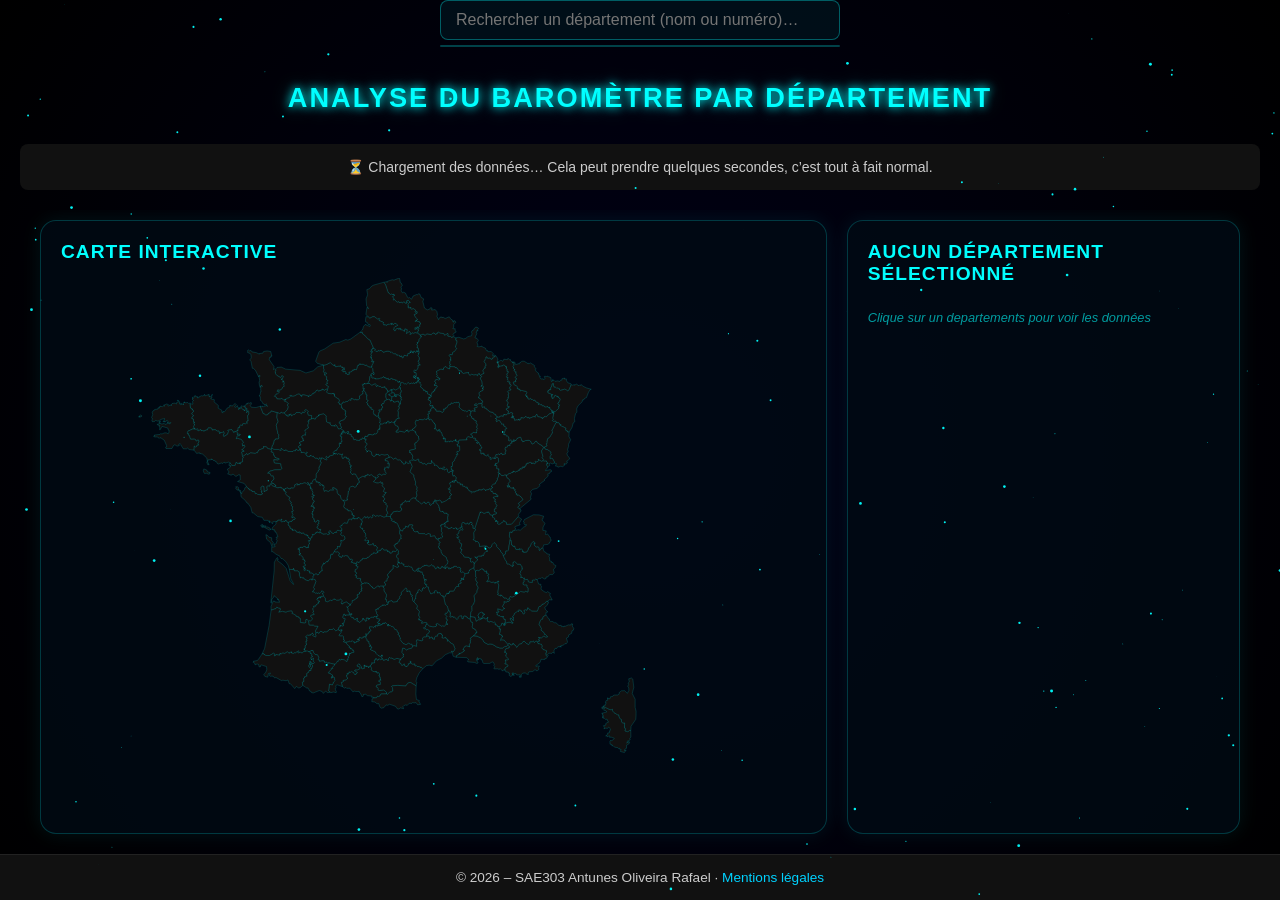
<file: index.html>
<!DOCTYPE html>
<html lang="fr">
<head>
    <meta charset="UTF-8">
    <title>SAÉ 303 - Visualisation de Données</title>
    <link rel="stylesheet" href="css/style.css">
    <script src="https://d3js.org/d3.v4.js"></script>
    <script src="js/etoile.js" defer></script>
    <script src="js/script.js" defer></script>
</head>
<body>
    <div class="search-wrapper">
        <input 
            type="text" 
            id="search" 
            placeholder="Rechercher un département (nom ou numéro)…">
    </div>
    <ul id="autocomplete"></ul>
    <canvas id="stars"></canvas>
    <header class="main-header">
        <h1>Analyse du Baromètre par Département</h1>
    </header>

<div id="loading-message">
    ⏳ Chargement des données… Cela peut prendre quelques secondes, c’est tout à fait normal.
</div>
    <main class="layout">
        <section class="map-panel">
            <h2>Carte Interactive</h2>
            <div class="map__image">
                <svg version="1.1" xmlns="http://www.w3.org/2000/svg" viewBox="0 0 1000 1000">
                    <g>
		<path id="FR-01" title="Ain" class="land" d="M413.57,308.03L420.26,287.51L420.66,288.58L422.05,287.74L425.07,289.58L428.33,288.11L429.63,288.39L429.68,287.48L431.26,288.29L432.49,291.15L435.75,291.85L435.75,291.85L436.13,292.92L435.11,293.84L438.34,295.69L437.69,296.41L439.41,298.31L439.45,299.99L440.3,297.75L440.83,299.7L442.42,299.69L441.66,302.15L442.35,302.76L445.06,302.51L446.18,300.96L447.42,300.87L449.38,297.95L449.53,299.18L452.32,300.07L452.8,302.97L458.79,302.74L466.89,293.67L466.89,293.67L471.26,296.62L468.45,301.53L469.38,303.57L463.38,305.63L462.74,306.83L463.99,307.74L462.4,310.65L462.4,310.65L459.76,311.46L459.5,313.45L456.73,312.36L456.14,317.66L457.31,320.15L457.07,322.2L457.07,322.2L454.87,334.91L453.79,336.03L451.82,335.73L451.21,339.82L448.63,341.49L448.63,341.49L447.61,338.82L445.25,336.81L445.67,335.82L440.28,330.09L440.6,328.31L437.33,325.49L435.25,327.61L433.93,330.93L431.99,332.29L430.58,332.06L428.94,330.1L427.5,329.8L427.16,330.58L426.95,329.63L426.95,329.63L419.33,330.26L419.33,328L417.79,324.74L416.4,323.74L414.6,324.73L414.77,323.33L411.5,322.02L412.5,320.21L412.18,313.25L414.51,309.52z"/>
		<path id="FR-02" title="Aisne" class="land" d="M346.84,70.19L350.42,68.84L351.21,70.01L353.35,69.9L354.77,68.56L360.05,69.76L362.25,67.4L364.32,68.08L365.16,69.31L366.24,68.47L367.05,69.02L367.23,67.47L369.34,66.45L370.62,67.56L375.88,68.52L376.51,70.35L380.45,68.11L381,69.26L380.38,71.37L383.77,71.96L384.81,72.94L387.12,72.25L387.12,72.25L389.19,72.83L389.31,73.74L390.82,73.57L390.82,73.57L390.22,76.47L391.8,77.1L391.7,79.39L389.74,85.06L391.56,86.53L388.87,90.25L386.43,91.59L385.96,94.47L382.89,94.17L382.16,95.18L384.42,98.43L383.25,100.11L384.34,100.3L384.48,101.41L382.9,102.54L382.94,105.04L384.03,106.45L382.76,106.91L383.18,108.95L383.18,108.95L382.7,111.88L379.5,110.79L378.01,108.92L375.18,110.61L375,112.86L371.95,112.13L366.44,114.85L367.29,117.69L366.73,118.63L367.81,119.85L366.8,121.24L367.98,122.24L368.67,121.62L369.33,123.52L370.75,123.25L370.72,124.66L368.92,125.71L368.14,124.96L365.48,125.19L364.59,127.14L366.14,129.82L364.01,130.89L363.94,132.36L366.66,131.97L367.78,133.8L366.27,134.43L365.42,136.82L364.14,137.2L364.68,138.29L363.46,138.51L363.32,140.07L361.56,140.23L359.78,144L359.78,144L358.78,144.92L358.14,143.49L355.54,142.76L354.9,139.21L353.3,140.49L352.3,137.93L350.63,138.55L350.08,136.43L346.6,133.92L347.57,131.53L346.02,129.48L346.49,128.46L342.66,127.33L342.66,127.33L343.61,125.69L344.29,126.42L344.05,125.33L345.78,124.58L344.15,124.13L344.51,123.57L344.51,123.57L344.52,123.05L344.52,123.05L343.86,122.21L343.34,124.65L343.16,122.54L339.98,121.06L339.79,122.76L341.17,123.03L340.6,123.93L339.38,122.35L339.06,123.04L338.35,122.59L337.97,120.39L339.77,119.78L340.65,120.99L341.36,120.01L341.28,116.56L339.11,116.45L338.4,113.98L339.73,113.12L341.53,113.88L343.64,110.81L343.58,107.21L346.53,106.78L344.13,105.11L344.83,103.9L343.58,102.12L344.91,101.32L345.41,98.19L343.54,95.15L344.4,94.1L343.75,92.97L344.97,92.65L344.66,89.81L344.66,89.81L344.66,89.81L344.66,89.81L344.64,89.63L344.64,89.63L343.81,85.93L342.36,85.67L343.26,83.47L341.95,81.73L343.2,81.09L342.84,78.69L343.32,79.55L344.66,78.38L344.78,75.77L348.12,71.96L346.09,71.49z"/>
		<path id="FR-03" title="Allier" class="land" d="M309.79,293.44L310.53,290.41L311.56,290.4L313.12,287.63L318.36,286.67L320.42,287.48L323.66,285.42L323.21,282.94L321.66,282.08L322.88,280.24L321.81,279.05L323.26,278.3L324.21,279.07L324.06,277.16L327.27,275.45L327.86,273.84L328.6,273.71L329.74,275.55L331.3,274.47L333.28,275.02L333.42,273.82L336.37,270.96L338.15,270.27L340.96,270.84L340.96,270.84L342.07,273.48L345.01,274.91L348.05,278.03L350.83,275.54L352.14,275.6L352.67,277.2L354.06,277.53L355.4,275.8L357.12,275.72L358.44,277.18L358.05,278.81L359.68,279.56L361.06,277.58L362.94,277.23L362.39,275.19L364.44,275.1L364.44,275.1L363.96,274.18L363.96,274.18L364.42,272.61L365.78,273.6L365.78,273.6L366.17,276.15L368.64,279.05L369.64,280.98L369.3,282.08L370.25,282.48L370.48,286.3L373.12,287.5L374.51,286.74L375.66,289.29L379.25,289.08L379.23,289.97L381.18,290.92L380.2,294.72L380.56,298.9L381.38,298.98L380.67,299.74L378.97,299.33L378.88,300.59L376.93,301.03L377,302.07L377,302.07L376.11,302.07L376.11,302.07L375.67,302.88L373,303.13L373.05,304.18L371.55,304.27L373.24,308.83L372.44,309.25L372.59,311.88L373.77,313.27L373.1,315.37L374.17,318.6L372.37,320.14L371.04,319.57L370.52,320.6L369.08,320.13L368.46,322.71L368.46,322.71L367.76,321.06L365.92,320.83L364.21,317.15L358.94,318.08L358.84,314.98L358.84,314.98L357.85,314.98L357.85,314.98L357.06,314.11L353.45,315.85L352.23,314.61L345.04,314.36L343.76,313.55L343.47,311.69L340.27,312.42L338.37,311.14L337.69,308.36L336.09,307.92L336.1,305.76L337.44,304.15L336.34,303.56L332.7,303.79L331.77,306.83L328.57,305.26L328.19,307.69L326.15,308.28L324.68,311.46L321.71,310L321.71,310L318.18,301.81L316.07,300.85L315.65,301.63L314.25,298.73L313.3,300L310.7,298.03L312.05,296.46L310.08,295.74z"/>
		<path id="FR-04" title="Alpes-de-Haute-Provence" class="land" d="M450.76,424.57L455.75,423.29L460.45,424.63L460.6,423.78L459.09,423.23L456.95,419.34L457.45,418.39L458.67,418.51L460.96,421.28L461.13,417.43L459.99,417.35L460.17,416.14L461.71,414.81L462.21,412.72L466.54,409.57L467.36,410.28L467.69,408L470.78,408.93L470.48,410.08L471.46,410.18L473.64,413.54L475.09,411.79L473.89,408.86L476.51,407.76L477.78,408.79L478.62,406.79L478,406.14L479.25,405.4L481.3,408.44L482.25,408.17L483.67,409.54L490.46,409.77L492.43,404.32L494.94,403.59L496.09,401.62L499.22,400.38L502.02,397.5L503.65,397.71L503.65,397.71L504.34,399.84L503.59,399.9L502.87,402.48L499.68,405.01L500.62,407.87L503.53,410.78L501.23,411.26L501.04,414.77L501.04,414.77L497.88,416.47L496.97,419.8L495.97,419.46L494.54,421.09L492.71,425.85L495.65,431.01L495.22,433.24L498.95,436.16L499.43,438.24L500.45,438.27L503.36,441.4L500.96,442.02L498.71,440.34L495.33,443L492.15,442.04L493.35,443.83L491.9,445.35L493.76,446.31L490.58,447.73L490.58,447.73L490.12,446.83L488.64,446.8L486.71,448.53L485.7,446.58L484.34,447.61L481.44,447.56L481.41,449.34L480.12,450.86L477.75,450.12L474.59,447L473.14,447.11L470.81,450.17L468.64,450.24L465.13,454.55L463.68,451.95L461.62,451.02L461.14,449.49L460.18,449.7L460.1,450.96L457.98,451.75L457.14,450.05L455.12,449.73L454.26,450.92L454.26,450.92L449.88,445.61L446.6,445.34L445.34,446.13L445.42,444.13L447.97,440.47L446.82,440.49L446.26,438.97L443.8,438.4L445.29,431.73L443.64,431.93L443.39,428.91L443.39,428.91L446.72,426.83L446.13,425.75L446.69,424.75L448,424.62L449.25,425.92L448.9,426.92L450.86,427.16L451.03,426.17L449.4,425.87L449.76,424.68z"/>
		<path id="FR-05" title="Hautes-Alpes" class="land" d="M475.02,370.17L476.41,371.25L478.04,370.36L479.32,371.57L479.35,373.47L482.93,374.53L484.4,374.35L484.14,372.13L485.39,371.17L486.69,371.73L488.2,370.32L490.39,371.19L490.39,371.19L492.14,376.49L495.08,376.82L494.85,378.3L495.92,379.97L495.05,381.22L495.36,383.19L500.03,386.4L501.98,386.78L503.03,385.72L506.63,387.98L505.69,389.98L508.88,396.07L505.17,395.7L503.65,397.71L503.65,397.71L502.02,397.5L499.22,400.38L496.09,401.62L494.94,403.59L492.43,404.32L490.46,409.77L483.67,409.54L482.25,408.17L481.3,408.44L479.25,405.4L478,406.14L478.62,406.79L477.78,408.79L476.51,407.76L473.89,408.86L475.09,411.79L473.64,413.54L471.46,410.18L470.48,410.08L470.78,408.93L467.69,408L467.36,410.28L466.54,409.57L462.21,412.72L461.71,414.81L460.17,416.14L459.99,417.35L461.13,417.43L460.96,421.28L458.67,418.51L457.45,418.39L456.95,419.34L459.09,423.23L460.6,423.78L460.45,424.63L455.75,423.29L450.76,424.57L450.76,424.57L451.2,420.2L449.56,420.2L449.13,418.25L447.94,417.92L448.82,416.35L445.44,416.53L444.34,415.35L443.09,416.07L441.88,414.4L440.67,414.19L441.1,413.01L440.07,411.08L440.89,410.57L442.49,411.38L443.33,410.46L441.97,409.74L441.7,406.76L447.68,408.73L448.78,406.71L450.22,406.62L447.47,404.17L449.58,400.23L449.32,398.01L452.95,398.65L453.79,397.31L455.46,397.82L457.16,395.66L455.85,394.73L455.85,394.73L457.02,391.64L459.34,392.4L462.17,391.58L463.38,390.35L462.11,388.99L465.13,387.1L466.55,388.34L469.77,385.52L474.47,386.24L476.5,384.95L477.59,386.22L478.97,386.07L479.08,381.13L477.6,380.29L477.65,377.66L474.65,377.79L472.69,376.64L473.33,373.81L474.35,373.45L473.81,371.5z"/>
		<path id="FR-06" title="Alpes-Maritimes" class="land" d="M501.75,414.95l2.67,4.28l1.02,0.19l0.07,1.66l1.42,1.61l1.67,-0.48l3.01,1.85l1.83,-0.06l3.82,3.5l2.64,-0.31l0.6,1.78l1.46,-0.56l1.33,0.75l0.25,-1.05l1.26,0.28l4.19,-1.78l2.35,0.39l0.76,-1.57l1.96,0.11l-0.72,2.52l2.01,2.79l-0.4,2.36l-1.76,0.77l-0.44,3.13l-3.54,1.86l-0.31,2.57l-2.57,1.34l1.45,4.98l-1.84,2.2l-1.43,-0.53l-1.79,2.09l-2.92,0.53l-0.24,2.08l-0.74,-1.74l-0.45,1.21l-2.58,-0.22l-1.38,2.2l-2.16,-0.14l-1.27,2.89l0.47,3.24l-1.64,-1.44l-2.48,2.04l-0.74,-0.83l-2.05,0.24l-1.41,1.64l0.8,1.12l-1.15,1.16l0,0l-1.86,-1.5l0.46,-1.36l-0.71,-0.14l1.4,-3.96l-4.67,-1.67l-1.52,-2.17l0.51,-2.17l-0.89,-2.12l-1.68,0.1l-1.13,-1.03l-1.14,0.51l-0.98,-2.33l0,0l3.18,-1.42l-1.86,-0.96l1.45,-1.51l-1.2,-1.79l3.18,0.95l3.38,-2.66l2.25,1.68l2.4,-0.61l-2.9,-3.14l-1.03,-0.03l-0.48,-2.08l-3.72,-2.92l0.42,-2.23l-2.94,-5.16l1.83,-4.76l1.43,-1.63l1,0.34l0.91,-3.33l3.16,-1.71l0,0L501.75,414.95z"/>
		<path id="FR-07" title="Ardèche" class="land" d="M412.6,356.09L412.89,358.64L414.48,360.17L414.48,360.17L414.76,367.72L415.71,368.36L414.53,370.29L415.63,373.33L416.91,374.17L415.87,377.1L417.98,381.21L416.65,383.45L416.22,386.68L412.8,390.81L413.6,397.37L411.96,401.54L409.99,403.2L410.28,408.92L408.84,410.9L408.19,416.54L408.19,416.54L408.14,419.98L408.14,419.98L404.37,418.14L403.97,416.81L402.44,416.62L402.16,415.74L400,416.05L399.37,419.24L397.61,418.83L397.46,415.59L394.74,416.06L393.14,417.4L393.17,418.72L391.87,420.3L388.6,417.24L387.12,417.51L386.58,416.16L383.35,417.28L382.7,416.59L383.6,414.6L382.87,413L384.05,412.18L382.7,411.37L382.76,409.84L381.13,409.04L381.13,409.04L379.72,403.52L377.17,401.23L375.44,392.52L375.44,392.52L378.02,391.1L377.49,390.55L379.09,387.7L380.71,388.6L380.47,387.35L381.2,388.11L381.43,387.05L382.37,387.31L382.63,385.05L387.69,385.01L390.53,379.74L394.22,379.16L393.25,377.78L393.5,376.45L397.07,375.17L395.56,373.6L396.09,371.76L397.75,371.43L396.71,369.15L398.75,369.59L399.28,371.14L399.39,370.4L400.18,370.61L399.58,369.05L401.09,366.41L401.23,363.73L401.23,363.73L406.17,362.87L405.74,361.51L407.07,360.47L406.75,359.27z"/>
		<path id="FR-08" title="Ardennes" class="land" d="M415.86,60.99L417.57,61.08L418.38,62.12L417.19,63.22L417.37,65.27L416.5,64.39L415.96,66.61L415.21,66.75L416.09,68.49L413.95,72.95L414.01,73.63L416.35,74.27L418.05,76.76L416.34,79.51L417.49,82.53L416.53,84.24L418.79,84.71L422.5,83.79L423.05,84.94L426.61,86.18L427.99,89.34L429.43,89.2L429.6,90.63L433.93,90.47L436.47,93.15L435.42,94.71L435.74,95.88L437.15,94.62L439.14,95.54L439.14,95.54L438.4,97.04L436.72,96.99L435.66,99.18L433.6,100.31L432.46,98.55L429.5,98.96L428.66,97.19L427.38,97.09L427.39,99.11L426.45,100.27L426.45,100.27L426.45,100.75L426.45,100.75L425.16,102.93L427.32,105.65L427.49,108.1L425.9,109.17L426.9,110.72L424.98,111.35L423.85,113.44L423.74,115.06L425.15,116.35L424.8,117.33L420.67,119.68L420.67,119.68L419.42,118.76L419.53,117.84L417.59,118.05L417.14,120.28L415.04,118.87L412.48,119.44L409.84,118.38L407.51,120.02L405.75,117.4L406.01,116.23L399.73,117.42L397.65,116.25L396.96,114.14L395.45,114.83L395.19,114.05L393.97,114.04L391.45,110.42L389.53,110.39L389.12,109.27L383.18,108.95L383.18,108.95L382.76,106.91L384.03,106.45L382.94,105.04L382.9,102.54L384.48,101.41L384.34,100.3L383.25,100.11L384.42,98.43L382.16,95.18L382.89,94.17L385.96,94.47L386.43,91.59L388.87,90.25L391.56,86.53L389.74,85.06L391.7,79.39L391.8,77.1L390.22,76.47L390.82,73.57L390.82,73.57L394.05,72.9L399.71,74.94L402.43,74.31L405.06,72.13L409.7,71.02L410.21,67.64L409.4,66.65L410.32,64.79L412.32,63.74L412.84,62.13L415.39,60.06z"/>
		<path id="FR-09" title="Ariège" class="land" d="M250.73,502.59L249.41,497.45L251.85,496.45L251.45,495.01L255.69,494.12L257.61,492.04L256.1,491.14L255.78,488.54L256.92,487.97L256.25,487.4L256.68,486.15L258.24,486.97L258.86,484.36L260.31,485.07L261.77,483.86L264.57,485.18L265.94,487.76L267.52,487.45L267.48,486.44L269.17,485.72L267.99,484.24L265.52,483.42L266.33,481.95L269.94,481.86L272.32,480.35L272.2,478.75L268.86,477.54L268.8,476.25L270.46,474.69L272.12,475.01L272.3,476.26L274.51,478.24L273.94,479.83L276.02,480.83L276.78,479.81L277.73,480.1L277.27,476.05L278.12,476.14L278.2,477.36L279.37,476.88L280.08,478.26L280.35,477.06L283.09,478.13L283.05,479.23L284.57,476.71L285.25,477.14L285.25,477.14L286.72,479.9L286.17,482.05L289.2,484.03L291.99,484.35L292,483.56L292.2,484.42L293.19,484.24L293.6,486.07L294.65,485.07L296.02,485.77L296.64,488.73L295.74,488.83L295.74,489.72L297.56,490.74L296.9,492.13L297.56,492.42L297.54,494.45L298.43,494.77L296.4,494.63L295.4,496.04L297.33,496.59L297.59,499.92L292.97,500.95L292.34,502.84L293.9,503.44L295.12,505.34L294.56,506.27L295.99,507.47L301.68,506.65L305.23,509.75L304.95,511.62L304.95,511.62L298.06,511.72L297.05,514.21L295.39,514.91L294.01,514.32L292.71,516.28L289.28,516.63L289.28,516.63L289.52,515.86L286.75,515.73L287.16,514.23L281.49,513.68L279.47,512.04L276.55,512.27L276.46,514.37L274.78,515.01L272.82,510.31L271.21,509.37L271.43,508.47L267.16,508.71L266.22,507.99L263.67,509.07L259.93,504.58L255.97,504.68L254.99,503.6L253.57,504.53z"/>
		<path id="FR-10" title="Aube" class="land" d="M362.86,158.75L363.86,160.74L365.68,161.24L366.22,163.69L370.29,163.67L373.93,165.14L375.58,163.72L375.03,161.05L377.04,161.41L377.4,159.73L379.06,159.62L381.26,155.82L383.62,155.65L384.53,153.46L386.67,154.4L388.05,153.06L390.88,153.43L391.27,152.52L392.11,153.18L393.64,152.65L395.04,154.92L394.35,158.88L397.88,162.26L401.73,163.7L402.38,163.11L403.79,164.5L405.76,162.76L407.88,162.71L407.51,163.33L408.97,164.13L408.97,164.13L408.3,167.94L407.27,168.49L409.33,169.8L410.49,172.89L412.73,173.08L412.51,174.4L416.05,175.93L414.95,177.11L416.95,180.64L415.88,183.51L417.05,184.82L415.93,186.73L416.53,188.29L415.63,189.12L415.84,190.62L411.54,189.87L410.48,191.61L408.49,192.24L411.2,194.33L410.46,195.84L410.46,195.84L409.02,196.28L405.48,195.24L403.45,196.74L404.22,199.12L394.25,199.54L393.35,201.79L393.35,201.79L391.35,201.47L390.41,200.29L390.59,198.88L389.28,199.17L390.02,199.51L389.59,200.77L388.13,199.65L388.13,199.65L387.33,200.38L387.33,200.38L385.76,201.73L384.91,200.56L383.68,200.51L383.04,201.78L381.37,200.71L380.61,201.46L376.82,201.53L377.59,198.41L376.81,197.06L376.21,198.47L375.03,198.21L374.51,196.92L375.82,197.01L375.87,196.23L373.81,194.43L372.52,189.86L370.38,188.95L370.74,186.88L369.33,186.36L369.68,187.48L367.37,188.48L365.84,185.38L363.7,185.71L365.46,183.16L364.6,182.73L365.36,180.48L363.63,179.53L364.04,178.5L362.23,177.31L360.57,174.39L359.02,173.78L357.43,174.88L356.85,172.91L356.85,172.91L357.16,171.31L355.89,170.74L356.48,168.95L355.54,167.3L357.8,166.63L356.5,164.29L359.59,163.43L358.92,161.63L360.96,160.42L360.45,159.49z"/>
		<path id="FR-11" title="Aude" class="land" d="M299.38,467.91L300.32,468.18L301.15,470.17L305.21,468.98L307.04,470.84L307.33,468.12L308.85,466.51L309.86,467.6L310.84,467.24L314.59,468.99L317.84,467.78L321.89,468.77L321.89,468.77L322.77,469.71L321.44,470.28L320.54,473L322.49,473.74L323.8,476.5L326.17,475.53L326.73,474.3L327.49,477.07L330.23,478L332.1,475.15L331.65,474.46L334.24,473.88L334.18,470.94L335.13,471.9L335.13,474.03L337.46,474.98L339.87,474.48L340.14,477.09L341.92,476.75L342.98,477.83L345.57,477.94L346.17,478.89L347.7,478.48L348.4,479.27L348.4,479.27L349.35,480.32L349.35,480.32L349.63,480.6L349.63,480.6L345.33,485.61L342.39,491.51L341.29,496.03L342.22,497.28L341.5,501.72L341.5,501.72L334.04,497.25L330.91,498.49L328.8,501.92L318.96,501.07L312.18,501.62L311.45,502.61L312.4,503.88L312.86,508.02L310.56,509.5L309.17,509.1L306.21,512.32L304.95,511.62L304.95,511.62L305.23,509.75L301.68,506.65L295.99,507.47L294.56,506.27L295.12,505.34L293.9,503.44L292.34,502.84L292.97,500.95L297.59,499.92L297.33,496.59L295.4,496.04L296.4,494.63L298.43,494.77L297.54,494.45L297.56,492.42L296.9,492.13L297.56,490.74L295.74,489.72L295.74,488.83L296.64,488.73L296.02,485.77L294.65,485.07L293.6,486.07L293.19,484.24L292.2,484.42L292,483.56L291.99,484.35L289.2,484.03L286.17,482.05L286.72,479.9L285.25,477.14L285.25,477.14L285.99,475.34L287.18,474.82L286.64,473.24L290.41,473.28L289.91,470.36L290.94,470.17L290.55,469.32L291.56,469.07L292.02,467.51L294.13,470.3L294.73,468.75L296.27,468.44L297.67,469.44L299.75,468.56z"/>
		<path id="FR-12" title="Aveyron" class="land" d="M306.77,399.92L307.48,399.54L307.09,398.04L310.4,396.93L311.71,396.81L312.78,398.55L318.24,397.96L318.89,395.73L321.41,393.92L320.98,391.98L323.08,389.73L323.26,386.59L328.75,381.01L330.3,382.72L330.24,386L331.57,384.91L333.84,384.92L335.03,389.88L336.37,389.63L337.06,390.77L336,391.51L336.97,392.51L337.04,396.25L338.91,398.32L338.91,398.32L343.22,403.27L342.43,406.54L345.67,410.28L344.63,414.62L346.06,417.81L344.72,419.16L344.69,420.45L345.99,419.71L346.35,421.47L347.48,421.18L349.23,422.29L348.13,424.62L351.93,423.68L354.67,424.02L355.11,425.77L355.11,425.77L353.54,426.49L353,429.38L350.54,430.25L351.85,431.69L353.23,431.06L354.23,432.74L355.78,432.27L358.32,434.24L356.53,437.32L354.52,438.5L354.57,440.54L354.57,440.54L353.92,441.67L350.65,441.64L349.43,443.46L350,445.37L348.29,446.38L342.34,445.03L341.73,446.93L342.8,448.84L341.87,450.19L342.21,453.18L339.03,452.28L336.98,453.11L336.98,453.11L336.06,450.47L334.28,450.54L332.35,449.26L328.98,451.13L325.47,449.53L321.43,444.5L322.22,442.66L321.01,441.75L321.08,439.87L318.93,438.72L320.22,436.88L318.98,436.36L317.31,432.69L315.17,432.36L314.3,430.15L311.94,428.46L310.86,428.72L309.41,427.07L308.02,427.88L305.81,427.66L307.96,426.27L306.13,426.24L304.03,424.01L302.49,424.46L302.14,425.54L302.14,424.73L300.41,424.69L300.65,425.65L297.73,426.99L297.73,426.99L298.16,426.48L297.18,425.27L295.92,425.13L295.63,425.93L295.37,424.76L294.51,424.96L293.66,423.68L294.73,423.41L295.43,421.5L296.31,421.61L296.96,419.89L292.8,418.77L293.28,418.09L292.32,417.13L293.29,416.06L293.29,416.06L294.55,415.02L292.71,412.73L292.97,411.22L292.01,410.54L291.56,407.86L293.37,407.67L293.56,406.45L294.77,407.51L294.56,406.5L300.61,401.91L300.84,402.94L301.66,401.66L303.69,402.7L305.61,401.15L306.33,401.78z"/>
		<path id="FR-13" title="Bouches-du-Rhône" class="land" d="M411.92,440.02l4.44,0.44l4.48,2.2l3.09,2.89l0.86,2.32l5.26,2.9l2.13,-0.74l3.38,0.6l4.76,3.06l4.32,1.44l3.15,0.03l2.8,-1.93l1.95,-0.04l1.51,-1.73l0,0l2.45,1.95l-0.71,1.7l-4.04,0.93l-0.87,1.86l0.56,1.55l-1.49,0.58l2.86,1.31l-1.06,3.89l3.72,3.54l-1.6,1.09l-2.81,0.14l0.93,2.46l-1.38,2.12l2.32,0.07l1.49,2l-0.1,0.83l-3.23,1.82l-0.48,3.15l0,0l-2.03,-0.39l-0.74,1.51l-2.84,-3.09l-1.52,1l-1.86,-0.83l-4.13,0.18l-0.45,-0.85l1.26,-1.79l-1.22,-1.53l0.61,-1.64l-1.43,-2.56l-1.32,-0.23l-2.86,1.79l-7.27,0.19l-1.33,-0.97l-0.68,-3.19l-1.13,-0.23l-0.18,-1.32l-2.07,-0.39l-1.31,1.06l0.72,-0.91l-1,0.59l-0.86,-2.03l0.69,2.52l-2.19,-0.8l1.51,1.31l-0.93,-0.25l-0.35,0.65l0.89,0.37l-0.67,0.68l1.78,1.14l-0.74,1.54l-1,0.07l-2.57,-1.18l-8,-0.67l-1,-1.16l1.56,-1.31l-0.21,-1.04l-2.38,-1.71l-12.58,-0.46l0,0l0.44,-2.25l3.4,-1.65l-0.41,-1.55l0.83,1.11l5.32,-3.08l0.43,-1.32l-1.9,-0.66l2.47,-4.19l2.27,-0.57l3.65,1.24l-0.63,-2.29l1.61,-3.22l-0.35,-2.8l1.01,-0.81l-1.07,-1.25L411.92,440.02z"/>
		<path id="FR-14" title="Calvados" class="land" d="M227.47,107.26L227.65,111.18L228.64,113.17L227.42,114.7L228.58,115.93L228,116.76L228.71,117.1L230.21,115.89L231.08,116.63L231.08,117.98L228.46,119L231.53,121.39L231.14,124.97L233.14,125.78L231.79,127.97L232.58,129.92L231.55,129.77L230.41,131.35L233.7,133.45L232.34,137.85L232.34,137.85L230.76,136.45L229.11,138.31L227.9,137.5L226.65,137.91L226.64,136.79L225.34,137.19L224.79,138.51L223.36,138.29L221.54,139.47L220.34,137.77L218.42,138.64L217.39,140.87L214.83,141.88L214.86,142.75L214,142.46L212.29,144.77L209.96,144.27L208.96,145.04L209.89,146.27L207.2,144.68L202.44,143.66L201.45,143.77L200.73,145.88L199.58,145.09L200.13,144.26L199.09,144.43L198.15,142.83L196.68,142.92L196.68,142.92L196.68,142.92L196.68,142.92L191.34,145.4L188.29,145.58L188.4,144.75L186.34,144.34L185.85,144.95L186.77,145.9L185.47,147.27L182.85,148.06L180.23,150.29L180.23,150.29L180.98,149.06L178.46,150.04L175.62,147.97L174.75,149.01L170.17,148.68L169.36,146.34L167,145.58L169.55,142.4L170.65,142.85L172.79,140.59L172.67,139.28L170.41,139.56L171.22,137.33L173.64,137.84L175.86,136.86L177.58,133.94L179.38,132.79L178.1,131.7L178.98,130.38L178.6,127.29L176.77,128.19L178.26,126.47L175.28,124.4L176.66,124.28L177.13,122.57L178.26,121.94L176.66,120L174.67,122.59L170.34,119.86L167.94,117.55L168.6,116.94L167.79,115.04L168.85,114.05L168.74,112.91L168.74,112.91L168.67,111.9L170.48,110.01L175.62,109.57L180.99,112.1L198.74,113.62L205.91,116.84L215.06,114.14L220.39,109.28L226.95,107.28L226.95,107.28z"/>
		<path id="FR-15" title="Cantal" class="land" d="M319.27,349.45L320.73,349.44L320.44,350.75L321.63,350.23L322.55,351.18L323.81,349.96L324.07,351.48L326.73,351.86L326.4,353.66L327.82,355.16L328.96,354.48L330.72,355L331.9,354.06L334.17,355.5L334.86,355.06L336.46,355.96L337.54,359.48L339.67,360.56L341.82,359.84L342.17,358.15L344.32,356.93L344.32,356.93L344.34,358.37L343.42,358.54L344.4,359.4L343.08,360.62L346.3,360.27L346.48,361.83L348.91,361.34L349.48,364.77L351,365.35L350.5,366.82L350.5,366.82L350.5,367.4L350.5,367.4L351.66,370.51L354.63,371.5L351.41,371.52L352.62,372.67L352.08,375.68L352.66,376.48L353.66,376.1L353.25,377.02L355.04,377.33L353.96,378.42L354.66,379.27L354.66,379.27L351.52,381.85L350.74,380.94L349.7,381.34L350.02,382.46L348.94,382.88L349.46,384.14L347.63,385.61L345.57,383.27L343.96,384.23L343.77,387.29L342.67,387.06L341.61,389.17L340.77,393.43L341.29,394.17L340.38,394.29L338.91,398.32L338.91,398.32L337.04,396.25L336.97,392.51L336,391.51L337.06,390.77L336.37,389.63L335.03,389.88L333.84,384.92L331.57,384.91L330.24,386L330.3,382.72L328.75,381.01L323.26,386.59L323.08,389.73L320.98,391.98L321.41,393.92L318.89,395.73L318.24,397.96L312.78,398.55L311.71,396.81L310.4,396.93L307.09,398.04L307.48,399.54L306.77,399.92L306.77,399.92L305.28,398.76L304.74,395.34L303.53,395.28L305.27,389.93L301.93,384.98L301.67,383.22L302.42,382.24L301.34,381.43L300.7,379.01L300.7,379.01L302.1,378.44L302.1,378.44L302.93,378.48L302.93,378.48L304.08,377.52L302.24,374.09L304.08,372.54L305.33,372.79L305.6,369.57L307.83,367.73L306.48,366.97L306.2,364.6L308.14,363.01L309.32,360.5L310.15,360.67L311.27,358.71L313.08,357.82L312.86,353.21L318.1,355.86L319.9,355.16L319.82,353.98L318.39,352.96z"/>
		<path id="FR-16" title="Charente" class="land" d="M223.12,312.87L225.77,313.75L226.6,314.97L231.3,314.48L232.82,315.68L235.07,314.65L235,313.43L233.75,313.4L233.52,312.5L235.53,310.41L237.5,313.38L239.84,314.26L240.79,313.04L243.64,312.84L243.14,311.91L244.71,310.23L247.73,310.81L248.77,310.24L249.34,310.91L249.34,310.91L248.72,311.35L249.76,312.78L248.91,315.51L250.73,317.42L251.81,316.59L253.57,318L254.18,321.11L250.81,323.49L248.82,322.6L249.42,325.53L247.6,330.95L244.66,330.2L244.79,332.69L242.25,333.99L241.28,335.78L241.28,335.78L238.59,340.31L237.47,340.51L237.12,339.61L236.33,340.34L236.06,345.14L233.76,346.78L233.04,349.01L230.92,349.02L228.84,351.6L227.67,350.58L228.28,351.91L226.58,352.48L225.39,355.89L226.18,360.14L224.33,360.55L223.63,362.11L222.41,362.28L222.38,363.58L220.73,365.5L219.22,364.25L217.4,364.27L215.31,366.35L215.31,366.35L215.26,364.2L213.45,363.07L210.32,363.01L210.53,360.55L209.11,360.71L208.53,359.63L206.99,359.67L205.98,358.67L204.43,360.08L203.31,359.45L203.59,357.12L204.74,357.51L204.95,356.38L203.49,356.67L202.22,354.97L205.37,353.45L204.03,350.82L203.22,350.77L205.08,348.05L203.97,347.71L204.61,346.93L201.74,346.13L202.83,344.41L202.27,343.64L199.03,340.71L197.22,340.82L198.17,339.02L199.24,339.04L197.58,337.23L197.69,334.91L198.48,334.27L195.98,333.77L196.48,332.45L198.2,332.32L198.45,331.23L202.38,331.23L203.19,330.02L205.33,330.26L205.96,331.88L208.4,330.89L208.68,331.65L209.11,328.21L210.47,326.2L209.09,324.88L209.64,323.84L208.89,322.94L211.07,322.82L211.52,321.5L210.85,320.37L210.85,320.37L213.54,319L212.73,318.59L214.25,316.8L213.6,315.34L215.89,315.45L217.71,314.26L217.85,313.13L219.12,313.23L219.2,312.27L220.77,312.32L222.14,313.72z"/>
		<path id="FR-17" title="Charente-Maritime" class="land" d="M156.7,315.7l1.54,0.54l2.28,2.68l3.22,0.61l0.07,3.28l2.01,2.5l-0.83,2.26l0.53,1.18l-1.49,1.74l-1.58,-4.83l-4.89,-4.34L156.7,315.7zM152.41,303.18l1.52,1.4l-1.65,-0.02l0.51,1.81l1.79,-1.42l1.87,-0.13l-1.1,1.29l3.5,0.17l2.62,1.1l0.79,1.68l0.91,-0.19l-2.4,1.19l-6.33,-3.54l-2.98,0.01l-1.17,-2.49L152.41,303.18zM168.78,299.64l1.7,-0.04l0.88,-1.95l3.28,-0.1l1.86,-1.17l-1.31,2.94l1.17,0.68l1.91,-0.96l1.55,0.55l0.39,-1.36l1.62,-0.14l-0.08,1.02l2.24,1.26l0,0l0.58,2.17l-0.72,1.35l2.64,1.66l-0.1,2.24l0.95,-0.27l0.68,1.09l1.97,0.53l-1.26,0.44l0.67,0.83l2.77,-0.54l1.65,0.91l0.3,1.5l2.68,0.58l0.85,-1.05l-0.05,1.25l0.85,0.55l1.23,-0.59l0.34,1.1l3.05,-0.71l1.32,2.1l1.91,0.49l0.83,-0.6l0.2,1.63l1.19,-0.66l-0.19,1.6l1.03,0.64l0.07,1.24l1.42,0.54l0,0l0.68,1.13l-0.45,1.31l-2.18,0.13l0.75,0.9l-0.55,1.03l1.38,1.32l-1.35,2.01l-0.44,3.44l-0.28,-0.76l-2.44,0.98l-0.63,-1.62l-2.14,-0.23l-0.81,1.21l-3.94,-0.01l-0.25,1.09l-1.71,0.13l-0.5,1.32l2.5,0.5l-0.78,0.64l-0.11,2.32l1.66,1.81l-1.07,-0.02l-0.95,1.8l1.81,-0.11l3.24,2.93l0.56,0.76l-1.08,1.73l2.87,0.8l-0.64,0.78l1.1,0.34l-1.86,2.72l0.81,0.05l1.33,2.62l-3.15,1.53l1.27,1.7l1.46,-0.29l-0.21,1.13l-1.15,-0.39l-0.28,2.32l1.12,0.64l1.56,-1.42l1,1.01l1.54,-0.04l0.58,1.08l1.42,-0.16l-0.21,2.46l3.13,0.06l1.81,1.13l0.05,2.16l0,0l-0.89,1.28l0,0l0.66,0.62l0,0l-1.47,1.13l-0.12,2.24l0,0l-2.31,-1.15l-2.01,1.86l-1.96,-0.28l-2.82,-1.2l-0.89,-1.63l-1.15,-0.36l-0.26,0.64l-1.52,-1.84l-1.37,1.53l-1.56,-3.79l0.61,-1.87l-0.82,-0.48l0.14,-1.69l-2.08,-1l-3.84,-0.15l-0.93,-2.95l-0.34,1.52l-4.97,-0.42l0,0l-1.41,-5.12l-2.92,-4.56l-3.94,-3.37l-1.94,-0.45l-2.58,-3.88l-0.71,0.33l-3.08,-1.75l-3.76,-2.95l-1.26,0.25l-0.06,-5.54l4.3,-1l-1.69,-3.2l2.22,0.04l0.79,-0.84l1.14,-3.32l-1.08,-1.12l0.99,-0.85l-1.26,-2.11l2.27,-0.46l-2.03,-5.5l-1.73,-0.69l0.59,-1.22l-1.87,-0.65l0.63,-1.06l-2.96,0.09l1.2,-3.45l3.9,-3.25L168.78,299.64z"/>
		<path id="FR-18" title="Cher" class="land" d="M308.06,220.56L310.17,220.02L313.59,222.69L316.32,221.21L318.54,223.75L321.52,223.52L323.75,225.42L323.67,226.46L325.4,227.32L325.88,228.89L328.22,228.27L328.52,225.57L331.65,228.23L334.45,226.65L334.45,226.65L336.79,231.72L334.17,237.81L334.66,239.14L338.9,242.49L338.76,244.52L340.93,251.05L340.4,254.51L342.89,256.97L342.31,259.94L342.96,261.1L341.71,264.02L342.53,267.4L340.96,270.84L340.96,270.84L338.15,270.27L336.37,270.96L333.42,273.82L333.28,275.02L331.3,274.47L329.74,275.55L328.6,273.71L327.86,273.84L327.27,275.45L324.06,277.16L324.21,279.07L323.26,278.3L321.81,279.05L322.88,280.24L321.66,282.08L323.21,282.94L323.66,285.42L320.42,287.48L318.36,286.67L313.12,287.63L311.56,290.4L310.53,290.41L309.79,293.44L309.79,293.44L305.13,293.16L305.13,293.16L304.47,291.13L306.65,289.59L304.72,285.24L306,280L303.91,278.68L304.56,277.03L301.76,275.8L300.95,273.49L302.11,273.27L303.01,271.73L299.94,268.13L301.31,268.45L302.15,267.21L301.63,266.4L303.44,265.66L304.59,263.79L302.74,263.69L301.12,262.46L302.62,258.63L299.33,255.52L300.42,254.04L300.18,251.9L298.32,252.69L297.94,250.73L294.98,252.22L293.03,252.21L288.84,250.55L291.65,247.56L291.55,245.04L291.55,245.04L292.94,245.92L294.07,245.45L294.97,243.82L293.8,242.9L295.74,240.85L299.18,242.53L301.3,241.17L303.5,241.48L304.72,240.28L303.12,238.22L302.88,235.96L302.17,236.14L302.93,232.77L303.89,233.62L305.99,231.73L306.67,233.71L307.72,233.6L308.43,228.44L306.34,228.73L307.09,226.56L306.4,225.16L303.49,224.82L303.13,222.87z"/>
		<path id="FR-19" title="Corrèze" class="land" d="M293.91,336.46L295.04,335.54L295.86,336.11L296.36,334.87L297.77,335.13L298.23,333.44L300.25,332.48L301.68,334.61L303.64,334.3L304.65,335.01L304.93,334.15L306.71,335.4L306.2,336.4L306.96,335.62L307.48,336.61L309.33,336.84L309.33,337.65L309.33,337.65L309.26,338.46L309.26,338.46L311.48,338.19L312.6,335.8L316.26,336.36L318.57,334.08L318.57,334.08L319.9,335.75L319.45,338.33L320.16,338.8L319.75,339.86L318.34,339.86L317.31,342.51L318.47,344.59L319.65,344.98L319.27,349.45L319.27,349.45L318.39,352.96L319.82,353.98L319.9,355.16L318.1,355.86L312.86,353.21L313.08,357.82L311.27,358.71L310.15,360.67L309.32,360.5L308.14,363.01L306.2,364.6L306.48,366.97L307.83,367.73L305.6,369.57L305.33,372.79L304.08,372.54L302.24,374.09L304.08,377.52L302.93,378.48L302.93,378.48L302.1,378.44L302.1,378.44L300.7,379.01L300.7,379.01L297.57,379.11L296,380.39L295.69,379.18L294.35,378.91L289.95,382.12L287.81,381.27L287.79,380.13L285.99,379.4L283.49,375.93L280.54,375.18L279.31,375.86L278.99,374.84L275.25,376.42L275.25,376.42L272.34,371.41L273.75,370.25L271.18,369.31L269.49,369.79L267.17,367.97L267.17,367.97L267.78,367.97L267.78,367.97L268.66,366.51L266.11,365.59L268.21,363.42L268.1,362.52L266.09,361.59L266.46,358.72L267.66,358.62L270.15,355.2L267.4,354.21L267.37,352.93L268.2,353.34L268.83,352.13L267.16,351.5L267.16,351.5L268.51,348.76L271.17,350.12L273.56,346.62L275,346.86L275.43,345L276.48,344.34L277.1,345.27L280.84,344.88L281.37,343.6L283.13,343.41L286.12,339.89L288.93,338.83L289.28,337.48L291.2,338.57L292.92,338.44L293.24,337.45L294.41,337.55z"/>
		<path id="FR-2A" title="Corse" class="land" d="M571.02,527.46l2.81,0.45l5.4,2.69l2.03,0.48l1.74,-0.78l-0.09,1.73l1.93,2.54l4.8,2.82l0.99,-0.22l1.08,4.32l2.21,1.39l0.25,2.83l1.26,1.64l2.52,-0.15l-0.26,4.77l0.64,0.51l-0.72,0.83l1.6,1.03l-0.83,2.76l3.51,0.96l2.43,-1.89l1.11,0.38l0,0l0.17,8.07l-1.4,1.92l0.68,1.22l-1.7,1.12l0.29,1.11l-1.93,-0.65l-0.89,2.92l1.32,-1.61l2.12,0.59l-1.07,1.95l-2.89,1.58l0.2,3.66l-2.3,1.2l-0.28,1.83l2.05,-0.85l-2.13,3.13l-4.98,-1.37l0.86,-2.59l-1.71,-0.1l-0.29,-1.3l-1.15,0.49l-0.9,-1.2l-4.06,-0.59l-1.83,-1.94l-1.39,0.36l0.1,-1.59l-2.41,-0.52l-0.07,-3.46l0.81,-1.29l0.61,0.67l2.2,-0.96l1.79,-2.26l-4.31,-1.47l-1.27,0.8l-0.28,-2.29l-2.82,1.09l-0.1,-0.98l-1.9,-0.07l2.98,-2l-0.77,-1.43l2.48,-0.52l0.53,-1.05l-0.86,-0.75l1.03,-0.35l0.61,-2.5l-2.28,-2.11l-1.21,1.4l-3.21,-0.12l-1.42,0.92l0.61,-2.12l-1.23,-1.86l3,-0.7l-0.19,-1.94l3.62,-2.07l-1.17,-0.77l-0.8,-2.73l-1.69,0.66l-1.96,-1.91l-1.3,0.37l0.38,-1.16l-1.35,0.18l1.49,-1.26l-1.35,-0.18l1,-0.42l-0.16,-1.49l-0.61,0.04l0.29,-1.3l-1.37,-0.52l6.35,-1.73l-1.38,-1.72l-2.3,-0.36l-0.27,-0.75l1.29,-1.16l-0.86,-0.56l-2.3,0.9l-0.34,-2.31l1.02,0.34L571.02,527.46z"/>
		<path id="FR-2B" title="Corse" class="land" d="M606.32,492.01l1.68,1.41l1.22,10.22l-1.96,7.41l3.6,7.06l-0.02,9.96L612,533l-0.05,4.86l-0.37,5.08l-5.72,8.4l-0.39,5.22l0,0l-1.11,-0.38l-2.43,1.89l-3.51,-0.96l0.83,-2.76l-1.6,-1.03l0.72,-0.83l-0.64,-0.51l0.26,-4.77l-2.52,0.15l-1.26,-1.64l-0.25,-2.83l-2.21,-1.39l-1.08,-4.32l-0.99,0.22l-4.8,-2.82l-1.93,-2.54l0.09,-1.73l-1.74,0.78l-2.03,-0.48l-5.4,-2.69l-2.81,-0.45l0,0l1.48,-0.3l-0.14,-1.67l2.12,-0.04l-0.34,-1.42l1.31,-1.49l-1.2,-0.25l0.65,-2.38l2.23,-0.54l-0.45,-2.89l0.61,-0.17l0.15,1.03l2.46,0.19l0.63,-2.49l2.69,-0.33l0.49,-1.17l1.82,-0.59l3.84,-0.08l1.8,-1.01l-0.07,-1.86l2.82,-2.22l4.03,-0.21l3.19,3.3l1.91,-3.34l-0.1,-3.32l-1.37,-2.15l1.28,-1.84l-0.76,-1.93l1.51,-1.44l-0.76,-3.87L606.32,492.01z"/>
		<path id="FR-21" title="Côte-d'Or" class="land" d="M386.08,250.86l-0.07,-1.31l3.01,-0.29l0,0l-0.45,2.27L386.08,250.86zM393.35,201.79l0.9,-2.25l9.98,-0.41l-0.78,-2.39l2.03,-1.49l3.54,1.03l1.44,-0.43l0,0l1.36,1l2.31,-0.07l0.67,1.07l-1.02,1.62l2.53,0.11l0.82,1.25l-1.4,1.95l1.2,0.77l0.37,-1.32l1.4,-0.2l0.98,3.06l1.11,0.3l0.27,1.7l1.39,1.21l-0.19,0.99l-3.05,2.25l1.79,0.31l0.41,4.68l2.5,-1.5l0.03,1.12l1.32,-0.18l-0.3,1.66l1.08,-0.19l1.57,1.53l2.53,-2.08l-0.2,1.73l2.69,2.2l0.86,-0.36l-0.87,1.58l0.56,1.2l2.27,-2.01l1.3,-0.03l0.71,1.16l0.71,-0.87l0,0l0.93,0.64l1.37,-2.26l2.11,1.54l0.37,4.85l-2.08,2.24l-1.59,-0.5l-0.48,1.08l0.85,0.24l-1.71,0.78l0.51,0.83l1.13,-0.64l1.34,0.67l-0.27,3.54l2.77,0.2l-0.23,3.38l-1.03,1.06l2.07,0.79l0,0l-0.6,1.26l-0.68,-0.32l-0.34,4.32l-1.45,1.13l0.59,0.92l-0.84,2.5l-1.27,0.95l-0.96,2.73l-2.38,0.4l-1.83,1.62l-0.35,1.36l1.78,0.84l-2.58,2l0,0l-2.15,-0.31l-0.38,0.92l-3.09,0.43l-0.96,1.11l0.21,-0.79l-2.21,-1.46l-1.91,0.56l-0.22,0.83l-4.29,-0.5l-0.05,0.95l-4.3,1.14l-0.37,0.87l-2.43,-0.22l-1.44,1.32l-0.94,-0.93l0.59,-0.92l-2.71,-0.66l-1.97,-3.14l-0.8,0.05l0.29,-1.72l-1.92,0.46l-0.82,-1.26l-2.54,-0.25l-1.08,-0.92l0.62,-1.5l-0.57,-0.3l-1.99,1.17l-0.34,-2.31l-3.01,-0.4l-1.2,-2.4l-1.34,0.18l-0.1,-0.69l0,0l0.75,-3.25l-2.05,-2.79l-1.86,0.98l-0.8,-3.29l0.8,-0.86l-0.81,-0.13l1.2,-2.83l-1.52,0.93l0,0l0.01,-2.27l-1.09,0.06l0.41,-1.06l-1.04,-0.87l0.83,-0.81l-0.26,-1.17l0.81,0.59l1,-1.1l-0.33,-4.09l2.47,-2.26l0,0l0.48,-1.82l0,0l2.65,-4.81l-0.92,-1.15l2.34,-0.21l-1.88,-2.58l0.87,-1.1l1.34,0.53l1.72,-1.44l-0.12,-5.55l-2.48,0.5l-0.28,-2.13l-0.74,-0.02l2.72,-1.92L393.35,201.79z"/>
		<path id="FR-22" title="Côtes-d'Armor" class="land" d="M90.94,143.24l-0.83,1.71l-0.08,-1.33L90.94,143.24zM81.25,143.01l0.35,2.02l5.31,-1.91l-0.46,2.25l1.21,-0.18l-0.63,0.84l3.06,-0.19l0.32,1.47l-1.74,0.92l2.78,1.44l1.16,-0.61l0.76,0.88l-0.51,2.32l5.32,4.52l-0.2,3.35l4.49,2.47l-0.08,2.28l1.26,1.32l0.14,-2.14l2.11,0.39l3.21,-4.6l3.36,-1.43l-0.62,-1.41l2.13,-0.48l0.79,1.27l4.14,-3.52l1.32,1.58l-2.09,2.71l0.96,0.63l2.93,-2.15l-0.51,0.53l1.87,3.06l-0.31,1.34l0.9,-2.83l0.7,2.17l1.19,-2.62l1.04,1.14l0,0l1.32,1.86l1.96,0.34l0.07,1.41l1.54,-1.56l0,0l1.46,1.45l-0.46,2.79l1.35,-2.44l0,0l0.88,-0.74l0.54,0.88l0.29,3.37l-1.74,2.43l0.98,5.94l-1.66,0.29l0.44,3.16l-0.7,-0.6l-2.02,1.28l-1.28,-1.03l-2.38,1.44l0.68,0.54l-0.48,0.89l-1.88,-0.61l-1.32,0.73l0.04,2.42l-1.89,-0.04l-0.29,4.16l-1.46,-0.43l-0.67,1.02l0,0l-2.57,0.53l-0.35,0.92l-2.77,-3.88l-4.61,1.01l0.88,1.5l-1.41,3.54l-4.49,2.74l-0.69,-1.92l0.96,-2.16l-0.43,-2.03l-1.8,1.11l-2.11,-0.23l-0.8,1.83l-1.27,-3.59l-1.93,0.19l-1.67,-1.43l-2.13,-0.4l-2.38,0.68l-0.64,-2.33l-0.92,-0.37l-3.23,-0.19L84.77,187l-2.15,-0.04l-0.91,1.4l-1.14,-0.56l-1.28,0.7l-0.73,-0.89l-1.47,0.24l-0.45,-1.28l-3.38,1.55l-0.87,-0.86l0.79,-0.84l-1.08,-0.91l-1.02,0.7l-3.96,-0.62l0,0l1.91,-0.26l-1.59,-2.1l1.61,-3.56l-1.43,-0.96l1.45,-1.25l-1.39,0.09l-0.15,-3.91L65.46,173l0.14,-1.98l2.12,-1.64l-2.31,-1.95l0.08,-1.13l2.73,-2.6l-1.37,-1.29l-0.98,0.22l0.27,-1.7l-2.17,-0.81l-0.74,-3.97l0,0l1.47,-1.72l0.88,1.08l1.42,-0.87l-0.65,-2.62l1.45,-1.35l-1.48,-0.71l0,-2.07l0.73,-0.33l-0.83,0.04l0.32,-0.75l1.03,0.92l0.81,-0.65l-0.25,-1.31l1.53,-1.04l-0.07,0.91l0.97,-0.79l0.98,1.37l1.29,-0.33l-0.53,1.43l1.77,-0.13l0.37,-0.97l2.87,-1.42l2.36,0.25L81.25,143.01z"/>
		<path id="FR-23" title="Creuse" class="land" d="M273.88,297.86L278.47,293.02L279.26,295.07L281.94,293.34L282.73,295.34L285.1,293.52L286.9,295.21L288.19,293.1L287.67,291.61L289.14,291.23L291.47,293.08L293.37,292.12L295.32,292.75L297.27,292.04L301.82,294.03L305.13,293.16L305.13,293.16L309.79,293.44L309.79,293.44L310.08,295.74L312.05,296.46L310.7,298.03L313.3,300L314.25,298.73L315.65,301.63L316.07,300.85L318.18,301.81L321.71,310L321.71,310L321,313.4L321.89,315.72L323.14,316.45L322.78,319.06L323.45,320.49L321.59,321.11L320.76,322.57L321.27,323.67L318.92,325.28L318.61,326.63L316.63,326.48L316.7,327.76L314.28,328.81L316.57,332.85L318.57,334.08L318.57,334.08L316.26,336.36L312.6,335.8L311.48,338.19L309.26,338.46L309.26,338.46L309.33,337.65L309.33,337.65L309.33,336.84L307.48,336.61L306.96,335.62L306.2,336.4L306.71,335.4L304.93,334.15L304.65,335.01L303.64,334.3L301.68,334.61L300.25,332.48L298.23,333.44L297.77,335.13L296.36,334.87L295.86,336.11L295.04,335.54L293.91,336.46L293.91,336.46L292.85,334.79L292.94,333.07L294.03,332.31L293.26,330.68L291.32,328.94L290.96,329.87L288.72,328.51L288.66,326.47L286.91,327.95L284.07,328.37L281.72,327.04L281.21,325.61L282.18,325.06L282.38,325.67L282.43,324.55L283.36,325L282.53,323.51L283.19,322.96L281.01,322.61L280.09,323.62L277.81,322.57L280.56,319.82L278.73,317.98L279.47,316.5L279.05,313.81L276.75,312.28L277.69,311.24L277.24,310.07L276.72,310.48L275.48,309.48L275.72,307.88L273.76,307.99L272.15,305.7L274.01,304.09L273.45,302.78L274.8,302.32L273.81,301.75L275.02,300.42L275.08,298.51z"/>
		<path id="FR-24" title="Dordogne" class="land" d="M241.28,335.78L242.24,337.07L245.05,336.64L247.29,338.31L246.32,341.25L247.31,342.84L248.56,342.57L248.84,343.78L250.2,343.29L251.19,340.95L252.37,342.23L254.38,341.37L257.39,341.66L260.19,346.37L261.45,345.38L263.55,346.68L261.66,349.63L263.39,349.49L264.01,350.74L265.33,350.37L266.45,350.88L266.38,351.71L267.16,351.5L267.16,351.5L268.83,352.13L268.2,353.34L267.37,352.93L267.4,354.21L270.15,355.2L267.66,358.62L266.46,358.72L266.09,361.59L268.1,362.52L268.21,363.42L266.11,365.59L268.66,366.51L267.78,367.97L267.78,367.97L267.17,367.97L267.17,367.97L269.49,369.79L271.18,369.31L273.75,370.25L272.34,371.41L275.25,376.42L275.25,376.42L273.67,377.23L273.67,377.23L273.85,378.01L273.85,378.01L275.02,382.5L273.82,382.85L274.92,384.83L271.73,386.79L271.91,388.69L269.1,389.57L269.06,390.74L270.1,391.39L269.82,392.82L269.13,392.62L268.63,394.21L267.92,393.85L266,396.1L262.87,396.9L263.03,398.93L260.66,401.34L261.06,402.51L259.9,402.48L259.9,402.48L259.72,401.16L257.27,400.07L255.91,398.36L251.61,400.02L251.33,401.1L249.81,400.91L249.15,399.35L250.59,396.92L248.28,395.05L246.89,396.35L243.63,396.5L241.22,394.72L241.13,395.53L239.6,395.11L238.11,397.06L236.31,396.34L232.58,398.3L229.99,397.69L229.68,393.95L227.55,391.4L227.55,391.4L226.11,387.73L227.05,387.88L228.14,386.58L226.62,385.33L225.01,385.04L225.17,385.94L223.03,388.12L221.22,387.57L219.7,388.18L219.22,387.34L218.07,388.19L216.05,386.4L213.72,386.23L216.54,382.61L215.21,380.67L218.16,373.47L216.99,370.82L214.82,370.61L213.49,371.62L213.49,371.62L213.61,369.38L215.08,368.26L215.08,368.26L214.42,367.63L214.42,367.63L215.31,366.35L215.31,366.35L217.4,364.27L219.22,364.25L220.73,365.5L222.38,363.58L222.41,362.28L223.63,362.11L224.33,360.55L226.18,360.14L225.39,355.89L226.58,352.48L228.28,351.91L227.67,350.58L228.84,351.6L230.92,349.02L233.04,349.01L233.76,346.78L236.06,345.14L236.33,340.34L237.12,339.61L237.47,340.51L238.59,340.31z"/>
		<path id="FR-25" title="Doubs" class="land" d="M451.79,242.27L453.55,242.45L455,240.67L457.79,240.13L459.37,238.82L460.01,239.49L460.25,238.07L461.41,238.42L461.25,237.37L463.37,238.6L467.33,237.01L467.78,235.69L468.92,236.44L469.1,234.26L471.25,234.69L472.29,233.82L471.29,233.3L472.77,232.13L474.22,233.24L473.91,232.18L474.86,232.53L475.2,231.18L476.26,231.14L476.78,228.46L477.59,228.82L478.13,227.52L480.42,227.58L481.31,226.53L483.46,227.19L483.79,228.73L484.97,227.24L487.32,228.51L488.44,227.3L487.78,226L488.33,225.17L489.56,226.04L491.14,225.69L492.03,224.4L491.61,222.99L496.09,225.61L497.69,224.1L497.69,224.1L498.12,225.02L501.62,224.88L501.94,226.37L503.4,227.11L503.58,228.82L502.28,228.01L501.85,229.58L503.24,232.05L503.24,232.05L503.13,233.71L500.93,235.65L500.7,236.95L506.4,235.72L507.75,236.37L508.03,238.11L506.15,238.67L505.58,240.5L503.36,240.96L503.87,243.68L499.14,248L499.87,248.43L499.04,249.39L493.39,253.46L492.93,254.36L494.07,255.35L490,258.87L484.83,260L482.13,262.8L483.47,265.17L482.09,269.81L482.98,272.06L469.45,283.25L468.79,284.02L469.94,285.16L469.94,285.16L466.24,282.16L468.58,279.49L467.12,277.23L472.77,272.7L470.48,269.22L466.89,266.89L465.54,267.53L465.31,266.68L465.31,266.68L465.44,266L465.44,266L464.47,266.12L464.58,264.76L463.49,264.02L464.03,262.32L462.42,261.53L463.21,259.9L460.56,259.17L460.99,257.44L459.9,258.71L457.86,258.29L456.49,257.37L456.29,255.6L455.49,257.14L454.3,257.72L453.55,257.13L453.95,256.02L453.23,255.07L454.39,255.73L455.26,255.05L454.63,252.67L457.04,249.87L455.31,246.97L453.33,246.15z"/>
		<path id="FR-26" title="Drôme" class="land" d="M414.48,360.17l2.41,-0.75l0.86,0.75l4.5,-2.75l0.87,0.11l0.54,1.41l1.29,-0.06l0.9,2.18l2.57,-0.9l-0.71,2.92l1.6,-0.43l1.77,2.18l-1.47,0.97l0.97,1.88l-0.15,2.86l-2.08,2.73l1.22,0.43l0.7,-1.09l1.2,0.07l2.41,1.7l2.99,-0.41l1.84,1.59l0.07,-1.39l1.14,0.74l1.98,-2.37l0.88,0.13l0.47,0.71l-0.8,0.07l-0.42,1.49l1.18,2.82l-1.21,9.96l0.81,0.22l-1.08,1.34l4.01,1.87l-0.25,-1.6l3.23,2.45l0.86,1.66l2.38,-0.28l2.19,1.94l1.73,-0.6l0,0l1.31,0.93l-1.7,2.15l-1.67,-0.5l-0.84,1.34l-3.63,-0.64l0.26,2.21l-2.11,3.94l2.76,2.46l-1.45,0.09l-1.1,2.02l-5.98,-1.97l0.27,2.98l1.36,0.72l-0.83,0.92l-1.6,-0.81l-0.82,0.5l1.03,1.93l-0.42,1.18l1.2,0.21l1.21,1.67l1.25,-0.72l1.1,1.19l3.38,-0.19l-0.88,1.58l1.19,0.32l0.44,1.95h1.64l-0.44,4.38l0,0l-1,0.1l-0.36,1.19l1.64,0.3l-0.17,0.99l-1.96,-0.24l0.35,-1l-1.25,-1.3l-1.31,0.13l-0.56,1.01l0.59,1.07l-3.33,2.09l0,0l-1.94,-0.27l-0.68,-1.8l-2.18,-0.2l0.08,-2.6l-1.23,-0.81l-0.83,0.66l-3.57,-1.65l-0.81,1.16l-3.09,-1.09l-0.33,-2.79l0.84,-2.1l-2.46,2.16l-1.33,-0.37l-0.69,-1.37l-5.72,2.76l-1.76,-0.06l-2.53,1.93l-1.26,-4.96l-5.73,-0.97l0,0l0.65,-5.64l1.44,-1.98l-0.29,-5.72l1.98,-1.66l1.64,-4.17l-0.8,-6.56l3.42,-4.13l0.43,-3.23l1.33,-2.24l-2.11,-4.11l1.04,-2.93l-1.27,-0.83l-1.1,-3.05l1.17,-1.92l-0.95,-0.64L414.48,360.17zM419.54,412.01L419.54,412.01l-0.09,-0.06l0,0l-0.48,0.7l0,0l-1.51,2.73l0.87,0.64l-0.22,1.98l4.05,0.68l1.51,-3.92l1.98,-0.93l0,0l0.01,-0.35l0,0l-2.32,-0.57l0.12,-1.33l-0.67,0.2l0,0l-0.58,-0.63l0,0l-0.43,-0.05l0,0l-0.77,0.2l0,0l-0.68,0.39L419.54,412.01z"/>
		<path id="FR-27" title="Eure" class="land" d="M227.47,107.26L231.06,106.52L235.88,103.93L239.45,107.35L241.77,106.54L241.21,107.98L242.19,107.98L242.6,109.21L246.91,108.14L247.72,108.71L248.4,107.59L249.19,109.56L251.55,109.55L251.61,111.11L253.22,110.29L253.29,113.24L250.83,112.71L250.19,114.16L252.44,114.67L252.59,115.83L254.14,114.27L255.13,116L254.8,117.53L255.5,116.92L256.92,118.81L259.26,118.33L258.65,115.79L262.28,115.09L263.26,113.05L265.11,113.41L264.94,112.21L268.02,112.77L269.53,107.5L270.65,107.55L270.97,106.27L272.72,105.34L272.62,106.25L276.48,106.07L278.98,107.45L280.54,106.86L281.76,108.61L283.86,109.41L284.88,108.94L285.46,109.7L286.29,108.89L286.29,108.89L287.36,109L286.6,109.78L288.24,111.52L288.71,116.26L289.76,116.37L290.02,117.35L289.4,119.16L288.11,117.49L286.09,117.98L285.85,120.07L285.85,120.07L284.62,121.36L283.93,126.4L281.9,129.82L281.9,129.82L278.34,130.41L277.81,129.3L276.93,131.5L275.86,130.66L275.26,131.32L276.52,133.81L276.18,136.22L278.2,136.05L277.1,136.77L277.46,138.46L277.46,138.46L277.46,138.46L277.46,138.46L275.25,139.51L276.22,141.19L275.76,142.76L271.68,145.12L272.11,148.47L270.32,149.81L267.33,149.96L266.77,149.16L265.89,149.92L261.7,147.95L261.42,150.66L259.28,149.9L257.26,151.96L257.26,151.96L256.08,151.96L256.08,151.96L253.42,152.99L251.52,152.59L250.99,154.33L248.99,155.44L248.99,155.44L247.13,155.48L247.06,153.86L245.33,153.13L247.24,151.2L246.58,149.33L240.46,145.26L241.58,143.85L240.49,143.83L240.71,142.39L239.63,142.75L239.26,141.43L238.02,142.6L232.69,141.83L231.09,140.22L232.34,137.85L232.34,137.85L233.7,133.45L230.41,131.35L231.55,129.77L232.58,129.92L231.79,127.97L233.14,125.78L231.14,124.97L231.53,121.39L228.46,119L231.08,117.98L231.08,116.63L230.21,115.89L228.71,117.1L228,116.76L228.58,115.93L227.42,114.7L228.64,113.17L227.65,111.18z"/>
		<path id="FR-28" title="Eure-et-Loir" class="land" d="M277.46,138.46L280.03,141.61L279.31,142.88L280.92,143.53L280.6,144.49L281.49,144.82L280.7,145.36L280.79,149.75L282.67,150.65L280.6,153.41L282.06,154.29L281.73,155.97L283.31,156.73L284.29,158.97L286.32,158.95L286.07,161.29L288.07,161.46L289.31,162.76L288.84,165.28L289.91,168.19L291.33,168.16L291.65,169.44L292.74,169.83L294.29,169.85L294.91,168.73L294.91,168.73L295.75,169.77L295.15,171.97L297.21,172.25L297.3,177.45L296.39,177.92L297.89,179.38L297.89,179.38L296.56,181.91L297.28,184.54L296.95,185.29L296.69,184.63L296.03,185.07L296.98,186.41L294.96,186.38L294.14,187.24L294.79,188.09L293.28,191.09L291.04,192.25L289.93,191.57L289.74,192.39L287.55,193.22L285.22,192.35L284.46,193.26L284.01,192.41L282.57,192.82L282.4,194.54L281.53,194.45L281.33,195.27L279.3,194.44L279.41,195.32L277.9,195.49L278.28,198.27L278.28,198.27L275.33,196.74L274.79,198.63L272.72,198.31L272.01,199.99L267.67,199.54L266.89,198.47L264.81,199.15L263.52,195.42L261.79,195L261.34,192.1L259.76,192.54L259.32,191.77L256.36,191.54L258.6,189.83L258.34,188.96L256.74,189.09L254.56,191.06L254.25,190.17L250.04,190.74L250.04,190.74L250.45,188.91L253.14,188.57L248.24,185.13L248.24,185.13L249.59,183.93L247.84,180.99L248.59,179.24L246.48,178.58L247.09,177.16L247.82,175.99L253.07,174.02L255.64,169.8L254.15,168.81L253.98,167.54L254.79,167.18L254.24,166.07L255.25,164.6L253.5,163.77L254.13,162.98L253.57,162.31L250.48,160.92L250.3,159.22L249.13,159.07L249.67,157.71L248.99,155.44L248.99,155.44L250.99,154.33L251.52,152.59L253.42,152.99L256.08,151.96L256.08,151.96L257.26,151.96L257.26,151.96L259.28,149.9L261.42,150.66L261.7,147.95L265.89,149.92L266.77,149.16L267.33,149.96L270.32,149.81L272.11,148.47L271.68,145.12L275.76,142.76L276.22,141.19L275.25,139.51z"/>
		<path id="FR-29" title="Finistère" class="land" d="M2.78,168.42l1.57,1.49l-2.76,1.41l-0.72,-0.11l0.88,-1.1l-1.73,0.47L2.78,168.42zM49.78,152l0.76,0.16l-0.2,2.77l1.12,0.83l0.79,-0.41l-0.1,-1.72l0.59,1.8l2.32,-0.25l0.37,0.85l-0.37,-1.82l0.98,-1.57l0.45,0.86l-0.1,-1.16l1.56,1.18l2.62,-0.33l0.97,1.05l2.28,-0.43l-0.61,2.33l0,0l0.74,3.97l2.17,0.81l-0.27,1.7l0.98,-0.22l1.37,1.29l-2.73,2.6l-0.08,1.13l2.31,1.95l-2.12,1.64L65.46,173l2.06,0.63l0.15,3.91l1.39,-0.09l-1.45,1.25l1.43,0.96l-1.61,3.56l1.59,2.1l-1.91,0.26l0,0l-6.21,2.77l-0.83,1.91l0.07,0.96l1.55,0.12L61.14,193l1.45,0.5l1.44,4.62l4.48,-0.25l1.69,0.85l0.96,1.82l2.1,-1.75l1.04,0.99l0.22,1.98l-1.35,1.29l0.85,2.6l-2.06,-0.04l-0.36,1.67l-1.38,0.8l-1.56,-1.35l-0.25,5.07l0,0l-6.17,-0.86l-1.85,-1.73l-1.43,0.9l-3.85,-0.02l-2.68,-4.06l0.48,-0.48l-1.98,-1.88l-1.4,0.7l0.6,1.78l-2.74,0.61l-2.7,-1.66l-1.69,0.91l-1.86,3.72l-7.31,0.01l-0.54,-1.5l1.23,-0.5l0.12,-1.42l-3.03,-6.84l-3.94,-2.7l-1.36,-0.34l-0.67,0.73l-2.79,-1.78l-2.69,0.17l-1.64,-0.81l1.25,-0.28l-0.32,-1.3l6.73,-0.72l0.69,-0.87l2.06,0.21l2.89,-1.25l2.24,-0.15l2.38,1.25l0.66,-0.71l0.67,-3.32l-0.94,-0.32l-0.82,-2.77l-7.18,-1.99l-2.13,4.12l-0.78,-0.04l0.27,-2.45l-0.83,-1.53l1.2,-0.91l-3.16,-0.93l-0.37,-0.97l2.43,-0.16l-0.07,-3.02l1.63,-0.64L26,178.37l0.85,1.16l0.7,-0.72l0.66,0.92l3.48,-0.83l0.85,1.21l3.78,-1.44l1.48,0.11l0.44,1l1.62,-2.09l-1.13,0.7l-3.67,-0.78l1.45,-1.07l-1.1,-1.43l-1.59,0.63l-0.28,1.1L31.77,177l0.39,-0.9l-2.1,0.78l2.41,-3.53l-0.98,-0.78l-0.53,0.89l-1.97,-0.05l-5.13,2.74l-3.06,-1.06l-1.1,1.49l-2.71,0.13l-0.63,-2.31l1.1,-0.75l-1.4,-2.18l1.42,-3.36l-0.64,-2.96l1.03,-1.8l1.66,-0.64l0.33,-1.01l3.87,-0.41l0.27,-1.63l1.67,0.29l-0.22,-1.41l1.14,-0.23l-0.02,-0.81l2.69,0.83l1.54,-1.11l1.41,0.18l-1.25,-1l3.79,-1.42l2.04,0.79l-0.66,1.44l0.67,0.5l0.9,-0.98l3.13,-0.2l-0.99,-0.38l1.5,-1.77l3.59,-0.53l1.69,1.2l0.25,-1.86L49.78,152zM48.26,150.17l1.25,0.92l-1.94,-0.14L48.26,150.17z"/>
		<path id="FR-30" title="Gard" class="land" d="M381.13,409.04l1.64,0.8l-0.07,1.53l1.36,0.82l-1.18,0.81l0.73,1.6l-0.9,2l0.65,0.69l3.23,-1.12l0.54,1.35l1.48,-0.28l3.27,3.06l1.3,-1.58l-0.03,-1.32l1.6,-1.34l2.73,-0.47l0.15,3.24l1.76,0.42l0.63,-3.19l2.16,-0.31l0.28,0.87l1.53,0.19l0.4,1.34l3.77,1.83l0,0l0.98,3.18l1.42,0.07l0.59,1.55l-0.68,4.58l0.64,1.52l2.74,0.91l2.39,3.37l-0.12,1.26l-1.19,-0.09l0.07,1.37l-3.05,2.32l0,0l-4.11,3.22l1.07,1.25l-1.01,0.81l0.35,2.8l-1.61,3.22l0.63,2.29l-3.65,-1.24l-2.27,0.57l-2.47,4.19l1.9,0.66l-0.43,1.32l-5.32,3.08l-0.83,-1.11l0.41,1.55l-3.4,1.65l-0.44,2.25l0,0l-3.79,-1.3l-0.71,-2.13l0.71,-0.67l-1.65,-1.3l0,0l0.37,-0.74l-1.14,-1.31l2.92,0.27l1.78,-3.22l-2.09,-5.43l-3.74,-2.02l-1.93,-2.54l-1.76,0.73l0.62,-2.26l-2.25,-0.85l-0.37,-1.76l-2.71,1.17l-1.96,-0.65l0.98,-3.28l-1.38,-0.43l-0.29,-1.32l-2.28,-0.29l-1.99,1.09l-0.53,2.52l-1.98,-0.45L363.7,443l0.9,1.06l-0.88,0.53l-2.1,-0.64l-0.64,-2.41l-3.36,1.93l-0.46,-0.53l0.87,-0.88l-0.73,-1.39l-2.73,-0.13l0,0l-0.05,-2.03l2.01,-1.18l1.78,-3.08l-2.54,-1.97l-1.55,0.47l-1,-1.68l-1.38,0.63l-1.31,-1.44l2.47,-0.87l0.54,-2.89l1.57,-0.72l0,0l3,2.33l4.08,0.91l3.73,-0.42l0.86,-1.42l-1.04,-0.44l0.41,-1.34l1.39,-0.57l5.21,3.41l1.4,-0.58l1.85,0.65l2.17,-2.04l-0.15,-1.22l2.1,1.15l-0.71,-1.78l-0.83,-0.1l0.44,-2.78l1.15,-0.83l-1.71,-1.02l-0.44,-1.71l1.21,-1.54l-2.76,-3.22l1.3,-1.03l1.34,0.3L381.13,409.04z"/>
		<path id="FR-31" title="Haute-Garonne" class="land" d="M254.71,447.79L259.01,447.18L260.11,446.19L261.21,447.31L262.87,445.8L264.12,447.35L265.61,447.48L265.51,448.94L268,447.94L267.73,447.17L271.52,446.1L271.38,445.02L268.88,444.47L271.53,444.13L271.08,443.1L271.79,441.95L275.29,443.04L276.44,440.86L277.05,442.09L278.74,440.04L279.67,440.24L279.67,440.24L279.69,443.16L281.26,444.57L281.08,446.11L283.38,447.06L283.63,449.94L285.96,451.86L284.09,452.52L284.2,453.17L286.59,453.46L286.97,455.22L285.7,455.71L285.27,457.02L291.49,459.79L291.96,461.43L294.64,464.16L297.74,465.5L298.83,464.94L298.75,463.74L299.68,464.26L299.81,463.55L300.13,465.04L298.71,467.09L299.38,467.91L299.38,467.91L299.75,468.56L297.67,469.44L296.27,468.44L294.73,468.75L294.13,470.3L292.02,467.51L291.56,469.07L290.55,469.32L290.94,470.17L289.91,470.36L290.41,473.28L286.64,473.24L287.18,474.82L285.99,475.34L285.25,477.14L285.25,477.14L284.57,476.71L283.05,479.23L283.09,478.13L280.35,477.06L280.08,478.26L279.37,476.88L278.2,477.36L278.12,476.14L277.27,476.05L277.73,480.1L276.78,479.81L276.02,480.83L273.94,479.83L274.51,478.24L272.3,476.26L272.12,475.01L270.46,474.69L268.8,476.25L268.86,477.54L272.2,478.75L272.32,480.35L269.94,481.86L266.33,481.95L265.52,483.42L267.99,484.24L269.17,485.72L267.48,486.44L267.52,487.45L265.94,487.76L264.57,485.18L261.77,483.86L260.31,485.07L258.86,484.36L258.24,486.97L256.68,486.15L256.25,487.4L256.92,487.97L255.78,488.54L256.1,491.14L257.61,492.04L255.69,494.12L251.45,495.01L251.85,496.45L249.41,497.45L250.73,502.59L250.73,502.59L244.52,500.44L243.24,500.81L242.45,501.75L242.9,503.74L241.87,504.86L242.77,505.32L241.97,506.61L243.31,508.23L243.14,510.04L239.89,509.22L236.56,510.01L234.84,509.55L234.84,509.55L235.19,508.97L233.72,507.66L234.91,499.52L238.44,500.48L240.02,496.69L241.94,494.84L240.6,493.63L241.17,492.71L240.35,490.69L237.05,492.36L237.44,490.29L238.56,490.63L238.61,488.38L235.94,487.2L235.46,486.11L233.97,486.36L234.32,485.73L233.4,485.22L236.77,481.75L236.59,480.56L238.91,480.13L237.99,479.22L241.49,475.85L240.35,475.03L240.35,475.03L242.75,474.33L244.78,471.03L245.61,471.59L246.91,468.96L248.6,469.93L249.15,468.94L253.18,469.54L256.12,471.91L256.85,471.1L256.33,469.38L257.87,468.9L257.38,468.19L258.49,466.59L257.33,465.79L259.65,463.96L258.73,463.3L259.8,462.68L258.73,461.92L260.3,461.56L260.81,462.33L261.33,460.96L264.94,460.26L264.25,457.78L263.25,458.23L262.52,456.14L260.27,455.96L260.87,455.08L258.67,454.25L259.39,452.76L256.23,450.56z"/>
		<path id="FR-32" title="Gers" class="land" d="M218.27,436.56L220.53,435.49L221.63,437.14L224.03,434.27L227.61,436.11L228.2,435.03L230.95,435.2L233.51,433.9L234.29,432.33L238.23,432.38L239.76,430.93L242.7,434.15L245.95,431.77L245.95,431.77L246.91,433.82L249.26,432.35L250.61,432.81L250.15,434.16L248.92,434.09L249.43,435.79L246.64,439.27L247.13,440.08L250.94,440.01L252.64,441.44L251.72,442.73L252.94,444.04L252.25,444.8L253.51,445.36L252.27,447.57L254.71,447.79L254.71,447.79L256.23,450.56L259.39,452.76L258.67,454.25L260.87,455.08L260.27,455.96L262.52,456.14L263.25,458.23L264.25,457.78L264.94,460.26L261.33,460.96L260.81,462.33L260.3,461.56L258.73,461.92L259.8,462.68L258.73,463.3L259.65,463.96L257.33,465.79L258.49,466.59L257.38,468.19L257.87,468.9L256.33,469.38L256.85,471.1L256.12,471.91L253.18,469.54L249.15,468.94L248.6,469.93L246.91,468.96L245.61,471.59L244.78,471.03L242.75,474.33L240.35,475.03L240.35,475.03L233.56,473.31L233.47,474.02L232.19,473.97L231.28,472.42L228.89,473.16L228.6,471.35L227.93,471.78L227.44,470.6L222.69,471.64L222.33,469.79L221.47,470.01L220.6,468.6L221.94,467.4L219.99,463.38L217.32,463.2L215.03,460.5L214.54,458.21L212.08,458.16L211.13,459.54L211.13,459.54L208.47,459.63L207.78,458.73L205.06,459.38L205.06,459.38L204.87,457.62L203.6,457.58L203.43,456.08L204.23,456.44L204.21,455.53L205.09,455.39L204.77,452.38L207.06,450.66L206.07,449.91L205.74,446.6L207.11,446.5L206.49,443.76L207.42,443.35L207.23,442.38L205.2,441.48L207.69,439.08L208.52,439.74L209.9,438.85L211.16,439.7L211.25,438.58L213.25,437.83L213.63,436.5L215.42,438.24L214.26,439.67L217.58,441.56L218.29,440.37L217.41,437.92z"/>
		<path id="FR-33" title="Gironde" class="land" d="M171.04,344.59l0.89,1.47l-0.8,0.05l-0.32,1.4l5.59,4.22l5.31,5.54l4.79,15.18l3.9,4.58l0.51,-0.37l-3.56,-6.7l-1.94,-11.61l0,0l4.97,0.42l0.34,-1.52l0.93,2.95l3.84,0.15l2.08,1l-0.14,1.69l0.82,0.48l-0.61,1.87l1.56,3.79l1.37,-1.53l1.52,1.84l0.26,-0.64l1.15,0.36l0.89,1.63l2.82,1.2l1.96,0.28l2.01,-1.86l2.31,1.15l0,0l1.32,-1.01l2.17,0.21l1.17,2.64l-2.95,7.2l1.33,1.94l-2.82,3.62l2.33,0.18l2.02,1.79l1.15,-0.85l0.49,0.84l1.52,-0.61l1.8,0.55l2.14,-2.18l-0.15,-0.89l1.6,0.29l1.52,1.24l-1.09,1.31l-0.94,-0.15l1.44,3.67l0,0l-1.68,0.72l-1.24,-0.86l-0.37,2.39l-0.71,0.13l-0.56,-1.75l-0.52,1.06l-1.4,-0.15l-0.29,1.82l-0.61,-0.48l-0.8,0.69l1.5,2.03l2.01,0.29l-0.84,1.66l-1.03,-0.32l0.5,1.64l-2.87,1.49l-0.51,2.01l-2.81,-0.07l0.78,1.17l-1.46,1.65l0.11,2.44l0.89,0.65l-1,1.76l1.62,2.46l-4.26,1.23l-0.27,0.96l2.05,2.41l0.09,1.42l-2.22,2.06l-1.48,-0.26l-0.77,0.81l0,0l-2.12,-2.66l-1.46,0.49l0.04,3.48l-1.94,0.74l-4.99,-0.89l0.23,-4.61l-1.97,-0.82l-0.05,-1.21l-3.5,-0.94l-0.38,-1.39l-4.77,-2.22l0.66,-0.82l-0.71,-2.05l-5.57,0.63l-1.35,1.16l-4.58,-1.37l-4.51,1.22l1.94,-3.38l-0.21,-1.55l-1.64,0.05l-2.39,-1.47l-0.93,1.74l-6.14,2.02l0,0l-0.11,-4.44l2.7,-6.77l2,0.21l0.12,0.89l5.67,0.33l-0.83,-2.51l-1.89,-0.97l1.48,-0.02l-5.54,-4.62l-0.26,1.77l-2.27,2.55l-0.77,5.03l-0.63,-1.04l4.13,-38.94l0.22,-10.45l2.59,-4.77l1.39,-1.02L171.04,344.59z"/>
		<path id="FR-34" title="Hérault" class="land" d="M354.57,440.54l2.73,0.13l0.73,1.39l-0.87,0.88l0.46,0.53l3.36,-1.93l0.64,2.41l2.1,0.64l0.88,-0.53l-0.9,-1.06l1.88,-2.62l1.98,0.45l0.53,-2.52l1.99,-1.09l2.28,0.29l0.29,1.32l1.38,0.43l-0.98,3.28l1.96,0.65l2.71,-1.17l0.37,1.76l2.25,0.85l-0.62,2.26l1.76,-0.73l1.93,2.54l3.74,2.02l2.09,5.43l-1.78,3.22l-2.92,-0.27l1.14,1.31l-0.37,0.74l0,0l-2.94,-0.05l-5.12,2.28l-4.5,4.26l-6.34,3.29l-5.27,6.07l-3.7,-0.8l-3.32,0.63l-4.47,3.79l0,0l-0.29,-0.28l0,0l-0.95,-1.05l0,0l-0.7,-0.78l-1.53,0.4l-0.6,-0.95l-2.59,-0.11l-1.06,-1.08l-1.79,0.34l-0.27,-2.61l-2.41,0.49l-2.33,-0.95l0,-2.13l-0.95,-0.96l0.06,2.93l-2.59,0.58l0.44,0.69l-1.87,2.84l-2.74,-0.93l-0.76,-2.77l-0.56,1.23l-2.37,0.97l-1.31,-2.76l-1.96,-0.74l0.9,-2.72l1.33,-0.56l-0.88,-0.95l0,0l3.98,-2.84l-0.53,-1.57l0.15,-1.15l0.64,0.09l-2.44,-2.89l1.25,-5.35l3.09,0.87l1.46,1.75l2.43,-1.51l3.94,-0.86l1.13,-2.21l0,0l2.05,-0.82l3.18,0.9l-0.34,-2.99l0.93,-1.35l-1.07,-1.91l0.61,-1.9l5.95,1.34l1.71,-1.01l-0.58,-1.9l1.22,-1.82l3.28,0.03L354.57,440.54z"/>
		<path id="FR-35" title="Ille-et-Vilaine" class="land" d="M127.44,157.11l0.65,0.66l2.04,-0.37l-0.32,0.8l0.91,-0.06l0.08,1.45l1.41,1.28l-0.44,1.02l0,0l-1.54,1.56l-0.07,-1.41l-1.96,-0.34l-1.32,-1.86l0,0l-1.11,-2.1L127.44,157.11zM138.57,153.19l0.35,1.66l-1.52,2.1l1.49,2.04l5.63,0.34l5.33,-1.66l0,0l3.46,9.09l1.58,0.12l1.21,1.64l2.8,-0.5l1.05,-1.87l2.05,-0.66l1.05,-2.15l7.63,2.23l0,0l-0.46,5.85l1.49,5.35l-2.35,4.09l2.13,10.7l1.22,1.36l-0.5,2.28l0.7,1.78l-1.38,1.17l-3.08,-0.14l-0.07,0.95l-1.22,0.39l-0.89,4.12l-0.82,0.48l0.37,1.4l-1.43,0.99l0.07,1.95l-0.75,0.63l0,0l-0.36,2.05l0,0l-4.84,-1.39l-1.03,-1.79l-3.76,-0.44l0.24,1.99l-6.19,2.43l-1.49,3.29l-1.49,-0.17l-1.15,0.93l-5.75,-0.67l-3.94,2.29l-0.76,-1.38l-5.19,3.85l0,0l-1.29,-5.65l0.76,-0.36l0,0l0.17,-0.5l0,0l2.05,-0.11l-0.15,-0.79l-2.74,-1.18l0,0h0.63l0,0l3.2,-3.87l-0.77,-2.19l-1.41,1.6l-0.93,-0.33l0.58,-0.81l-0.79,-1.8l1.53,-1.78l-2.75,-3.97l-1.22,0.28l-2.64,-1.25l-2.13,0.53l1.05,-3.01l0.82,-0.83l2.27,0.02l0.85,-1.44l-2.15,-0.33l-1.47,1.11l0.07,-2.73l-1.38,-1.69l0,0l0.67,-1.02l1.46,0.43l0.29,-4.16l1.89,0.04l-0.04,-2.42l1.32,-0.73l1.88,0.61l0.48,-0.89l-0.68,-0.54l2.38,-1.44l1.28,1.03l2.02,-1.28l0.7,0.6l-0.44,-3.16l1.66,-0.29l-0.98,-5.94l1.74,-2.43l-0.29,-3.37l-0.54,-0.88l-0.88,0.74l0,0l-0.58,0.14l-0.89,-2.99l1.38,0.32l-2.45,-1.54l0.44,-0.71l-1.29,-1.21l0.1,-1.05l1.68,-0.85l0.1,-1.27l1.71,0.13l-0.53,-0.41l1.01,-0.82l1.23,0.78L138.57,153.19z"/>
		<path id="FR-36" title="Indre" class="land" d="M270.22,247.16L275.29,243.89L277.54,244.08L278.72,245.09L278.43,242.91L281.25,242.75L281.22,241.6L282.03,241.49L284.34,242.73L286.37,241.57L288.89,244.28L291.55,245.04L291.55,245.04L291.65,247.56L288.84,250.55L293.03,252.21L294.98,252.22L297.94,250.73L298.32,252.69L300.18,251.9L300.42,254.04L299.33,255.52L302.62,258.63L301.12,262.46L302.74,263.69L304.59,263.79L303.44,265.66L301.63,266.4L302.15,267.21L301.31,268.45L299.94,268.13L303.01,271.73L302.11,273.27L300.95,273.49L301.76,275.8L304.56,277.03L303.91,278.68L306,280L304.72,285.24L306.65,289.59L304.47,291.13L305.13,293.16L305.13,293.16L301.82,294.03L297.27,292.04L295.32,292.75L293.37,292.12L291.47,293.08L289.14,291.23L287.67,291.61L288.19,293.1L286.9,295.21L285.1,293.52L282.73,295.34L281.94,293.34L279.26,295.07L278.47,293.02L273.88,297.86L273.88,297.86L271.33,294.64L269.64,294.93L269.24,296.34L267.38,295.93L265.71,296.68L265.32,295.22L264.54,296.03L264.03,295.53L264.03,295.53L265.43,292.6L264.23,292.93L264.43,292.17L262.89,291.71L262.23,290.34L263.17,290.43L262.22,288.76L262.71,288.28L260.49,286.42L257.45,286.45L257.23,284.6L255.12,284.34L252.92,282.54L252.17,280.84L253.61,276.73L253.02,274.96L251.15,273.68L251.15,273.68L253.58,273.13L254.9,274.32L255.94,272.71L257.1,273.05L256,270.29L257.04,269.65L258.13,262.1L259.31,261.13L258.92,258.68L260.88,256.76L263.62,255.98L266.25,257.6L267.17,257.07L268.73,254.01L269.53,254.01L269.59,252.23L271.74,251.29z"/>
		<path id="FR-37" title="Indre-et-Loire" class="land" d="M240.72,215.95L241.67,215.04L242.03,216.61L243.09,215.66L244.62,216.78L245.81,215.92L249.59,217.11L251.13,216.25L250.15,219.06L250.92,221.87L252.47,221.55L253.31,219.83L256.28,220.58L256.52,222.78L258.02,221.3L259.26,223.81L259.85,223.48L258.5,225.97L259.53,226.5L260.24,230.22L261.31,230.01L262.19,231.05L261.35,232.34L260.14,232.21L261.73,234.58L260.94,235.92L261.7,236.92L260.66,238.42L260.98,239.81L263.4,241.79L263.92,240.88L266.75,240.95L270.22,247.16L270.22,247.16L271.74,251.29L269.59,252.23L269.53,254.01L268.73,254.01L267.17,257.07L266.25,257.6L263.62,255.98L260.88,256.76L258.92,258.68L259.31,261.13L258.13,262.1L257.04,269.65L256,270.29L257.1,273.05L255.94,272.71L254.9,274.32L253.58,273.13L251.15,273.68L251.15,273.68L248.97,271.2L248.19,267.54L246.37,266.94L244.38,264.3L243.85,260.02L241.46,259.28L240.78,257.97L238.71,258.06L239.98,261.03L236.13,260.93L233.35,262.71L230.31,261.5L228.58,262.64L227.24,259L228.13,258.52L227.73,255.31L226.29,255.83L226.24,254.32L225.33,254.07L224,255.14L222.56,254.83L223.46,252.85L222.7,251.41L221.88,252.27L220.75,251.89L220.97,250.81L218.48,251.17L218.44,249.54L217.39,248.44L217.39,248.44L217.94,246.91L217.34,246.52L218.42,245.18L218.34,241.28L221.22,237.3L220.92,236.4L222.7,235.17L221.48,234.09L224.33,227.92L224.52,226.26L223.19,225.53L224.81,222.16L224.81,222.16L224.62,221.25L224.62,221.25L225.91,221.12L230.86,223.74L231.88,223.12L230.28,220.6L231.06,219.13L232.76,220.8L233.8,220.63L234.41,219.05L236.61,218.34L236.61,218.34L237.48,218.31L237.48,218.31L239.89,217.39z"/>
		<path id="FR-38" title="Isère" class="land" d="M426.95,329.63L427.16,330.58L427.5,329.8L428.94,330.1L430.58,332.06L431.99,332.29L433.93,330.93L435.25,327.61L437.33,325.49L440.6,328.31L440.28,330.09L445.67,335.82L445.25,336.81L447.61,338.82L448.63,341.49L448.63,341.49L450.63,345.63L450.63,345.63L450.63,346.28L450.63,346.28L452.27,347.77L453.37,351.73L455.47,351.68L459.63,354.6L460.4,354.69L461.17,353.26L460.13,353.61L460.64,349.57L462.79,348.67L466.24,351.92L469.64,352.06L472.19,355.89L471.25,356.55L472.29,356.85L471.92,358.84L469.61,360.8L470.02,362.21L469.25,363.27L470.9,366.51L470.16,368.53L471.68,367.9L473.44,369.36L474.57,368.72L475.02,370.17L475.02,370.17L473.81,371.5L474.35,373.45L473.33,373.81L472.69,376.64L474.65,377.79L477.65,377.66L477.6,380.29L479.08,381.13L478.97,386.07L477.59,386.22L476.5,384.95L474.47,386.24L469.77,385.52L466.55,388.34L465.13,387.1L462.11,388.99L463.38,390.35L462.17,391.58L459.34,392.4L457.02,391.64L455.85,394.73L455.85,394.73L454.12,395.33L451.94,393.39L449.56,393.67L448.7,392.01L445.48,389.56L445.72,391.17L441.71,389.3L442.79,387.95L441.98,387.74L443.18,377.78L442,374.96L442.42,373.46L443.22,373.39L442.75,372.68L441.88,372.55L439.89,374.92L438.75,374.17L438.69,375.56L436.84,373.98L433.86,374.39L431.45,372.68L430.26,372.61L429.56,373.7L428.34,373.27L430.43,370.54L430.58,367.68L429.61,365.8L431.08,364.82L429.31,362.64L427.72,363.07L428.42,360.15L425.85,361.05L424.95,358.87L423.66,358.93L423.12,357.52L422.25,357.41L417.75,360.17L416.89,359.41L414.48,360.17L414.48,360.17L412.89,358.64L412.6,356.09L412.6,356.09L412.65,350.82L412.65,350.82L413.62,350.79L413.65,349.84L417.43,346.44L413.42,343.05L416.84,343.67L416.94,342.75L418.58,341.91L422.62,342.02L422.25,341.14L422.9,340.88L424.27,341.44L425.18,338.41L427.34,336.2L429.16,336.23L428.39,334.47L426.62,334.01L426.77,332.21L425.46,332.31L425.21,330.95L426.42,331.43z"/>
		<path id="FR-39" title="Jura" class="land" d="M444.23,239.95L446.67,243.01L449.33,242.89L450.76,241.63L451.79,242.27L451.79,242.27L453.33,246.15L455.31,246.97L457.04,249.87L454.63,252.67L455.26,255.05L454.39,255.73L453.23,255.07L453.95,256.02L453.55,257.13L454.3,257.72L455.49,257.14L456.29,255.6L456.49,257.37L457.86,258.29L459.9,258.71L460.99,257.44L460.56,259.17L463.21,259.9L462.42,261.53L464.03,262.32L463.49,264.02L464.58,264.76L464.47,266.12L465.44,266L465.44,266L465.31,266.68L465.31,266.68L465.54,267.53L466.89,266.89L470.48,269.22L472.77,272.7L467.12,277.23L468.58,279.49L466.24,282.16L469.94,285.16L469.94,285.16L470.6,286.45L467.22,290.87L467.77,292.02L466.89,293.67L466.89,293.67L458.79,302.74L452.8,302.97L452.32,300.07L449.53,299.18L449.38,297.95L447.42,300.87L446.18,300.96L445.06,302.51L442.35,302.76L441.66,302.15L442.42,299.69L440.83,299.7L440.3,297.75L439.45,299.99L439.41,298.31L437.69,296.41L438.34,295.69L435.11,293.84L436.13,292.92L435.75,291.85L435.75,291.85L436.14,290.84L440.01,290.01L440.17,288.48L437.61,287.44L437.72,283.93L438.62,283.72L438.62,283.72L439.47,283.71L439.47,283.71L439.84,282.6L439.12,281.98L441.01,280.34L439.09,277.49L439.63,276.72L438.98,274.87L437.65,274.79L438.92,272.34L436.82,271.12L436.27,269.62L439.64,268.54L441.92,268.88L441.84,267.28L439.68,266.67L439.26,264.96L436.36,265.26L435.12,262.31L433.66,262.76L433.16,261.83L433.33,259.65L433.33,259.65L435.91,257.65L434.13,256.81L434.48,255.45L436.3,253.84L438.68,253.44L439.64,250.71L440.91,249.76L441.75,247.26L441.17,246.34L442.61,245.21L442.95,240.89L443.62,241.21z"/>
		<path id="FR-40" title="Landes" class="land" d="M163.05,408.61L169.19,406.59L170.12,404.85L172.51,406.32L174.15,406.27L174.35,407.82L172.41,411.2L176.92,409.98L181.5,411.35L182.85,410.19L188.42,409.55L189.13,411.61L188.47,412.42L193.24,414.64L193.62,416.03L197.13,416.97L197.17,418.18L199.15,419.01L198.92,423.61L203.91,424.51L205.85,423.77L205.81,420.29L207.27,419.8L209.39,422.46L209.39,422.46L209.9,426.74L215.11,426.89L216.64,428.04L220.88,428.38L217.7,434.11L218.27,436.56L218.27,436.56L217.41,437.92L218.29,440.37L217.58,441.56L214.26,439.67L215.42,438.24L213.63,436.5L213.25,437.83L211.25,438.58L211.16,439.7L209.9,438.85L208.52,439.74L207.69,439.08L205.2,441.48L207.23,442.38L207.42,443.35L206.49,443.76L207.11,446.5L205.74,446.6L206.07,449.91L207.06,450.66L204.77,452.38L205.09,455.39L204.21,455.53L204.23,456.44L203.43,456.08L203.6,457.58L204.87,457.62L205.06,459.38L205.06,459.38L203.37,459.31L201.19,461.32L198.75,460.28L196.48,461.38L195.94,460.63L197.22,459.35L196.49,458.72L192.41,461.65L191.55,460.91L190.37,462.07L187.81,461.03L188.46,459.97L185.75,460.79L185.3,461.92L183.17,459.71L179.98,461.84L177.51,461.35L175.69,462.41L174,461.81L173.86,464L170.73,463.74L170.2,462.93L167.61,464.96L166.47,463.92L168.13,463.16L165.97,461.55L161.46,464.34L156.27,464.41L155.74,463.44L154.22,463.3L153.78,462L151.85,462.54L151.85,462.54L155.07,455.75L160.64,427.23z"/>
		<path id="FR-41" title="Loir-et-Cher" class="land" d="M250.04,190.74L254.25,190.17L254.56,191.06L256.74,189.09L258.34,188.96L258.6,189.83L256.36,191.54L259.32,191.77L259.76,192.54L261.34,192.1L261.79,195L263.52,195.42L264.81,199.15L266.89,198.47L267.67,199.54L272.01,199.99L272.72,198.31L274.79,198.63L275.33,196.74L278.28,198.27L278.28,198.27L280.1,197.8L279.69,200.08L278.35,201.38L280.81,203.19L281.19,204.65L278.48,208.25L280.31,209.69L279.38,211.39L281.58,213.09L280.65,214.08L282.82,212.07L286.27,213.61L287.38,218.09L289.6,219.56L291.81,218.23L292.29,216.15L292.59,217.21L295.53,216.9L295.71,218.2L296.67,218.31L298.51,216.99L302.81,217.56L306.58,217L308.15,219.29L308.06,220.56L308.06,220.56L303.13,222.87L303.49,224.82L306.4,225.16L307.09,226.56L306.34,228.73L308.43,228.44L307.72,233.6L306.67,233.71L305.99,231.73L303.89,233.62L302.93,232.77L302.17,236.14L302.88,235.96L303.12,238.22L304.72,240.28L303.5,241.48L301.3,241.17L299.18,242.53L295.74,240.85L293.8,242.9L294.97,243.82L294.07,245.45L292.94,245.92L291.55,245.04L291.55,245.04L288.89,244.28L286.37,241.57L284.34,242.73L282.03,241.49L281.22,241.6L281.25,242.75L278.43,242.91L278.72,245.09L277.54,244.08L275.29,243.89L270.22,247.16L270.22,247.16L266.75,240.95L263.92,240.88L263.4,241.79L260.98,239.81L260.66,238.42L261.7,236.92L260.94,235.92L261.73,234.58L260.14,232.21L261.35,232.34L262.19,231.05L261.31,230.01L260.24,230.22L259.53,226.5L258.5,225.97L259.85,223.48L259.26,223.81L258.02,221.3L256.52,222.78L256.28,220.58L253.31,219.83L252.47,221.55L250.92,221.87L250.15,219.06L251.13,216.25L249.59,217.11L245.81,215.92L244.62,216.78L243.09,215.66L242.03,216.61L241.67,215.04L240.72,215.95L240.72,215.95L240.11,216.61L239.28,214.84L241.14,212.5L244.27,211.55L243.89,210.55L247.32,206.96L246.71,203.32L247.92,202.63L248.81,204.08L248.98,201.38L250.37,200.89L249.11,198.05L250.09,195.35L248.65,195.21L248.08,194.2L248.07,192.82L250.12,192.67L250.21,191.3L248.86,191.37z"/>
		<path id="FR-42" title="Loire" class="land" d="M377,302.07L377.43,303.83L376.64,305.75L380.06,306.45L380.92,308.27L380.92,308.27L381.96,308.27L381.96,308.27L385.46,306.68L386.71,307.97L388.59,308.17L389.81,306.94L390.56,307.94L391.75,307.35L391.56,309.09L392.62,309.22L394.79,307.5L396.59,307.53L396.22,306.65L397.29,305.4L397.29,305.4L398.64,305.97L397.65,307.28L399.29,308.96L398.47,310.44L396.99,309.64L394.58,310.79L393.8,314.38L391.56,315.62L394.19,318.23L393.64,319.23L391.34,318.88L395.53,322.74L394.58,324.3L395.42,325.82L397.65,326.92L396.88,331.41L395.67,332.23L396.21,333.33L397.9,333.74L396.37,338.1L399.52,340.88L400.71,343.12L406.74,343.73L407.85,345.62L409.43,344.58L408.22,346.31L408.32,348.92L410.13,349.54L411.21,348.51L412.65,350.82L412.65,350.82L412.6,356.09L412.6,356.09L406.75,359.27L407.07,360.47L405.74,361.51L406.17,362.87L401.23,363.73L401.23,363.73L399.29,361.45L397.38,362.43L397.38,362.43L396.88,362.24L396.88,362.24L395.7,361.45L396.6,359.87L394.97,358.91L396.45,357.78L395.58,356.28L394.01,355.73L392.51,356.54L390.89,354.71L387.81,354.71L387.6,356.14L384.59,356.53L384.17,357.85L383.12,356.68L382.07,357.06L381.97,358.32L380.23,355.51L378.56,355.74L377.4,358.01L376.96,356.59L376.96,356.59L376.72,354.1L379.7,351.96L380.59,348.43L379.6,347.8L378.47,343.57L373.9,340.41L371.96,336.87L372.11,334.88L370.11,333.38L370.06,331.94L368.3,330.96L369.69,329.63L369.4,326.27L371.02,325.33L368.46,322.71L368.46,322.71L369.08,320.13L370.52,320.6L371.04,319.57L372.37,320.14L374.17,318.6L373.1,315.37L373.77,313.27L372.59,311.88L372.44,309.25L373.24,308.83L371.55,304.27L373.05,304.18L373,303.13L375.67,302.88L376.11,302.07L376.11,302.07z"/>
		<path id="FR-43" title="Haute-Loire" class="land" d="M344.32,356.93L347.13,356.96L349.48,354.45L351.66,354.07L352.13,352.86L353.23,354.23L354.42,352.75L355.4,354L357.12,354.17L358.87,353.97L360.47,352.39L361.67,354.15L363.35,353.94L365.33,357.72L367.25,356.33L367.5,355.04L369.09,355.56L368.78,356.49L371.87,357.12L372.99,354.58L374.38,355.09L374.45,356.1L376.96,356.59L376.96,356.59L377.4,358.01L378.56,355.74L380.23,355.51L381.97,358.32L382.07,357.06L383.12,356.68L384.17,357.85L384.59,356.53L387.6,356.14L387.81,354.71L390.89,354.71L392.51,356.54L394.01,355.73L395.58,356.28L396.45,357.78L394.97,358.91L396.6,359.87L395.7,361.45L396.88,362.24L396.88,362.24L397.38,362.43L397.38,362.43L399.29,361.45L401.23,363.73L401.23,363.73L401.09,366.41L399.58,369.05L400.18,370.61L399.39,370.4L399.28,371.14L398.75,369.59L396.71,369.15L397.75,371.43L396.09,371.76L395.56,373.6L397.07,375.17L393.5,376.45L393.25,377.78L394.22,379.16L390.53,379.74L387.69,385.01L382.63,385.05L382.37,387.31L381.43,387.05L381.2,388.11L380.47,387.35L380.71,388.6L379.09,387.7L377.49,390.55L378.02,391.1L375.44,392.52L375.44,392.52L374.37,392.31L374.67,390.89L373.28,391.33L371.27,389.22L370.53,387.04L367.34,387.59L367.62,385.96L365.82,384.52L364.31,384.84L364.1,387.74L363.33,387.17L359.51,388.71L356.97,383.52L356.45,380.09L355.89,380.47L354.66,379.27L354.66,379.27L353.96,378.42L355.04,377.33L353.25,377.02L353.66,376.1L352.66,376.48L352.08,375.68L352.62,372.67L351.41,371.52L354.63,371.5L351.66,370.51L350.5,367.4L350.5,367.4L350.5,366.82L350.5,366.82L351,365.35L349.48,364.77L348.91,361.34L346.48,361.83L346.3,360.27L343.08,360.62L344.4,359.4L343.42,358.54L344.34,358.37z"/>
		<path id="FR-44" title="Loire-Atlantique" class="land" d="M128.02,219.89l5.19,-3.85l0.76,1.38l3.94,-2.29l5.75,0.67l1.15,-0.93l1.49,0.17l1.49,-3.29l6.19,-2.43l-0.24,-1.99l3.76,0.44l1.03,1.79l4.84,1.39l0,0l0.51,1.26l-0.83,1.54l2.44,0.57l0.86,1.7l0,0l-0.07,0.61l0,0l-0.23,1.25l0.94,0.17l0.88,2.54l5.48,1.87l-1.52,1.62l-5.4,-0.59l0.66,3.84l7.86,1.08l0.78,4.4l1.08,1.27l-2.22,1.74l-6.98,0.11l-6.09,1.79l-2.61,2.17l2.42,-0.1l2.23,3.81l1.98,-0.52l1.29,4.09l0,0l-0.02,0.26l0,0l-3.08,2.67l0.59,1.1l-1.02,1.2l3.28,0.37l0.58,1.28l1.62,0.56l-0.02,1.22l-1.25,0.86l0,0l-2.25,-0.71l-2.86,-2.72l-1.24,3.08l-1.88,-0.67l-1.35,0.81l0.56,4.51l-4.07,1.85l-0.37,-6.31l-1.3,-0.47l-2.2,1.52l0.55,0.76l-0.59,1.34l1.56,2.36l-0.42,1.08l-0.69,-0.17l1.88,2.72l-1.8,0.39l-0.14,0.83l-4.75,-0.84l-1,-0.97l-1.48,0.38l-0.98,-2.69l-3.18,-0.12l-0.24,-1.39l-2.99,-0.48l-0.65,-1.77l-1.06,-0.18l-1.56,-2.18l0,0l-3.07,-3.98l-8.07,-2.34l3.36,-2.17l-0.21,-5.83l-1.67,-0.36l-3.54,2.18l-3.26,-2.68l-1.74,0.1l-0.6,1.12l-4.7,-1.94l1.5,-1.12l0.12,-1.81l-2.23,-2.2l4.18,-3.01l0.02,-1.49l0,0l1.43,-1.77l0.9,1.27l3.5,-0.29l0.78,-3.38l1.63,0.13l0.59,1.19l2.49,-1.11l-0.17,1.08l1.06,0.32l0.26,-1.95l2.46,-0.69l-0.11,-3.76l0.8,-1.06L128.02,219.89z"/>
		<path id="FR-45" title="Loiret" class="land" d="M297.89,179.38L299.84,179.51L302.49,178.11L304.93,178.63L304.44,177.54L305.67,177.83L306.57,175.79L308.34,176.55L308.32,178.63L309.22,177.59L310.59,177.81L310.59,177.81L311.05,176.75L311.05,176.75L311.81,176.5L313.05,178.05L314.93,177.56L314.93,177.56L315.74,181.04L319.15,182.38L319.86,184.74L319.18,187.44L318.21,186.93L316.57,189.46L319.8,189.44L321.37,188.4L327.44,189.49L329.46,188.13L328.72,186.8L329.82,187.63L331.32,186.68L331.41,188.98L332.17,189.09L334.11,187.46L337.05,187.03L337.05,187.03L340.89,188.88L340.33,189.95L341.15,189.89L341.73,192.6L344.84,195.29L343.79,195.93L344.86,196.72L344.98,198.82L343.63,200.35L343.63,200.35L343.14,200.69L343.14,200.69L341.75,202.64L340.05,202.94L340.2,204.95L339.49,205.34L341.02,206.42L340.21,207.42L340.72,210.3L333.51,212.12L333.35,214.61L334.62,214.4L334.64,215.43L336.6,216.77L336.3,217.59L337.73,219.03L336.86,220.17L337.03,221.87L338.69,223.68L338.69,223.68L337.95,224.44L336.13,223.9L334.39,225.18L333.72,224.72L333.33,225.53L334.45,226.65L334.45,226.65L331.65,228.23L328.52,225.57L328.22,228.27L325.88,228.89L325.4,227.32L323.67,226.46L323.75,225.42L321.52,223.52L318.54,223.75L316.32,221.21L313.59,222.69L310.17,220.02L308.06,220.56L308.06,220.56L308.15,219.29L306.58,217L302.81,217.56L298.51,216.99L296.67,218.31L295.71,218.2L295.53,216.9L292.59,217.21L292.29,216.15L291.81,218.23L289.6,219.56L287.38,218.09L286.27,213.61L282.82,212.07L280.65,214.08L281.58,213.09L279.38,211.39L280.31,209.69L278.48,208.25L281.19,204.65L280.81,203.19L278.35,201.38L279.69,200.08L280.1,197.8L278.28,198.27L278.28,198.27L277.9,195.49L279.41,195.32L279.3,194.44L281.33,195.27L281.53,194.45L282.4,194.54L282.57,192.82L284.01,192.41L284.46,193.26L285.22,192.35L287.55,193.22L289.74,192.39L289.93,191.57L291.04,192.25L293.28,191.09L294.79,188.09L294.14,187.24L294.96,186.38L296.98,186.41L296.03,185.07L296.69,184.63L296.95,185.29L297.28,184.54L296.56,181.91z"/>
		<path id="FR-46" title="Lot" class="land" d="M275.25,376.42L278.99,374.84L279.31,375.86L280.54,375.18L283.49,375.93L285.99,379.4L287.79,380.13L287.81,381.27L289.95,382.12L294.35,378.91L295.69,379.18L296,380.39L297.57,379.11L300.7,379.01L300.7,379.01L301.34,381.43L302.42,382.24L301.67,383.22L301.93,384.98L305.27,389.93L303.53,395.28L304.74,395.34L305.28,398.76L306.77,399.92L306.77,399.92L306.33,401.78L305.61,401.15L303.69,402.7L301.66,401.66L300.84,402.94L300.61,401.91L294.56,406.5L294.77,407.51L293.56,406.45L293.37,407.67L291.56,407.86L292.01,410.54L292.97,411.22L292.71,412.73L294.55,415.02L293.29,416.06L293.29,416.06L290.99,416.92L289.65,416.31L288.81,418.05L287.48,417.21L285.69,417.57L284.03,419.35L283.03,418.36L283.74,419.12L283.31,420.05L282.25,419.49L282.26,418.48L280.41,418.2L280.08,419.82L280.99,421.36L279.1,422.45L278.49,420.63L276.74,419.91L276.24,418.49L275.52,421L271.62,423.89L270.65,422.4L268.42,422.03L269.25,418.61L267.29,419.17L267.01,420.23L265.87,419.4L265.55,420.16L264.14,418.86L264.19,417.79L261.8,417.42L260.06,415.28L260.39,414.21L262.21,414.22L262.33,412.94L259.36,413.77L259.36,413.77L258.9,410.68L257.46,409.92L257.44,406.37L255.97,404.21L257.36,404.62L259.9,402.48L259.9,402.48L261.06,402.51L260.66,401.34L263.03,398.93L262.87,396.9L266,396.1L267.92,393.85L268.63,394.21L269.13,392.62L269.82,392.82L270.1,391.39L269.06,390.74L269.1,389.57L271.91,388.69L271.73,386.79L274.92,384.83L273.82,382.85L275.02,382.5L273.85,378.01L273.85,378.01L273.67,377.23L273.67,377.23z"/>
		<path id="FR-47" title="Lot-et-Garonne" class="land" d="M209.39,422.46L210.16,421.65L211.64,421.91L213.86,419.85L213.78,418.43L211.73,416.02L211.99,415.07L216.25,413.84L214.63,411.38L215.62,409.62L214.74,408.97L214.62,406.53L216.08,404.89L215.3,403.71L218.11,403.78L218.63,401.77L221.5,400.29L221,398.65L222.03,398.97L222.88,397.3L220.86,397.01L219.36,394.98L220.17,394.29L220.78,394.77L221.07,392.94L222.47,393.09L222.99,392.03L223.55,393.78L224.26,393.65L224.63,391.26L225.87,392.12L227.55,391.4L227.55,391.4L229.68,393.95L229.99,397.69L232.58,398.3L236.31,396.34L238.11,397.06L239.6,395.11L241.13,395.53L241.22,394.72L243.63,396.5L246.89,396.35L248.28,395.05L250.59,396.92L249.15,399.35L249.81,400.91L251.33,401.1L251.61,400.02L255.91,398.36L257.27,400.07L259.72,401.16L259.9,402.48L259.9,402.48L257.36,404.62L255.97,404.21L257.44,406.37L257.46,409.92L258.9,410.68L259.36,413.77L259.36,413.77L258.79,414.67L254.72,414.73L254.28,415.68L253.41,413.44L252.41,413.6L251.29,417.71L252.29,418.53L253.22,418.15L254.66,419.76L253.73,420.2L252.83,424.58L250.62,424.96L250.88,425.71L251.95,425.48L252.31,427.62L250.98,428.27L247.96,427.29L248.38,429.05L246.6,429.38L245.95,431.77L245.95,431.77L242.7,434.15L239.76,430.93L238.23,432.38L234.29,432.33L233.51,433.9L230.95,435.2L228.2,435.03L227.61,436.11L224.03,434.27L221.63,437.14L220.53,435.49L218.27,436.56L218.27,436.56L217.7,434.11L220.88,428.38L216.64,428.04L215.11,426.89L209.9,426.74z"/>
		<path id="FR-48" title="Lozère" class="land" d="M354.66,379.27L355.89,380.47L356.45,380.09L356.97,383.52L359.51,388.71L363.33,387.17L364.1,387.74L364.31,384.84L365.82,384.52L367.62,385.96L367.34,387.59L370.53,387.04L371.27,389.22L373.28,391.33L374.67,390.89L374.37,392.31L375.44,392.52L375.44,392.52L377.17,401.23L379.72,403.52L381.13,409.04L381.13,409.04L379.09,412.49L377.75,412.19L376.45,413.22L379.21,416.43L378,417.97L378.44,419.68L380.15,420.7L379.01,421.54L378.57,424.32L379.4,424.42L380.11,426.2L378.01,425.05L378.17,426.26L376,428.3L374.15,427.66L372.75,428.23L367.54,424.83L366.16,425.39L365.75,426.74L366.79,427.17L365.92,428.59L362.19,429.01L358.11,428.1L355.11,425.77L355.11,425.77L354.67,424.02L351.93,423.68L348.13,424.62L349.23,422.29L347.48,421.18L346.35,421.47L345.99,419.71L344.69,420.45L344.72,419.16L346.06,417.81L344.63,414.62L345.67,410.28L342.43,406.54L343.22,403.27L338.91,398.32L338.91,398.32L340.38,394.29L341.29,394.17L340.77,393.43L341.61,389.17L342.67,387.06L343.77,387.29L343.96,384.23L345.57,383.27L347.63,385.61L349.46,384.14L348.94,382.88L350.02,382.46L349.7,381.34L350.74,380.94L351.52,381.85z"/>
		<path id="FR-49" title="Maine-et-Loire" class="land" d="M163.72,208.91L166.57,210.81L172.6,210.9L174.42,211.89L175.63,211.46L174.7,210.66L175.21,209.79L176.44,209.89L178.06,211.73L180.28,212.41L180.29,211.43L181.2,211.23L184.54,213.34L189.86,213.43L190.83,212.09L192.98,212.58L193.63,210.27L196.29,212.21L198.04,211.68L197.86,210.74L199.26,211.96L199.26,211.96L200.35,213.7L200.05,214.77L203.26,214.45L205.38,215.44L206.79,214.15L207.87,214.64L206.09,216.75L206.94,218.73L209.41,219.76L210.51,219.65L211.26,217.95L211.31,218.66L212.13,218.2L214.27,219.56L215.05,218.98L215.66,220.43L217.69,221.61L219.88,221.48L221.13,222.95L222.75,221.93L222.81,220.81L223.64,221.67L224.62,221.25L224.62,221.25L224.62,221.25L224.62,221.25L224.81,222.16L224.81,222.16L223.19,225.53L224.52,226.26L224.33,227.92L221.48,234.09L222.7,235.17L220.92,236.4L221.22,237.3L218.34,241.28L218.42,245.18L217.34,246.52L217.94,246.91L217.39,248.44L217.39,248.44L215.91,247.77L214.81,248.68L213.43,251.5L213.6,253.17L211.52,252.3L210.86,254.52L210.86,254.52L209.73,255.14L208.91,254.15L207.84,254.35L209.21,252.23L207.46,251.84L206.62,252.69L204.08,251.99L200.98,253.14L198.64,252.88L198.19,254.36L196.08,254.23L195.13,255.17L196.03,253.46L194.58,253.34L192.02,254.52L192.55,256.44L190.25,258.6L187.29,258.22L186.94,259.17L185.46,259.39L182.44,258.09L181.57,259.19L180.13,259.04L179.74,260.25L178.1,259.89L178.1,259.89L176.51,257.95L175.23,258.71L174.61,257.32L171.34,258.17L167.5,256.69L167.5,256.69L168.75,255.83L168.77,254.61L167.16,254.05L166.58,252.77L163.3,252.4L164.32,251.2L163.73,250.1L166.81,247.43L166.81,247.43L166.84,247.17L166.84,247.17L165.55,243.09L163.58,243.61L161.34,239.8L158.93,239.9L161.54,237.73L167.62,235.94L174.6,235.83L176.82,234.09L175.74,232.82L174.95,228.42L167.09,227.33L166.43,223.5L171.83,224.09L173.35,222.47L167.87,220.6L166.99,218.06L166.05,217.89L166.28,216.64L166.28,216.64L166.35,216.03L166.35,216.03L165.49,214.32L163.05,213.76L163.88,212.22L163.37,210.96L163.37,210.96z"/>
		<path id="FR-50" title="Manche" class="land" d="M135.38,88.47l1.44,1.36l1.46,-0.76l1.14,1.75l5.67,1.07l3.47,1.77l-0.11,-0.67l4.5,-0.61l0.98,-1.99l4.31,-0.63l4.33,0.68l1.5,5.71l-1.08,-0.38l-0.07,1.71l-1.71,0.26l-0.35,2.75l5.8,8.42l-0.62,3.71l1.12,-0.88l1.59,1.18l0,0l0.11,1.14l-1.06,0.99l0.8,1.9l-0.66,0.6l2.4,2.31l4.32,2.73l2,-2.59l1.6,1.94l-1.13,0.63l-0.47,1.7l-1.38,0.12l2.98,2.08l-1.49,1.72l1.83,-0.9l0.39,3.08l-0.88,1.32l1.28,1.09l-1.81,1.15l-1.71,2.91l-2.22,0.98l-2.42,-0.5l-0.81,2.22l2.26,-0.28l0.12,1.3l-2.15,2.27l-1.1,-0.45l-2.55,3.18l2.36,0.77l0.82,2.34l4.57,0.33l0.87,-1.04l2.84,2.07l2.53,-0.99l-0.75,1.23l0,0l-0.42,1.36l1.36,-0.04l3.39,2.84l-1.55,1.79l1.42,2.26l-1.47,3.65l-3.56,3.82l0,0l-2.03,0.31l-1.94,-1.29l-0.71,1.43l-1.3,0.32l-2.72,-1.18l0,0l-7.63,-2.23l-1.05,2.15l-2.05,0.66l-1.05,1.87l-2.8,0.5l-1.21,-1.64l-1.58,-0.12l-3.46,-9.09l0,0l2.62,0.48l-0.1,-0.68l1.01,0.78l3.95,-1.22l1.56,0.77l-2.41,-1.68l1.05,-1.03l-2.54,1.28l-0.11,-1.02l-1.99,-0.78l-1.2,-2.92l-1.75,-1.04l-0.18,-4.7l-1.66,-0.84l1.25,-0.86l0.91,-4.83l0.78,-0.35l-0.8,-0.65l0.21,-5.37l0.93,-0.47l1.27,0.85l-1.57,-1.3l-0.77,0.32l-0.72,2.27l-0.9,-2.41l-0.42,-4.06l0.72,-2.11l-0.92,-5.21l1.63,-0.32l-1.64,-0.7l-0.51,1.57l-3.52,-7.38l-2.69,-2.87l-1.39,-0.12l-1.59,-8.36l-1.65,-1.93l1.96,-2.35l-0.33,-3.85l-1.11,-1.78l-2.99,-1.02l-0.02,-2.61L135.38,88.47z"/>
		<path id="FR-51" title="Marne" class="land" d="M359.78,144L361.56,140.23L363.32,140.07L363.46,138.51L364.68,138.29L364.14,137.2L365.42,136.82L366.27,134.43L367.78,133.8L366.66,131.97L363.94,132.36L364.01,130.89L366.14,129.82L364.59,127.14L365.48,125.19L368.14,124.96L368.92,125.71L370.72,124.66L370.75,123.25L369.33,123.52L368.67,121.62L367.98,122.24L366.8,121.24L367.81,119.85L366.73,118.63L367.29,117.69L366.44,114.85L371.95,112.13L375,112.86L375.18,110.61L378.01,108.92L379.5,110.79L382.7,111.88L383.18,108.95L383.18,108.95L389.12,109.27L389.53,110.39L391.45,110.42L393.97,114.04L395.19,114.05L395.45,114.83L396.96,114.14L397.65,116.25L399.73,117.42L406.01,116.23L405.75,117.4L407.51,120.02L409.84,118.38L412.48,119.44L415.04,118.87L417.14,120.28L417.59,118.05L419.53,117.84L419.42,118.76L420.67,119.68L420.67,119.68L422.36,121.39L420.18,122.99L422.5,127.6L422.92,130.94L421.26,133.32L423.06,132.43L424.21,133.19L424.12,135.11L422.47,135.7L424.34,136.33L423.38,138.51L420.14,139.85L420.14,139.85L419.96,140.2L419.96,140.2L419.09,141.06L419.07,142.98L420.11,144.6L418.12,146.17L418.17,147.36L420.11,147.91L421.96,150.75L423.13,150.92L423.35,152.91L422.62,152.96L422.24,154.51L422.24,154.51L420.63,154.22L420.13,155.12L418.98,154.25L417.19,155.61L415.1,154.79L413.61,155.42L413.24,156.55L416.1,156.76L416.63,157.65L416.63,159.05L412.87,160.16L413.42,161.98L414.24,161.82L413.68,162.66L414.34,164.26L410.96,163.47L408.97,164.13L408.97,164.13L407.51,163.33L407.88,162.71L405.76,162.76L403.79,164.5L402.38,163.11L401.73,163.7L397.88,162.26L394.35,158.88L395.04,154.92L393.64,152.65L392.11,153.18L391.27,152.52L390.88,153.43L388.05,153.06L386.67,154.4L384.53,153.46L383.62,155.65L381.26,155.82L379.06,159.62L377.4,159.73L377.04,161.41L375.03,161.05L375.58,163.72L373.93,165.14L370.29,163.67L366.22,163.69L365.68,161.24L363.86,160.74L362.86,158.75L362.86,158.75L361.23,157.73L361.81,156.89L358.36,157.59L358.71,156.5L357.9,155.8L359.42,153.64L359.07,151.15L356.01,149.88L356.61,148.28L358.04,147.88L357.96,147.08L356.38,146.73L359.86,146.4z"/>
		<path id="FR-52" title="Haute-Marne" class="land" d="M408.97,164.13L410.96,163.47L414.34,164.26L413.68,162.66L414.24,161.82L413.42,161.98L412.87,160.16L416.63,159.05L416.63,157.65L416.1,156.76L413.24,156.55L413.61,155.42L415.1,154.79L417.19,155.61L418.98,154.25L420.13,155.12L420.63,154.22L422.24,154.51L422.24,154.51L423.13,154.9L422.44,156.1L422.77,158.95L424.08,158.97L425.1,157.79L425.68,160.07L427.67,160.1L428.79,162.31L429.63,162.03L431.52,164.3L436.34,165.47L437.1,167.13L439.24,167.72L439.69,169.54L442.17,171.01L442.17,171.01L439.03,172.85L441.04,173.59L440.02,174.98L440.41,176.58L442.59,175.03L444.47,175.55L447.14,180.15L448.08,179.04L449.32,180.04L449.32,182.16L451.23,182.64L453.06,185.1L450.95,186.05L451.1,188.01L449.97,189.68L450.54,190.46L448.77,191.88L449.98,192.85L449.95,191.85L451.62,192.42L452.68,194.45L453.52,194.09L454.95,195.09L455.72,197.37L455.4,200.09L456.32,200.36L457.87,198.66L459.44,201.73L459.44,201.73L459.42,203.32L458.02,202.93L456.83,205.11L457.08,206.27L454.29,205.82L453.5,208.25L451.4,208.2L450.78,210.77L452.01,211.47L452.14,212.76L451.13,214.26L451.39,216.58L447.49,217.35L446.27,215.18L444.53,217.3L442.76,216.63L441.9,217.37L439.75,217.21L438.17,221.5L438.17,221.5L437.46,222.36L436.75,221.2L435.45,221.23L433.17,223.24L432.61,222.04L433.49,220.45L432.62,220.81L429.93,218.61L430.14,216.88L427.61,218.96L426.04,217.43L424.96,217.62L425.26,215.96L423.94,216.14L423.91,215.02L421.41,216.52L421.01,211.84L419.21,211.52L422.26,209.27L422.45,208.28L421.06,207.08L420.79,205.38L419.67,205.08L418.69,202.01L417.29,202.22L416.92,203.54L415.72,202.77L417.12,200.82L416.3,199.57L413.77,199.46L414.79,197.84L414.12,196.77L411.82,196.84L410.46,195.84L410.46,195.84L411.2,194.33L408.49,192.24L410.48,191.61L411.54,189.87L415.84,190.62L415.63,189.12L416.53,188.29L415.93,186.73L417.05,184.82L415.88,183.51L416.95,180.64L414.95,177.11L416.05,175.93L412.51,174.4L412.73,173.08L410.49,172.89L409.33,169.8L407.27,168.49L408.3,167.94z"/>
		<path id="FR-53" title="Mayenne" class="land" d="M179.4,165.97L181.35,168.88L182.77,168.23L183.35,170.02L185.43,169.27L184.78,167.73L186.51,168.05L187.37,166.92L188.06,169.56L190.3,167.85L192.22,167.75L193.94,165.51L198.64,165.45L200.45,167.06L201.78,164.67L203.85,165.61L205.09,163.8L204.2,163.02L204.77,162.04L206.51,162.09L209.08,164.31L207.91,165.4L209.03,168.75L213.02,169.11L212.79,173.48L212.79,173.48L209.43,174.57L210.04,176.15L208.57,176.04L209.35,178.97L208.18,180.8L209.09,184.45L204.6,187.38L205.24,188.01L204.54,188.68L206.14,190.22L205.24,191.13L205.52,193.51L203.85,193.11L200.95,194.54L200.95,196.43L202.33,196.8L202.55,199.27L203.64,199.77L198,202.36L198.2,203.68L199.6,204.13L199.71,205.91L198.11,205.88L196.64,207.55L197.35,209.09L199.09,209.34L199.26,211.96L199.26,211.96L197.86,210.74L198.04,211.68L196.29,212.21L193.63,210.27L192.98,212.58L190.83,212.09L189.86,213.43L184.54,213.34L181.2,211.23L180.29,211.43L180.28,212.41L178.06,211.73L176.44,209.89L175.21,209.79L174.7,210.66L175.63,211.46L174.42,211.89L172.6,210.9L166.57,210.81L163.72,208.91L163.72,208.91L164.47,208.28L164.4,206.33L165.83,205.34L165.46,203.94L166.28,203.46L167.16,199.34L168.38,198.95L168.45,198L171.53,198.14L172.91,196.97L172.22,195.19L172.71,192.9L171.49,191.55L169.37,180.85L171.72,176.75L170.23,171.41L170.7,165.56L170.7,165.56L173.42,166.74L174.71,166.42L175.43,164.99L177.37,166.28z"/>
		<path id="FR-54" title="Meurthe-et-Moselle" class="land" d="M455.14,99.23L456.64,100.61L457.46,100.26L457.46,101.74L459.6,103.12L459.6,103.12L459.98,104.26L461.25,103.96L461.85,105.1L461.84,107.4L460.5,108.87L461.43,109.59L461.09,111.07L463.28,112.85L461.93,113.06L462,114.07L463.6,115.37L464.4,115.01L464.45,118.42L465.92,119.49L463.25,122.4L465.55,124.19L463.46,125.54L464.37,127.6L461.38,127.81L461.08,128.89L462.47,131.7L464.85,132.39L466.06,133.88L465.96,136.13L467.23,135.86L467.6,137.04L469.03,136.7L469.7,138.79L471.37,138.23L477.11,139.65L477.78,140.96L476.04,144.36L478.32,145.15L476.72,145.76L478.97,146.52L479.07,148.57L480.61,148.85L482.18,147.94L483.05,149.42L484.45,149.35L485.51,150.41L487.57,150.01L489.08,152.59L491.71,153.18L491.92,155.57L492.7,154.48L494.64,155.88L495.69,155.44L496.64,157.14L498.85,157.07L499.64,158.46L502.03,158.54L502.81,157.59L503.77,159.2L506.15,159.13L505.45,160.23L507.17,161.09L507.9,162.83L509.18,163.25L508.1,163.72L508.89,163.86L508.89,163.86L509.02,165.28L510.62,165.21L510.62,165.21L504.83,167.39L501.23,171.2L500.06,170L498.61,171.24L498.61,171.24L498.19,172.05L498.19,172.05L496.69,173.04L496.92,172.2L496.03,172.37L495.95,171.64L490.99,170.55L490.01,167.76L487.77,169.75L488.27,171.3L486.38,170.33L480.37,172.84L480.08,171.38L477.9,172.01L476.49,170.14L473.91,172.4L470.48,171.74L470.53,173.44L469.06,175.19L468.04,174.64L467.86,173.31L467.19,174.8L464.34,174.56L462.64,175.42L462.15,172.54L460.26,172.28L461.38,170.2L459.99,170.05L459.84,172.02L458.25,171.69L459.96,169.47L459.46,167.98L460.29,166.4L458.31,165.44L455.38,167.15L454.46,166.27L454.46,166.27L454.95,163.56L452.45,162.27L452.42,160.53L455.56,159.33L456.03,158.26L454.19,158.47L453.53,156.55L454.5,153.5L452.43,150.72L453.56,150.27L453.32,149.14L455.06,147.58L454.12,147.25L455.16,145.54L454.47,142.72L455.5,141.83L453.72,139.89L455.9,138.03L457.97,137.68L457.42,136.28L455.95,135.54L458.15,132.02L457.42,130.55L456.14,130.65L456.8,127.9L454.5,128.02L453.71,126.79L454.76,125.92L453.59,124.76L454.46,122.2L452.78,122.29L452.54,121.02L453.42,120.13L452.69,117.91L454.33,117.02L454.71,115.26L454.39,114.65L453.15,115.03L453.15,115.03L452.96,114.32L452.96,114.32L453.36,112.25L452.23,111.64L452.06,110.39L453.23,109.45L451.4,109.19L451.41,108.29L448.98,106.89L448.22,107.98L443.35,108.86L442.79,110.38L441.38,109.26L443.73,107.98L442.33,107.63L442.94,106.3L441.87,105.97L442.06,104.4L440.56,103.77L441.08,102.74L442.33,103.88L441.63,104.19L442.34,104.04L442.35,103.1L442.35,103.1L445.81,101.06L448.09,102.51L449.37,99.78L453.67,100.5L454.19,99.08z"/>
		<path id="FR-55" title="Meuse" class="land" d="M440.3,96.62L441.61,98.66L442.1,101.22L441.4,101.8L442.35,103.1L442.35,103.1L442.34,104.04L441.63,104.19L442.33,103.88L441.08,102.74L440.56,103.77L442.06,104.4L441.87,105.97L442.94,106.3L442.33,107.63L443.73,107.98L441.38,109.26L442.79,110.38L443.35,108.86L448.22,107.98L448.98,106.89L451.41,108.29L451.4,109.19L453.23,109.45L452.06,110.39L452.23,111.64L453.36,112.25L452.96,114.32L452.96,114.32L453.15,115.03L453.15,115.03L454.39,114.65L454.71,115.26L454.33,117.02L452.69,117.91L453.42,120.13L452.54,121.02L452.78,122.29L454.46,122.2L453.59,124.76L454.76,125.92L453.71,126.79L454.5,128.02L456.8,127.9L456.14,130.65L457.42,130.55L458.15,132.02L455.95,135.54L457.42,136.28L457.97,137.68L455.9,138.03L453.72,139.89L455.5,141.83L454.47,142.72L455.16,145.54L454.12,147.25L455.06,147.58L453.32,149.14L453.56,150.27L452.43,150.72L454.5,153.5L453.53,156.55L454.19,158.47L456.03,158.26L455.56,159.33L452.42,160.53L452.45,162.27L454.95,163.56L454.46,166.27L454.46,166.27L452.52,168.6L449.35,167.81L449.86,168.59L448.34,169.67L448.49,170.7L447.3,169.65L444.21,170.33L443.71,171.74L442.17,171.01L442.17,171.01L439.69,169.54L439.24,167.72L437.1,167.13L436.34,165.47L431.52,164.3L429.63,162.03L428.79,162.31L427.67,160.1L425.68,160.07L425.1,157.79L424.08,158.97L422.77,158.95L422.44,156.1L423.13,154.9L422.24,154.51L422.24,154.51L422.62,152.96L423.35,152.91L423.13,150.92L421.96,150.75L420.11,147.91L418.17,147.36L418.12,146.17L420.11,144.6L419.07,142.98L419.09,141.06L419.96,140.2L419.96,140.2L420.14,139.85L420.14,139.85L423.38,138.51L424.34,136.33L422.47,135.7L424.12,135.11L424.21,133.19L423.06,132.43L421.26,133.32L422.92,130.94L422.5,127.6L420.18,122.99L422.36,121.39L420.67,119.68L420.67,119.68L424.8,117.33L425.15,116.35L423.74,115.06L423.85,113.44L424.98,111.35L426.9,110.72L425.9,109.17L427.49,108.1L427.32,105.65L425.16,102.93L426.45,100.75L426.45,100.75L426.45,100.27L426.45,100.27L427.39,99.11L427.38,97.09L428.66,97.19L429.5,98.96L432.46,98.55L433.6,100.31L435.66,99.18L436.72,96.99L438.4,97.04L439.14,95.54L439.14,95.54z"/>
		<path id="FR-56" title="Morbihan" class="land" d="M80.29,234.83l3.75,1.43l0.73,2.13l3.24,0.92l-0.56,1.7l-0.73,0.52l-3.41,-1.45l-1.82,0.54l-0.82,-0.61l-1.01,-2.95L80.29,234.83zM67.12,185.58l3.96,0.62l1.02,-0.7l1.08,0.91l-0.79,0.84l0.87,0.86l3.38,-1.55l0.45,1.28l1.47,-0.24l0.73,0.89l1.28,-0.7l1.14,0.56l0.91,-1.4l2.15,0.04l1.03,-2.66l3.23,0.19l0.92,0.37l0.64,2.33l2.38,-0.68l2.13,0.4l1.67,1.43l1.93,-0.19l1.27,3.59l0.8,-1.83l2.11,0.23l1.8,-1.11l0.43,2.03l-0.96,2.16l0.69,1.92l4.49,-2.74l1.41,-3.54l-0.88,-1.5l4.61,-1.01l2.77,3.88l0.35,-0.92l2.57,-0.53l0,0l1.38,1.69l-0.07,2.73l1.47,-1.11l2.15,0.33l-0.85,1.44l-2.27,-0.02l-0.82,0.83l-1.05,3.01l2.13,-0.53l2.64,1.25l1.22,-0.28l2.75,3.97l-1.53,1.78l0.79,1.8l-0.58,0.81l0.93,0.33l1.41,-1.6l0.77,2.19l-3.2,3.87l0,0h-0.63l0,0l2.74,1.18l0.15,0.79l-2.05,0.11l0,0l-0.17,0.5l0,0l-0.76,0.36l1.29,5.65l0,0l0.69,1.22l-0.8,1.06l0.11,3.76l-2.46,0.69l-0.26,1.95l-1.06,-0.32l0.17,-1.08l-2.49,1.11l-0.59,-1.19l-1.63,-0.13l-0.78,3.38l-3.5,0.29l-0.9,-1.27l-1.43,1.77l0,0l-1.56,-0.12l-0.26,-2.58l2.52,-0.38l-2.85,-1.59l-4.67,1.23l-0.36,-0.94l-1.1,0.08l-1,1.29l-1.87,-0.54l-3.71,1.21l-1.43,-0.73l-0.99,-2.13l-1.29,-0.1l-0.27,-1.13l-2.2,-0.21l-1.05,-1.41l-0.63,0.81l-0.84,-1.58l0.04,1.2l-4.13,0.2l-0.46,2.3l1.83,3.61h-1.69l-1.18,-3.07l0.86,-1.21l-0.81,-3.91l-5.1,-4.73l-2.41,-0.73l-0.9,0.58l-0.2,-1.52l-3.96,0.74l-3.04,-3.97l0,0l0.25,-5.07l1.56,1.35l1.38,-0.8l0.36,-1.67l2.06,0.04l-0.85,-2.6l1.35,-1.29l-0.22,-1.98l-1.04,-0.99l-2.1,1.75l-0.96,-1.82l-1.69,-0.85l-4.48,0.25l-1.44,-4.62l-1.45,-0.5l0.56,-1.65l-1.55,-0.12l-0.07,-0.96l0.83,-1.91L67.12,185.58z"/>
		<path id="FR-57" title="Moselle" class="land" d="M474.44,102.38L479.35,105.54L479.46,104.84L480.63,105.25L481.93,104.46L486.73,107.3L487.34,108.07L486.62,109.2L489.16,111.53L487.76,112.71L489.71,115.6L492.03,116.97L491.65,118.31L492.84,118.89L493.11,121.03L494.28,120.88L493.78,122.84L494.9,124.3L496.61,124.02L498.92,125L500.02,123.25L499.03,121.23L499.95,120.59L501.3,121.45L503.19,120.59L504.08,121.86L504.63,121.42L507.14,122.63L507.86,127.49L509.35,126.5L509.07,125.33L509.84,124.86L510.04,125.91L510.93,125.73L512.24,127.1L515.93,126.5L517.92,127.45L519.26,125.64L520.77,125.66L520.87,123.88L524.18,123.11L523.81,124.31L526.23,124.04L526.48,126.43L527.97,128.81L531.94,130.08L532.17,131.3L532.17,131.3L529.75,137.39L528.02,138.94L524.5,136.67L519.26,138.25L517.8,137.48L517.94,136.33L515.6,135.43L514.49,135.96L512.91,134.32L510.96,134.31L509.92,130.75L510.57,130.3L509.79,129.8L508.51,130.56L508.92,131.5L506.98,135.51L507.05,137.45L505.31,137.13L504.82,138.9L503.38,138.89L503.83,141.4L507.73,142.59L507.81,143.57L509.66,143.35L509.7,144.08L507.83,144.51L507.87,146.28L509.41,146.56L508.49,147.29L508.96,148.25L510.96,147.15L511.64,144.7L513.39,144.19L514.91,146.13L514.98,145.43L516.51,145.88L516.06,146.78L517.68,147.39L518.79,149.33L516.73,153.64L515.79,154.05L516.75,155.91L518.37,156.06L516.69,157.9L517.32,158.03L516.73,160.41L512.58,164.35L508.89,163.86L508.89,163.86L508.1,163.72L509.18,163.25L507.9,162.83L507.17,161.09L505.45,160.23L506.15,159.13L503.77,159.2L502.81,157.59L502.03,158.54L499.64,158.46L498.85,157.07L496.64,157.14L495.69,155.44L494.64,155.88L492.7,154.48L491.92,155.57L491.71,153.18L489.08,152.59L487.57,150.01L485.51,150.41L484.45,149.35L483.05,149.42L482.18,147.94L480.61,148.85L479.07,148.57L478.97,146.52L476.72,145.76L478.32,145.15L476.04,144.36L477.78,140.96L477.11,139.65L471.37,138.23L469.7,138.79L469.03,136.7L467.6,137.04L467.23,135.86L465.96,136.13L466.06,133.88L464.85,132.39L462.47,131.7L461.08,128.89L461.38,127.81L464.37,127.6L463.46,125.54L465.55,124.19L463.25,122.4L465.92,119.49L464.45,118.42L464.4,115.01L463.6,115.37L462,114.07L461.93,113.06L463.28,112.85L461.09,111.07L461.43,109.59L460.5,108.87L461.84,107.4L461.85,105.1L461.25,103.96L459.98,104.26L459.6,103.12L459.6,103.12L462.82,103.4L463.38,106.07L465.95,106.33L466.59,105.11L468.37,105.95L469.49,103.43L470.12,103.82L471.45,102.37z"/>
		<path id="FR-58" title="Nièvre" class="land" d="M338.69,223.68L340.55,224.45L343.9,222.55L344.82,223.25L344.72,225.48L346.49,226.78L348.1,226.5L349.34,228.6L351.04,228.49L351.48,227.68L354.07,229.82L355.96,227.57L359.94,228.3L360.39,224.19L361.01,226.25L363.77,228.09L364.05,230.61L365.25,229.99L367.68,230.97L369.83,234.14L372.36,233.73L373.62,235.33L373.78,233.92L375.66,231.91L376.81,233.16L375.38,234.5L375.91,236.13L378.89,235.2L379.08,234.38L380.06,235.5L380.05,238.19L381.3,239.52L382.34,239.28L383,237.7L385.62,237.73L385.62,237.73L387.14,236.8L385.94,239.63L386.75,239.76L385.95,240.62L386.75,243.91L388.62,242.93L390.67,245.71L389.92,248.96L389.92,248.96L389.02,249.26L389.02,249.26L386.01,249.54L386.08,250.86L386.08,250.86L383.29,251.57L382.8,253.64L384.26,255.04L383.57,257.59L380.94,259.31L381.58,260.17L382.79,259.31L383.49,261.02L382.75,263.9L385.34,266.45L383,268.3L383.46,271.86L382.6,271.25L381.07,271.79L378.19,274.11L372.76,276.48L372.18,274.4L370.29,273.4L367.06,274.29L365.78,273.6L365.78,273.6L364.42,272.61L363.96,274.18L363.96,274.18L364.44,275.1L364.44,275.1L362.39,275.19L362.94,277.23L361.06,277.58L359.68,279.56L358.05,278.81L358.44,277.18L357.12,275.72L355.4,275.8L354.06,277.53L352.67,277.2L352.14,275.6L350.83,275.54L348.05,278.03L345.01,274.91L342.07,273.48L340.96,270.84L340.96,270.84L342.53,267.4L341.71,264.02L342.96,261.1L342.31,259.94L342.89,256.97L340.4,254.51L340.93,251.05L338.76,244.52L338.9,242.49L334.66,239.14L334.17,237.81L336.79,231.72L334.45,226.65L334.45,226.65L333.33,225.53L333.72,224.72L334.39,225.18L336.13,223.9L337.95,224.44z"/>
		<path id="FR-59" title="Nord" class="land" d="M342.28,59.77l0.66,0.14l0,0l0.71,0.52l-1.13,0.95l0.2,1.08l-1.51,0.09l-1.09,1.13l-0.33,-2.45l1.57,-0.09l0.73,-1.01l0,0L342.28,59.77zM321.47,2.24L322,5.7l1.39,0.81l1.03,2.82l-1.73,1.82l0.77,1.42l-0.39,3.18l1.48,2.44l1.38,-0.63l2.25,0.77l2.75,5.49l1.17,0.71l1.2,-0.46l2.48,2.01l1.91,-3.91l4.24,-1.83l1.05,0.47l1.33,-1.41l1.62,0.27l1.66,4.24l2.88,1.54l0.19,1.65l-1.08,1.2l2.17,8.71l3.51,2.16l2.96,-1l1.14,-1.74l1.83,0.63l-0.76,2.36l4.48,-0.57l2.16,2.56l0.62,3.47l-0.59,2.39l1.97,3.96l1.64,-2.99l2.5,-0.2l0.28,0.69l1.06,-0.63l2.58,1.71l5.09,-2.08l2.15,3.12l1.9,0.88l0.65,2.55l1.23,-0.02l-0.72,-1.08l0.52,-0.92l1.92,1.11l0.53,1.25l-2.82,2.61l0.07,3.19l-1.1,1.91l2.98,0.04l-0.12,1.78l1.37,2.33l-2.91,1.36l-1,1.85l1.08,1.19l-0.84,1.37l0,0l-2.32,0.68l-1.03,-0.97l-3.4,-0.59l0.62,-2.11l-0.55,-1.15l-3.93,2.24l-0.64,-1.82l-5.26,-0.96l-1.28,-1.12l-2.11,1.03l-0.18,1.55l-0.8,-0.55l-1.09,0.84l-0.84,-1.23l-2.07,-0.68l-2.2,2.36l-5.28,-1.2l-1.42,1.34l-2.14,0.1l-0.79,-1.17l-3.58,1.35l0,0l-0.93,-1l-1.32,0.06l-1.18,-1.79l0,0l-0.07,-1.88l1.05,-0.54l-0.92,-1.92l1.58,-1.07l-1.2,-1.56l2.32,-1.22l-0.9,-1.71l2.21,-1.4l-1.67,-1.11l0.02,-1.05l-4.16,-0.98l-1.53,0.52l0.15,-0.96l1.67,0.12l0.01,-1.26l1.25,-0.56l-3.2,-3.15l-0.99,-2.8l3.51,-1.53l0.05,-2.01l-2.24,0.9l-0.39,-0.92l0.91,-1.74l-2.5,-1.76l-2.81,0.7l-0.79,-0.52l0.2,-1.88l-2.53,0.76l-0.96,-0.53l-0.34,-1.06l0.81,-0.02l0.03,-0.96L330.96,33l2.13,-2.89l1.17,-0.08l-2.49,-2.47l-1.78,0.38l-0.2,0.93l1.17,0.97l-1.27,-0.12l-0.6,2.09l-1.38,-1.8l-1.62,-0.35l-1.78,1.21l-0.66,-1.04l-2.81,0.48l-0.71,-1.11l-1.81,0.75l-3.52,-3.22l-1.2,0.62l-0.43,-0.82l1,-0.83l-2,-2.79l3.01,-1.72L313.56,20l-0.08,0.83l-2.35,-0.95l-0.99,0.58l-3.13,-2.47l-3.27,-9.78l-1.97,-2.84l0,0l3.44,-0.91l0.5,1.18l0.47,-1.62l5.91,-1.84l2.13,0.43L320.75,0L321.47,2.24z"/>
		<path id="FR-60" title="Oise" class="land" d="M286.29,108.89L289.46,102.75L288.18,102.24L287.57,103.66L286.4,102.67L287.72,100.55L286.7,100.14L286.3,98.05L285.29,97.88L286.59,97.31L285.46,96.53L286.59,95.11L285.59,93.77L287.84,90.53L287.53,90.06L285.95,91.42L285.24,90.53L286.31,89.75L286.26,87.99L287.62,87.7L287.75,86.14L289.24,86.52L289.24,86.52L291.51,87.66L290.73,88.87L291.86,90.11L293.53,90.32L295.37,88.9L296.05,90.13L296.96,88.95L299.55,89.49L300.88,91.31L305.73,89.93L308.39,90.13L310.73,91.45L311.28,90.85L313.56,93.03L316.65,93.21L318,95.27L319.17,94.09L320.64,95.59L321.69,95.38L321.87,96.8L322.79,95.79L324.14,95.93L324.31,97.92L325.17,98.4L326.78,94.96L330.81,95.82L331.25,92.7L333.29,92.75L333.91,91.14L335.2,91.94L334.11,90.03L334.83,89.29L335.23,90.3L336.11,89.54L337.77,92.4L337.5,90.54L338.75,89.82L339.89,90.01L340.81,91.49L341.98,90.52L341.83,89.31L343.13,89.39L343.12,90.79L344.66,89.81L344.66,89.81L344.97,92.65L343.75,92.97L344.4,94.1L343.54,95.15L345.41,98.19L344.91,101.32L343.58,102.12L344.83,103.9L344.13,105.11L346.53,106.78L343.58,107.21L343.64,110.81L341.53,113.88L339.73,113.12L338.4,113.98L339.11,116.45L341.28,116.56L341.36,120.01L340.65,120.99L339.77,119.78L337.97,120.39L338.35,122.59L339.06,123.04L339.38,122.35L340.6,123.93L341.17,123.03L339.79,122.76L339.98,121.06L343.16,122.54L343.34,124.65L343.86,122.21L344.52,123.05L344.52,123.05L344.51,123.57L344.51,123.57L344.15,124.13L345.78,124.58L344.05,125.33L344.29,126.42L343.61,125.69L342.66,127.33L342.66,127.33L342.43,129.31L340.04,128.91L339.15,130.2L338.37,128.91L337.22,129.82L335.53,129.38L333.51,130.25L331.7,128.58L329.37,130.83L328.05,129.92L327.06,130.63L324.42,127.85L322.65,129.65L322.65,129.65L321.31,128.48L321.15,126.86L320.24,128.4L318.5,127.99L319.06,127.27L317.24,125.81L316.17,126.28L316.41,125.46L313.71,124.63L312.99,125.37L311.17,122.94L310,124.63L307.58,125.14L307.22,123.39L305.23,124.39L304.29,122.81L303.81,123.41L303.5,122.48L302.15,122.71L301.51,121.43L298.23,123.61L297.15,123.12L296.11,123.96L291.31,124.35L291.37,123.55L290.35,123.76L289.99,123.01L287.42,123.28L286.3,121.67L287.35,120.55L286.26,119.49L285.85,120.07L285.85,120.07L286.09,117.98L288.11,117.49L289.4,119.16L290.02,117.35L289.76,116.37L288.71,116.26L288.24,111.52L286.6,109.78L287.36,109z"/>
		<path id="FR-61" title="Orne" class="land" d="M180.23,150.29L182.85,148.06L185.47,147.27L186.77,145.9L185.85,144.95L186.34,144.34L188.4,144.75L188.29,145.58L191.34,145.4L195.71,142.85L198.15,142.83L199.09,144.43L200.13,144.26L199.58,145.09L200.73,145.88L201.45,143.77L202.44,143.66L207.2,144.68L209.89,146.27L208.96,145.04L209.96,144.27L212.29,144.77L214,142.46L214.86,142.75L214.83,141.88L217.39,140.87L218.42,138.64L220.34,137.77L221.54,139.47L223.36,138.29L224.79,138.51L225.34,137.19L226.64,136.79L226.65,137.91L227.9,137.5L229.11,138.31L230.76,136.45L232.34,137.85L232.34,137.85L231.09,140.22L232.69,141.83L238.02,142.6L239.26,141.43L239.63,142.75L240.71,142.39L240.49,143.83L241.58,143.85L240.46,145.26L246.58,149.33L247.24,151.2L245.33,153.13L247.06,153.86L247.13,155.48L248.99,155.44L248.99,155.44L249.67,157.71L249.13,159.07L250.3,159.22L250.48,160.92L253.57,162.31L254.13,162.98L253.5,163.77L255.25,164.6L254.24,166.07L254.79,167.18L253.98,167.54L254.15,168.81L255.64,169.8L253.07,174.02L247.82,175.99L247.09,177.16L246.48,178.58L248.59,179.24L247.84,180.99L249.59,183.93L248.24,185.13L248.24,185.13L246.69,185.98L245.76,185.5L243.51,181.38L242.26,180.8L241.34,181.28L241.64,182.71L241.02,181.91L237.35,181.74L235.59,179.5L235.45,177.92L235.02,178.64L231.4,177.19L230.49,171.58L231,170.76L229.9,168.62L227.62,167.27L222.29,168.24L222.35,169.15L221.13,168.72L221.64,169.72L218.09,171.77L217.53,173.69L215.72,173.5L215.08,172.47L212.79,173.48L212.79,173.48L213.02,169.11L209.03,168.75L207.91,165.4L209.08,164.31L206.51,162.09L204.77,162.04L204.2,163.02L205.09,163.8L203.85,165.61L201.78,164.67L200.45,167.06L198.64,165.45L193.94,165.51L192.22,167.75L190.3,167.85L188.06,169.56L187.37,166.92L186.51,168.05L184.78,167.73L185.43,169.27L183.35,170.02L182.77,168.23L181.35,168.88L179.4,165.97L179.4,165.97L182.96,162.15L184.43,158.5L183.01,156.24L184.56,154.45L181.17,151.61L179.81,151.64z"/>
		<path id="FR-62" title="Pas-de-Calais" class="land" d="M301.54,5.23l0.24,0.14l0,0l1.97,2.84l3.27,9.78l3.13,2.47l0.99,-0.58l2.35,0.95l0.08,-0.83l1.64,1.19l-3.01,1.72l2,2.79l-1,0.83l0.43,0.82l1.2,-0.62l3.52,3.22l1.81,-0.75l0.71,1.11l2.81,-0.48l0.66,1.04l1.78,-1.21l1.62,0.35l1.38,1.8l0.6,-2.09l1.27,0.12l-1.17,-0.97l0.2,-0.93l1.78,-0.38l2.49,2.47l-1.17,0.08L330.96,33l1.03,1.36l-0.03,0.96l-0.81,0.02l0.34,1.06l0.96,0.53l2.53,-0.76l-0.2,1.88l0.79,0.52l2.81,-0.7l2.5,1.76l-0.91,1.74l0.39,0.92l2.24,-0.9l-0.05,2.01l-3.51,1.53l0.99,2.8l3.2,3.15l-1.25,0.56l-0.01,1.26l-1.67,-0.12l-0.15,0.96l1.53,-0.52l4.16,0.98l-0.02,1.05l1.67,1.11l-2.21,1.4l0.9,1.71l-2.32,1.22l1.2,1.56l-1.58,1.07l0.92,1.92l-1.05,0.54l0.07,1.88l0,0l-0.57,0.54l-2.56,-0.88l-1.8,1.13l-1.03,-0.75l-3.42,2.11l-0.58,-0.65l1.08,-1l-1.15,-2.08l-3.93,2.55l0.99,-4.94l-2.86,-0.85l0.22,1.22l-0.75,0.47l0.96,0.97l-0.64,0.41l-3.14,-1.83l-2.18,-0.25l0.47,-1.57l-1.24,-0.35l-0.99,1.87l-0.77,-1.75l-2.3,0.63l-1.67,2.83l-1.77,-1.43l0.49,-2.84l1.33,-1.47l3.11,-1.18l-1.81,-2.32l-1.87,-0.27l-1.98,1.82l-1.09,-2.1l-0.72,0.29l0.5,1.39l-1.16,0.11l-1.21,-1.13l-1,1.19l-1.38,-0.52l-2.63,1.82l-0.83,-1.25l-1.84,0.58l-0.88,-2.21l0.51,-1.12l-5.41,-2.31l-0.6,-0.75l1.39,-1.43l-0.75,-0.62l-1.61,1.27l-4.3,-3.19l-1.78,-0.07l-4.01,2.07l-0.97,-1.44l0,0l-3.64,-3.14l1.34,-8.96l2.01,1.63l-2.44,-3.65l-0.7,-8.41l1.93,-5.02l-1.03,-6.31l3.31,-1.14l2.74,-3.2l2.4,-1.24L301.54,5.23zM341.37,61.14l-1.57,0.09l0.33,2.45l1.09,-1.13l1.51,-0.09l-0.2,-1.08l1.13,-0.95l-0.71,-0.52l0,0l-0.84,0.23L341.37,61.14z"/>
		<path id="FR-63" title="Puy-de-Dôme" class="land" d="M321.71,310L324.68,311.46L326.15,308.28L328.19,307.69L328.57,305.26L331.77,306.83L332.7,303.79L336.34,303.56L337.44,304.15L336.1,305.76L336.09,307.92L337.69,308.36L338.37,311.14L340.27,312.42L343.47,311.69L343.76,313.55L345.04,314.36L352.23,314.61L353.45,315.85L357.06,314.11L357.85,314.98L357.85,314.98L358.84,314.98L358.84,314.98L358.94,318.08L364.21,317.15L365.92,320.83L367.76,321.06L368.46,322.71L368.46,322.71L371.02,325.33L369.4,326.27L369.69,329.63L368.3,330.96L370.06,331.94L370.11,333.38L372.11,334.88L371.96,336.87L373.9,340.41L378.47,343.57L379.6,347.8L380.59,348.43L379.7,351.96L376.72,354.1L376.96,356.59L376.96,356.59L374.45,356.1L374.38,355.09L372.99,354.58L371.87,357.12L368.78,356.49L369.09,355.56L367.5,355.04L367.25,356.33L365.33,357.72L363.35,353.94L361.67,354.15L360.47,352.39L358.87,353.97L357.12,354.17L355.4,354L354.42,352.75L353.23,354.23L352.13,352.86L351.66,354.07L349.48,354.45L347.13,356.96L344.32,356.93L344.32,356.93L342.17,358.15L341.82,359.84L339.67,360.56L337.54,359.48L336.46,355.96L334.86,355.06L334.17,355.5L331.9,354.06L330.72,355L328.96,354.48L327.82,355.16L326.4,353.66L326.73,351.86L324.07,351.48L323.81,349.96L322.55,351.18L321.63,350.23L320.44,350.75L320.73,349.44L319.27,349.45L319.27,349.45L319.65,344.98L318.47,344.59L317.31,342.51L318.34,339.86L319.75,339.86L320.16,338.8L319.45,338.33L319.9,335.75L318.57,334.08L318.57,334.08L316.57,332.85L314.28,328.81L316.7,327.76L316.63,326.48L318.61,326.63L318.92,325.28L321.27,323.67L320.76,322.57L321.59,321.11L323.45,320.49L322.78,319.06L323.14,316.45L321.89,315.72L321,313.4z"/>
		<path id="FR-64" title="Pyrénées-Atlantiques" class="land" d="M151.85,462.54l1.93,-0.55l0.44,1.3l1.53,0.14l0.53,0.97l5.19,-0.07l4.51,-2.8l2.15,1.61l-1.65,0.76l1.13,1.04l2.59,-2.03l0.53,0.8l3.13,0.26l0.14,-2.18l1.69,0.6l1.82,-1.06l2.47,0.49l3.2,-2.13l2.13,2.21l0.45,-1.13l2.71,-0.82l-0.66,1.06l2.56,1.03l1.19,-1.15l0.86,0.74l4.08,-2.93l0.74,0.63l-1.28,1.28l0.54,0.75l2.27,-1.1l2.43,1.04l2.18,-2l1.69,0.07l0,0l2.72,-0.66l0.69,0.91l2.66,-0.09l0,0l0.12,2.2l1.13,-0.27l1.08,2.03l-0.41,1.18l1.31,1.12l-1.97,0.51l-0.22,1.59l0.85,0.93l-0.69,0.46l1.01,0.04l1.75,-2l-0.12,4.16l1.38,1.48l-0.81,1.19l-1.53,-0.22l-0.81,1.58l1.2,1.76l-1.33,2.95l-0.99,-0.24l0.22,2.61l-1.59,0.59l-0.46,-0.76l-1.19,2.9l-1.95,0.83l-0.25,2.68l0.78,0.86l-3.35,0.83l0.05,1.28l-1.19,0.52l0.28,4.03l-1.92,0.94l0.59,3.83l0,0l-3.38,2.85l-2,0.2l-2.64,-1.8l-1.99,2.68l-5.16,-5.93l-1.64,-0.13l-1.51,-4.58l-2.26,0.96l-4.04,-0.71l-1.56,0.59l-7.1,-4l-1.16,0.91l-1.25,-1.7l-2.33,-0.98l-1.4,0.66l-1.93,-1.41l1.59,-2.83l-2.57,0.66l-0.88,4.44l-3.57,-1l-1.37,-2.38l2.44,-2.23l1.35,-3.49l-0.27,-3.9l-6.08,-2.04l-1.15,0.32l-0.28,1.88l-1.61,0.19l-0.66,-3.13l-1.87,-0.47l-2.49,1.07l-0.34,-1.94l-2.05,-1.16l0.69,-0.82l-0.61,-0.42l4.87,-0.93l1.57,-1.38L151.85,462.54zM210.82,472.28L210.82,472.28l0.69,1.31l-0.9,-0.12l-0.29,0.86l0.98,0.7l0,0l0.94,-0.13l0,0l-0.09,-2.78l0,0l-1,-0.76l0,0l-0.49,0.35L210.82,472.28zM210.05,475.5L210.05,475.5l-0.75,1.72l0.78,1.75l1.73,-1.24l-0.82,-2.31l0,0l-0.46,-0.37L210.05,475.5z"/>
		<path id="FR-65" title="Hautes-Pyrénées" class="land" d="M210.53,475.05l0.46,0.37l0,0l0.82,2.31l-1.73,1.24l-0.78,-1.75l0.75,-1.72l0,0L210.53,475.05zM212.04,472.07l0.11,0.07l0,0l0.09,2.78l0,0l-0.94,0.13l0,0l-0.98,-0.7l0.29,-0.86l0.9,0.12l-0.69,-1.31l0,0l-0.16,-0.55l0,0l0.49,-0.35l0,0L212.04,472.07zM211.13,459.54l0.95,-1.38l2.46,0.04l0.49,2.29l2.29,2.71l2.67,0.18l1.95,4.02l-1.35,1.2l0.88,1.41l0.86,-0.22l0.36,1.85l4.75,-1.04l0.49,1.18l0.66,-0.43l0.29,1.8l2.39,-0.74l0.91,1.55l1.28,0.04l0.09,-0.71l6.78,1.72l0,0l1.15,0.82l-3.5,3.37l0.92,0.91l-2.32,0.43l0.18,1.2l-3.37,3.46l0.92,0.51l-0.35,0.63l1.49,-0.25l0.48,1.09l2.67,1.18l-0.05,2.25l-1.13,-0.34l-0.38,2.07l3.3,-1.67l0.82,2.03l-0.57,0.91l1.35,1.21l-1.92,1.85l-1.58,3.78l-3.54,-0.96l-1.19,8.14l1.48,1.31l-0.36,0.57l0,0l-2.21,0.51l-2.59,-1.87l-2.73,2.85l-1.44,-2.38l-3.46,-1.19l-7.4,2.93l-2.27,-0.41l-0.49,-1.42l-1.81,-0.47l-1.99,-4.06l-1.14,0.62l-5.19,-3.52l0,0l-0.59,-3.83l1.92,-0.94l-0.28,-4.03l1.19,-0.52l-0.05,-1.28l3.35,-0.83l-0.78,-0.86l0.25,-2.68l1.95,-0.83l1.19,-2.9l0.46,0.76l1.59,-0.59l-0.22,-2.61l0.99,0.24l1.33,-2.95l-1.2,-1.76l0.81,-1.58l1.53,0.22l0.81,-1.19l-1.38,-1.48l0.12,-4.16l-1.75,2l-1.01,-0.04l0.69,-0.46l-0.85,-0.93l0.22,-1.59l1.97,-0.51l-1.31,-1.12l0.41,-1.18l-1.08,-2.03l-1.13,0.27L211.13,459.54z"/>
		<path id="FR-66" title="Pyrénées-Orientales" class="land" d="M304.95,511.62l1.26,0.7l2.96,-3.22l1.39,0.41l2.3,-1.48l-0.46,-4.13l-0.95,-1.27l0.73,-0.99l6.78,-0.55l9.84,0.85l2.11,-3.43l3.13,-1.24l7.46,4.46l0,0l-0.4,9.76l0.74,6.87l3.72,1.55l-0.75,0.59l2.13,3.96l-3.67,0.52l-1.89,-2.67l-3.06,0.43l-0.83,-0.94l-1.22,1.45l-3.25,-0.14l-2.54,2.63l-1.86,-0.68l-2.44,1.09l-0.95,1.03l0.83,2.57l-3.95,-0.99l-1.93,1.43l-2,-0.41l-2.04,-2.98l-7.31,-2.5l-2.3,1.25l-1.91,-0.44l-2.91,3.43l-3.02,0.58l-1.76,-1.25l-1.49,-4.41l-2.22,0.21l-2.4,-2.13l-3.92,-0.45l0.39,-3.41l2,-1.04l0,0l3.43,-0.35l1.31,-1.97l1.38,0.59l1.66,-0.69l1.01,-2.49L304.95,511.62z"/>
		<path id="FR-67" title="Bas-Rhin" class="land" d="M508.89,163.86L512.58,164.35L516.73,160.41L517.32,158.03L516.69,157.9L518.37,156.06L516.75,155.91L515.79,154.05L516.73,153.64L518.79,149.33L517.68,147.39L516.06,146.78L516.51,145.88L514.98,145.43L514.91,146.13L513.39,144.19L511.64,144.7L510.96,147.15L508.96,148.25L508.49,147.29L509.41,146.56L507.87,146.28L507.83,144.51L509.7,144.08L509.66,143.35L507.81,143.57L507.73,142.59L503.83,141.4L503.38,138.89L504.82,138.9L505.31,137.13L507.05,137.45L506.98,135.51L508.92,131.5L508.51,130.56L509.79,129.8L510.57,130.3L509.92,130.75L510.96,134.31L512.91,134.32L514.49,135.96L515.6,135.43L517.94,136.33L517.8,137.48L519.26,138.25L524.5,136.67L528.02,138.94L529.75,137.39L532.17,131.3L532.17,131.3L533.69,131.87L536.13,131.11L536.25,131.93L538.69,130.52L541.69,132.56L542.61,131.6L543.91,132.04L544.49,131.02L546.27,132.93L551.29,135.29L556.89,136.82L555.44,137.38L553.43,140.7L550.96,147.12L548.48,148.15L547.9,149.75L546.08,149.96L545.75,152.17L540.57,157.24L538.95,160.81L539.2,165.15L537.64,166.68L536.15,172.66L536.66,176.85L534.52,178.43L533.41,183.41L529.69,189.68L529.69,189.68L527.29,189.3L527.3,187.88L525.23,187.23L525.52,184.54L518.82,181.55L519.51,180.35L517.89,180.42L518.24,179.64L517.19,178.23L513.99,177.9L513.99,177.9L513.19,176.07L510.57,176.47L508.87,175.28L510.21,173.71L509.24,172.42L510.62,167.09L509.44,165.85L511.28,166.21L510.62,165.21L510.62,165.21L509.02,165.28z"/>
		<path id="FR-68" title="Haut-Rhin" class="land" d="M513.99,177.9L517.19,178.23L518.24,179.64L517.89,180.42L519.51,180.35L518.82,181.55L525.52,184.54L525.23,187.23L527.3,187.88L527.29,189.3L529.69,189.68L529.69,189.68L529.39,195.05L531.58,198.9L528.85,204.64L529.08,206.98L527.73,210.8L528.49,213.6L526.98,215.84L527.46,218.06L530.29,221.55L530.02,222.86L526.45,225.53L527.76,226.24L526.01,229.02L523.64,228.23L523.2,229.14L524.64,229.71L521.77,232.09L519.37,231.53L515.83,232.75L515.37,231.65L512.79,231.37L514.11,228.3L511.23,227.75L511.23,227.75L511.67,226.42L509.3,222.24L507.44,221.77L506.58,222.5L505.95,221.67L506.19,219.41L507.63,217.4L506.83,215.64L507.24,214.26L503.23,211.3L500.16,210.59L498.91,208.16L498.91,208.16L502.37,206.45L501.41,203.92L502.77,202.75L502.05,202.16L503.38,197.19L505.73,195.84L508.91,190.38L509.23,189.1L508.19,188.16L512.88,178.68z"/>
		<path id="FR-69" title="Rhône" class="land" d="M397.29,305.4L397.67,301.64L398.93,300.47L401.47,301.31L402.11,302.57L403.88,302.18L404.5,300.94L405.41,302.47L406.86,302.69L407.65,300.57L409.42,300.26L410.69,301.91L409.4,303.09L411.75,304.62L411.05,304.97L411.71,305.87L411.32,307.81L413.57,308.03L413.57,308.03L414.51,309.52L412.18,313.25L412.5,320.21L411.5,322.02L414.77,323.33L414.6,324.73L416.4,323.74L417.79,324.74L419.33,328L419.33,330.26L426.95,329.63L426.95,329.63L426.42,331.43L425.21,330.95L425.46,332.31L426.77,332.21L426.62,334.01L428.39,334.47L429.16,336.23L427.34,336.2L425.18,338.41L424.27,341.44L422.9,340.88L422.25,341.14L422.62,342.02L418.58,341.91L416.94,342.75L416.84,343.67L413.42,343.05L417.43,346.44L413.65,349.84L413.62,350.79L412.65,350.82L412.65,350.82L411.21,348.51L410.13,349.54L408.32,348.92L408.22,346.31L409.43,344.58L407.85,345.62L406.74,343.73L400.71,343.12L399.52,340.88L396.37,338.1L397.9,333.74L396.21,333.33L395.67,332.23L396.88,331.41L397.65,326.92L395.42,325.82L394.58,324.3L395.53,322.74L391.34,318.88L393.64,319.23L394.19,318.23L391.56,315.62L393.8,314.38L394.58,310.79L396.99,309.64L398.47,310.44L399.29,308.96L397.65,307.28L398.64,305.97z"/>
		<path id="FR-70" title="Haute-Saône" class="land" d="M459.44,201.73L461.45,198.55L462.58,199.12L461.24,200.98L462.14,201.12L463.03,199.8L464.35,199.85L465.89,196.94L469.69,195.68L470.7,196.73L471.05,198.65L470.41,199.23L472.85,200.41L472.71,201.36L476.16,199.9L480.39,199.59L482.3,200.76L484.08,204.23L486.79,203.14L487.63,201.32L489.27,200.5L491.05,203.1L496.85,206.4L498.39,208.6L498.39,208.6L495.68,212.74L497.45,219.51L496.54,220.93L498.29,223.41L497.69,224.1L497.69,224.1L496.09,225.61L491.61,222.99L492.03,224.4L491.14,225.69L489.56,226.04L488.33,225.17L487.78,226L488.44,227.3L487.32,228.51L484.97,227.24L483.79,228.73L483.46,227.19L481.31,226.53L480.42,227.58L478.13,227.52L477.59,228.82L476.78,228.46L476.26,231.14L475.2,231.18L474.86,232.53L473.91,232.18L474.22,233.24L472.77,232.13L471.29,233.3L472.29,233.82L471.25,234.69L469.1,234.26L468.92,236.44L467.78,235.69L467.33,237.01L463.37,238.6L461.25,237.37L461.41,238.42L460.25,238.07L460.01,239.49L459.37,238.82L457.79,240.13L455,240.67L453.55,242.45L451.79,242.27L451.79,242.27L450.76,241.63L449.33,242.89L446.67,243.01L444.23,239.95L444.23,239.95L442.16,239.16L443.19,238.09L443.42,234.72L440.65,234.52L440.92,230.98L439.58,230.31L438.45,230.95L437.94,230.12L439.65,229.34L438.8,229.1L439.28,228.01L440.87,228.51L442.95,226.27L442.58,221.42L440.47,219.88L439.1,222.14L438.17,221.5L438.17,221.5L439.75,217.21L441.9,217.37L442.76,216.63L444.53,217.3L446.27,215.18L447.49,217.35L451.39,216.58L451.13,214.26L452.14,212.76L452.01,211.47L450.78,210.77L451.4,208.2L453.5,208.25L454.29,205.82L457.08,206.27L456.83,205.11L458.02,202.93L459.42,203.32z"/>
		<path id="FR-71" title="Saône-et-Loire" class="land" d="M389.92,248.96L390.02,249.65L391.36,249.48L392.56,251.88L395.58,252.27L395.92,254.58L397.9,253.41L398.47,253.71L397.85,255.21L398.93,256.14L401.47,256.39L402.28,257.65L404.2,257.19L403.92,258.91L404.71,258.86L406.68,262L409.39,262.66L408.8,263.57L409.74,264.5L411.18,263.18L413.61,263.4L413.98,262.53L418.28,261.39L418.34,260.45L422.63,260.94L422.85,260.11L424.76,259.56L426.97,261.01L426.76,261.8L427.72,260.69L430.8,260.26L431.18,259.34L433.33,259.65L433.33,259.65L433.16,261.83L433.66,262.76L435.12,262.31L436.36,265.26L439.26,264.96L439.68,266.67L441.84,267.28L441.92,268.88L439.64,268.54L436.27,269.62L436.82,271.12L438.92,272.34L437.65,274.79L438.98,274.87L439.63,276.72L439.09,277.49L441.01,280.34L439.12,281.98L439.84,282.6L439.47,283.71L439.47,283.71L438.62,283.72L438.62,283.72L437.72,283.93L437.61,287.44L440.17,288.48L440.01,290.01L436.14,290.84L435.75,291.85L435.75,291.85L432.49,291.15L431.26,288.29L429.68,287.48L429.63,288.39L428.33,288.11L425.07,289.58L422.05,287.74L420.66,288.58L420.26,287.51L413.57,308.03L413.57,308.03L411.32,307.81L411.71,305.87L411.05,304.97L411.75,304.62L409.4,303.09L410.69,301.91L409.42,300.26L407.65,300.57L406.86,302.69L405.41,302.47L404.5,300.94L403.88,302.18L402.11,302.57L401.47,301.31L398.93,300.47L397.67,301.64L397.29,305.4L397.29,305.4L396.22,306.65L396.59,307.53L394.79,307.5L392.62,309.22L391.56,309.09L391.75,307.35L390.56,307.94L389.81,306.94L388.59,308.17L386.71,307.97L385.46,306.68L381.96,308.27L381.96,308.27L380.92,308.27L380.92,308.27L380.06,306.45L376.64,305.75L377.43,303.83L377,302.07L377,302.07L376.93,301.03L378.88,300.59L378.97,299.33L380.67,299.74L381.38,298.98L380.56,298.9L380.2,294.72L381.18,290.92L379.23,289.97L379.25,289.08L375.66,289.29L374.51,286.74L373.12,287.5L370.48,286.3L370.25,282.48L369.3,282.08L369.64,280.98L368.64,279.05L366.17,276.15L365.78,273.6L365.78,273.6L367.06,274.29L370.29,273.4L372.18,274.4L372.76,276.48L378.19,274.11L381.07,271.79L382.6,271.25L383.46,271.86L383,268.3L385.34,266.45L382.75,263.9L383.49,261.02L382.79,259.31L381.58,260.17L380.94,259.31L383.57,257.59L384.26,255.04L382.8,253.64L383.29,251.57L386.08,250.86L386.08,250.86L388.57,251.53L389.02,249.26L389.02,249.26z"/>
		<path id="FR-72" title="Sarthe" class="land" d="M212.79,173.48L215.08,172.47L215.72,173.5L217.53,173.69L218.09,171.77L221.64,169.72L221.13,168.72L222.35,169.15L222.29,168.24L227.62,167.27L229.9,168.62L231,170.76L230.49,171.58L231.4,177.19L235.02,178.64L235.45,177.92L235.59,179.5L237.35,181.74L241.02,181.91L241.64,182.71L241.34,181.28L242.26,180.8L243.51,181.38L245.76,185.5L246.69,185.98L248.24,185.13L248.24,185.13L253.14,188.57L250.45,188.91L250.04,190.74L250.04,190.74L248.86,191.37L250.21,191.3L250.12,192.67L248.07,192.82L248.08,194.2L248.65,195.21L250.09,195.35L249.11,198.05L250.37,200.89L248.98,201.38L248.81,204.08L247.92,202.63L246.71,203.32L247.32,206.96L243.89,210.55L244.27,211.55L241.14,212.5L239.28,214.84L240.11,216.61L240.72,215.95L240.72,215.95L239.89,217.39L237.48,218.31L237.48,218.31L236.61,218.34L236.61,218.34L234.41,219.05L233.8,220.63L232.76,220.8L231.06,219.13L230.28,220.6L231.88,223.12L230.86,223.74L225.91,221.12L224.62,221.25L224.62,221.25L223.64,221.67L222.81,220.81L222.75,221.93L221.13,222.95L219.88,221.48L217.69,221.61L215.66,220.43L215.05,218.98L214.27,219.56L212.13,218.2L211.31,218.66L211.26,217.95L210.51,219.65L209.41,219.76L206.94,218.73L206.09,216.75L207.87,214.64L206.79,214.15L205.38,215.44L203.26,214.45L200.05,214.77L200.35,213.7L199.26,211.96L199.26,211.96L199.09,209.34L197.35,209.09L196.64,207.55L198.11,205.88L199.71,205.91L199.6,204.13L198.2,203.68L198,202.36L203.64,199.77L202.55,199.27L202.33,196.8L200.95,196.43L200.95,194.54L203.85,193.11L205.52,193.51L205.24,191.13L206.14,190.22L204.54,188.68L205.24,188.01L204.6,187.38L209.09,184.45L208.18,180.8L209.35,178.97L208.57,176.04L210.04,176.15L209.43,174.57z"/>
		<path id="FR-73" title="Savoie" class="land" d="M457.07,322.2L458.54,322.81L458.93,328.39L460.2,328.81L460.61,330.19L462.66,329.67L463.96,333.55L466.01,334.06L466.49,333.36L468.42,334.31L468.45,332.69L469.4,333.41L471.09,333.07L472.33,334.44L472.17,336.69L473.44,335.99L473.67,337.43L477.87,336.78L479.65,333.17L479.27,332.31L481.86,330.24L482.93,326.73L485.37,323.98L487.95,325.65L487.83,326.75L486.41,326.77L487.47,329.29L489.04,330.89L491.65,330.46L492.89,332.2L492.84,334.75L493.82,335L495.6,332.43L497.44,331.66L497.44,331.66L498.58,336.23L501.76,338.06L502.21,339.25L505.74,339.99L504.77,343.03L505.54,343.83L505.77,348L507.99,348.55L507.76,349.87L509.87,350.02L510.48,352.17L513.5,353.8L512.49,356.44L510.3,358.4L511.33,362.6L509.12,364.91L505.78,364.71L503.46,367.67L501.28,367.76L501.27,369.62L499.43,370.18L496.06,368.28L495,369.54L492.43,369.39L490.39,371.19L490.39,371.19L488.2,370.32L486.69,371.73L485.39,371.17L484.14,372.13L484.4,374.35L482.93,374.53L479.35,373.47L479.32,371.57L478.04,370.36L476.41,371.25L475.02,370.17L475.02,370.17L474.57,368.72L473.44,369.36L471.68,367.9L470.16,368.53L470.9,366.51L469.25,363.27L470.02,362.21L469.61,360.8L471.92,358.84L472.29,356.85L471.25,356.55L472.19,355.89L469.64,352.06L466.24,351.92L462.79,348.67L460.64,349.57L460.13,353.61L461.17,353.26L460.4,354.69L459.63,354.6L455.47,351.68L453.37,351.73L452.27,347.77L450.63,346.28L450.63,346.28L450.63,345.63L450.63,345.63L448.63,341.49L448.63,341.49L451.21,339.82L451.82,335.73L453.79,336.03L454.87,334.91z"/>
		<path id="FR-74" title="Haute-Savoie" class="land" d="M497.13,296.6L496.23,297.14L496.8,298.57L500.12,301.8L497.6,306.38L497.32,310.33L501.52,311.1L500.47,315.45L501.18,315.98L503.11,314.76L506.76,319.85L506.13,320.33L507.29,321.26L507.57,323.05L505.83,324.5L505.58,326.17L503.27,327.66L498.3,328.23L497.44,331.66L497.44,331.66L495.6,332.43L493.82,335L492.84,334.75L492.89,332.2L491.65,330.46L489.04,330.89L487.47,329.29L486.41,326.77L487.83,326.75L487.95,325.65L485.37,323.98L482.93,326.73L481.86,330.24L479.27,332.31L479.65,333.17L477.87,336.78L473.67,337.43L473.44,335.99L472.17,336.69L472.33,334.44L471.09,333.07L469.4,333.41L468.45,332.69L468.42,334.31L466.49,333.36L466.01,334.06L463.96,333.55L462.66,329.67L460.61,330.19L460.2,328.81L458.93,328.39L458.54,322.81L457.07,322.2L457.07,322.2L457.31,320.15L456.14,317.66L456.73,312.36L459.5,313.45L459.76,311.46L462.4,310.65L462.4,310.65L463.96,309.93L465.77,310.37L466.37,309.51L469.54,310.23L473.85,306.28L476.47,305.13L477.06,303.28L475.04,303.56L474.08,302.01L474.51,300.44L473.37,299.94L474.7,297.05L485.77,291.23L492.55,291.38L498.28,293.03z"/>
		<path id="FR-75" title="Paris" class="land" d="M311.53,141.03L314.45,141.07L315.23,143.69L315.23,143.69L315.27,145.18L317.5,144.8L317.16,145.98L314.7,145.24L311.9,146.11L311.9,146.11L307.49,143.87L308.32,142.55L309.4,143.18z"/>
		<path id="FR-76" title="Seine-Maritime" class="land" d="M272.33,66.81l1.27,0.47l1.68,-0.84l0.15,1.97l2.56,1.69l3.74,4.53l3.06,1.64l4.45,10.26l0,0l-1.49,-0.38l-0.13,1.56l-1.36,0.29l0.05,1.76l-1.07,0.78l0.71,0.9l1.58,-1.37l0.31,0.47l-2.25,3.24l0.99,1.34l-1.13,1.42l1.13,0.79l-1.29,0.57l1.01,0.17l0.4,2.09l1.02,0.41l-1.32,2.12l1.17,0.99l0.61,-1.42l1.28,0.5l-3.17,6.14l0,0l-0.83,0.81l-0.59,-0.76l-1.02,0.47l-2.1,-0.8l-1.22,-1.75l-1.56,0.59l-2.5,-1.38l-3.85,0.18l0.1,-0.91l-1.75,0.93l-0.32,1.28l-1.12,-0.05l-1.52,5.27l-3.08,-0.57l0.17,1.2l-1.86,-0.36l-0.98,2.04l-3.63,0.7l0.62,2.54l-2.34,0.48l-1.43,-1.9l-0.7,0.61l0.33,-1.52l-0.98,-1.73l-1.55,1.56l-0.15,-1.16l-2.25,-0.51l0.64,-1.45l2.46,0.53l-0.07,-2.96l-1.61,0.82l-0.07,-1.55l-2.35,0.01l-0.79,-1.97l-0.68,1.12l-0.81,-0.58l-4.31,1.08l-0.41,-1.23l-0.98,-0.01l0.56,-1.44l-2.32,0.81l-3.57,-3.42l-4.82,2.59l-3.59,0.74l0,0l0,0l0,0l-0.52,0.02l0,0l-0.17,-1.19l-0.41,0.82l-6.53,-2.01l-1.98,-2.54l4.06,-11.31l1.23,-1.25l5.94,-2.61l10.37,-7.04L247.2,79l7.77,-3.29l2.45,0.71l3.61,-1.43L272.33,66.81z"/>
		<path id="FR-77" title="Seine-et-Marne" class="land" d="M342.66,127.33L346.49,128.46L346.02,129.48L347.57,131.53L346.6,133.92L350.08,136.43L350.63,138.55L352.3,137.93L353.3,140.49L354.9,139.21L355.54,142.76L358.14,143.49L358.78,144.92L359.78,144L359.78,144L359.86,146.4L356.38,146.73L357.96,147.08L358.04,147.88L356.61,148.28L356.01,149.88L359.07,151.15L359.42,153.64L357.9,155.8L358.71,156.5L358.36,157.59L361.81,156.89L361.23,157.73L362.86,158.75L362.86,158.75L360.45,159.49L360.96,160.42L358.92,161.63L359.59,163.43L356.5,164.29L357.8,166.63L355.54,167.3L356.48,168.95L355.89,170.74L357.16,171.31L356.85,172.91L356.85,172.91L355.25,172.3L354.79,174.02L353.59,174.18L351.37,173.44L350.21,174.5L345.49,174L343.95,175.48L341.62,174.83L340.29,178.21L341.62,181.65L339.84,184.31L337.06,185.77L337.05,187.03L337.05,187.03L334.11,187.46L332.17,189.09L331.41,188.98L331.32,186.68L329.82,187.63L328.72,186.8L329.46,188.13L327.44,189.49L321.37,188.4L319.8,189.44L316.57,189.46L318.21,186.93L319.18,187.44L319.86,184.74L319.15,182.38L315.74,181.04L314.93,177.56L314.93,177.56L314.45,176.35L316.16,176.37L316.6,174.96L316,174.66L318.27,173.34L317.84,172.93L320.85,172.21L319.05,170.46L319.54,165.73L318.85,163.21L320.73,159.68L319.47,158.01L320.67,157.71L320.16,156L322.42,154.98L321.89,154.08L321.89,154.08L322.44,150.97L323.63,149.63L322.51,148.94L322.85,146.9L322.85,146.9L321.94,144.14L322.38,142.88L321.35,141.83L322.48,141.26L323.18,138.83L321.5,136L322.31,135.91L321.75,133.9L321.01,133.96L321.01,133.96L320.79,133.22L322.8,131.71L321.77,130.85L322.65,129.65L322.65,129.65L324.42,127.85L327.06,130.63L328.05,129.92L329.37,130.83L331.7,128.58L333.51,130.25L335.53,129.38L337.22,129.82L338.37,128.91L339.15,130.2L340.04,128.91L342.43,129.31z"/>
		<path id="FR-78" title="Yvelines" class="land" d="M277.46,138.46L277.1,136.77L278.2,136.05L276.18,136.22L276.52,133.81L275.26,131.32L275.86,130.66L276.93,131.5L277.81,129.3L278.34,130.41L281.9,129.82L281.9,129.82L284.58,129.78L286.66,131.89L291.11,129.89L292.58,131.11L291.97,132.62L293,133.62L294.32,131.69L295.56,133.34L297.82,133.35L299.11,134.84L303.15,133.61L303.13,135.22L304.99,135.71L305.38,137.64L306.65,137.78L306.49,140.49L306.49,140.49L305.13,141.37L304.27,142.89L304.8,144.3L304.1,144.61L304.84,148.45L306.17,149.45L306.17,149.45L302.39,151.22L302.14,153.79L301.47,154.59L299.99,154.41L299.33,156.33L298.6,156.13L300.72,158.86L299.5,159.49L298.87,162.53L295.47,162.34L297.25,164.49L295.9,165.03L294.91,168.73L294.91,168.73L294.29,169.85L292.74,169.83L291.65,169.44L291.33,168.16L289.91,168.19L288.84,165.28L289.31,162.76L288.07,161.46L286.07,161.29L286.32,158.95L284.29,158.97L283.31,156.73L281.73,155.97L282.06,154.29L280.6,153.41L282.67,150.65L280.79,149.75L280.7,145.36L281.49,144.82L280.6,144.49L280.92,143.53L279.31,142.88L280.03,141.61z"/>
		<path id="FR-79" title="Deux-Sèvres" class="land" d="M178.1,259.89L179.74,260.25L180.13,259.04L181.57,259.19L182.44,258.09L185.46,259.39L186.94,259.17L187.29,258.22L190.25,258.6L192.55,256.44L192.02,254.52L194.58,253.34L196.03,253.46L195.13,255.17L196.08,254.23L198.19,254.36L198.64,252.88L200.98,253.14L204.08,251.99L206.62,252.69L207.46,251.84L209.21,252.23L207.84,254.35L208.91,254.15L209.73,255.14L210.86,254.52L210.86,254.52L211.91,257.88L211.24,257.63L211.52,259.27L212.79,258.75L213.72,259.49L213.21,260.81L214.72,264.03L213.64,266.02L216.51,267.27L215.74,268.46L214.55,267.66L213.12,269.29L215.44,269.66L214.03,271.3L214.19,272.47L216.69,274.62L214.99,275.62L215.18,276.6L214.2,276.97L214.76,277.59L212.25,280.9L215.09,280.02L214.55,281.72L216.04,281.7L216.05,282.89L216.84,283.08L214.79,284.47L214.59,285.53L215.42,286.1L214.83,287.25L213.85,287.1L213.93,289.5L213.21,289.64L213.37,290.47L214.71,290.57L214.15,294.64L216.51,296.26L215.68,297.45L216.67,297.94L215.76,299.04L218.33,300.3L220.29,297.7L222.47,298.83L221.4,300.41L222.27,301.87L220.51,302.57L221.11,304.83L219.84,305.82L219.62,307.42L220.93,307.71L222.28,309.5L224.2,309.09L223.12,312.87L223.12,312.87L222.14,313.72L220.77,312.32L219.2,312.27L219.12,313.23L217.85,313.13L217.71,314.26L215.89,315.45L213.6,315.34L214.25,316.8L212.73,318.59L213.54,319L210.85,320.37L210.85,320.37L209.43,319.83L209.36,318.59L208.33,317.95L208.52,316.35L207.33,317L207.13,315.37L206.3,315.97L204.39,315.48L203.06,313.38L200.01,314.09L199.67,312.99L198.45,313.58L197.6,313.03L197.66,311.79L196.81,312.84L194.13,312.26L193.82,310.76L192.17,309.84L189.4,310.39L188.73,309.56L190,309.12L188.03,308.59L187.35,307.5L186.41,307.77L186.51,305.54L183.87,303.88L184.59,302.53L184,300.36L184,300.36L185.3,300.45L186.15,299.09L188.24,299.6L188.6,298.32L190,297.9L190.18,297.02L191.92,297.04L192.73,295.51L189.96,293.77L189.35,295.12L188.48,294.74L188.64,292.68L189.84,291.29L188.22,287.36L189.82,287.05L190.07,285.67L189.06,284.05L189.6,281.27L187.76,280.16L188.72,278.76L186.95,277.38L187.92,276.54L184.97,272.45L186.16,269.94L183.3,268.45L180.65,265.42L181.6,263.22L179.46,262.41L179.68,261.59L178.68,261.71L179.29,260.73L177.83,260.54z"/>
		<path id="FR-80" title="Somme" class="land" d="M282.69,47.73l0.59,0.47l0,0l0.97,1.44l4.01,-2.07l1.78,0.07l4.3,3.19l1.61,-1.27l0.75,0.62l-1.39,1.43l0.6,0.75l5.41,2.31l-0.51,1.12l0.88,2.21l1.84,-0.58l0.83,1.25l2.63,-1.82l1.38,0.52l1,-1.19l1.21,1.13l1.16,-0.11l-0.5,-1.39l0.72,-0.29l1.09,2.1l1.98,-1.82l1.87,0.27l1.81,2.32l-3.11,1.18l-1.33,1.47l-0.49,2.84l1.77,1.43l1.67,-2.83l2.3,-0.63l0.77,1.75l0.99,-1.87l1.24,0.35l-0.47,1.57l2.18,0.25l3.14,1.83l0.64,-0.41l-0.96,-0.97l0.75,-0.47l-0.22,-1.22l2.86,0.85l-0.99,4.94l3.93,-2.55l1.15,2.08l-1.08,1l0.58,0.65l3.42,-2.11l1.03,0.75l1.8,-1.13l2.56,0.88l0.57,-0.54l0,0l1.18,1.79l1.32,-0.06l0.93,1l0,0l-0.75,1.3l2.03,0.47l-3.35,3.8l-0.12,2.61l-1.34,1.18l-0.48,-0.86l0.37,2.4l-1.25,0.64l1.3,1.75l-0.9,2.2l1.45,0.26l0.83,3.7l0,0l0.02,0.18l0,0l0,0l0,0l-1.54,0.98l0.02,-1.4l-1.3,-0.08l0.14,1.2l-1.17,0.97l-0.93,-1.48l-1.14,-0.19l-1.24,0.72l0.27,1.86l-1.67,-2.85l-0.88,0.76l-0.4,-1.01l-0.72,0.74l1.09,1.91l-1.29,-0.81l-0.62,1.61l-2.04,-0.04l-0.44,3.11l-4.03,-0.86l-1.61,3.44l-0.86,-0.48l-0.17,-1.99l-1.35,-0.14l-0.91,1.02l-0.18,-1.42l-1.05,0.21l-1.47,-1.5L318,95.27l-1.35,-2.06l-3.09,-0.18l-2.28,-2.18l-0.54,0.6l-2.34,-1.32l-2.66,-0.2l-4.85,1.38l-1.33,-1.82l-2.59,-0.54l-0.91,1.18l-0.68,-1.24l-1.84,1.43l-1.67,-0.22l-1.13,-1.24l0.78,-1.21l-2.27,-1.14l0,0l-4.45,-10.26l-3.06,-1.64l-3.74,-4.53l-2.56,-1.69l-0.15,-1.97l-1.68,0.84l-1.27,-0.47l0,0l3.08,-2.85l1.3,-4.21l1.63,-2.15l1.91,-0.63l-0.48,0.5l1.28,1.42l0.98,-0.42l2.62,1.19l0.56,-0.85l-0.46,-1.35l-2.27,-0.34l-1.32,-2.7l-1.62,-0.14l-0.53,-1.04l0.68,-5.65L282.69,47.73z"/>
		<path id="FR-81" title="Tarn" class="land" d="M297.73,426.99L300.65,425.65L300.41,424.69L302.14,424.73L302.14,425.54L302.49,424.46L304.03,424.01L306.13,426.24L307.96,426.27L305.81,427.66L308.02,427.88L309.41,427.07L310.86,428.72L311.94,428.46L314.3,430.15L315.17,432.36L317.31,432.69L318.98,436.36L320.22,436.88L318.93,438.72L321.08,439.87L321.01,441.75L322.22,442.66L321.43,444.5L325.47,449.53L328.98,451.13L332.35,449.26L334.28,450.54L336.06,450.47L336.98,453.11L336.98,453.11L335.85,455.32L331.91,456.18L329.48,457.69L328.03,455.94L324.94,455.07L323.69,460.42L326.13,463.31L325.49,463.22L325.34,464.36L325.87,465.93L321.89,468.77L321.89,468.77L317.84,467.78L314.59,468.99L310.84,467.24L309.86,467.6L308.85,466.51L307.33,468.12L307.04,470.84L305.21,468.98L301.15,470.17L300.32,468.18L299.38,467.91L299.38,467.91L298.71,467.09L300.13,465.04L299.81,463.55L299.68,464.26L298.75,463.74L298.83,464.94L297.74,465.5L294.64,464.16L291.96,461.43L291.49,459.79L285.27,457.02L285.7,455.71L286.97,455.22L286.59,453.46L284.2,453.17L284.09,452.52L285.96,451.86L283.63,449.94L283.38,447.06L281.08,446.11L281.26,444.57L279.69,443.16L279.67,440.24L279.67,440.24L280.44,440.34L280.61,439.16L278.85,437.88L282.43,437.86L282.77,436.18L283.98,435.77L283.63,434.9L285.31,434.38L285.87,433L284.26,431.77L284.07,428.88L287.61,428.93L288.95,430.08L290.06,428.35L291.33,429.5L291.53,427.27L294.42,428.06L294.35,426.24L295.8,427.16z"/>
		<path id="FR-82" title="Tarn-et-Garonne" class="land" d="M259.36,413.77L262.33,412.94L262.21,414.22L260.39,414.21L260.06,415.28L261.8,417.42L264.19,417.79L264.14,418.86L265.55,420.16L265.87,419.4L267.01,420.23L267.29,419.17L269.25,418.61L268.42,422.03L270.65,422.4L271.62,423.89L275.52,421L276.24,418.49L276.74,419.91L278.49,420.63L279.1,422.45L280.99,421.36L280.08,419.82L280.41,418.2L282.26,418.48L282.25,419.49L283.31,420.05L283.74,419.12L283.03,418.36L284.03,419.35L285.69,417.57L287.48,417.21L288.81,418.05L289.65,416.31L290.99,416.92L293.29,416.06L293.29,416.06L292.32,417.13L293.28,418.09L292.8,418.77L296.96,419.89L296.31,421.61L295.43,421.5L294.73,423.41L293.66,423.68L294.51,424.96L295.37,424.76L295.63,425.93L295.92,425.13L297.18,425.27L298.16,426.48L297.73,426.99L297.73,426.99L295.8,427.16L294.35,426.24L294.42,428.06L291.53,427.27L291.33,429.5L290.06,428.35L288.95,430.08L287.61,428.93L284.07,428.88L284.26,431.77L285.87,433L285.31,434.38L283.63,434.9L283.98,435.77L282.77,436.18L282.43,437.86L278.85,437.88L280.61,439.16L280.44,440.34L279.67,440.24L279.67,440.24L278.74,440.04L277.05,442.09L276.44,440.86L275.29,443.04L271.79,441.95L271.08,443.1L271.53,444.13L268.88,444.47L271.38,445.02L271.52,446.1L267.73,447.17L268,447.94L265.51,448.94L265.61,447.48L264.12,447.35L262.87,445.8L261.21,447.31L260.11,446.19L259.01,447.18L254.71,447.79L254.71,447.79L252.27,447.57L253.51,445.36L252.25,444.8L252.94,444.04L251.72,442.73L252.64,441.44L250.94,440.01L247.13,440.08L246.64,439.27L249.43,435.79L248.92,434.09L250.15,434.16L250.61,432.81L249.26,432.35L246.91,433.82L245.95,431.77L245.95,431.77L246.6,429.38L248.38,429.05L247.96,427.29L250.98,428.27L252.31,427.62L251.95,425.48L250.88,425.71L250.62,424.96L252.83,424.58L253.73,420.2L254.66,419.76L253.22,418.15L252.29,418.53L251.29,417.71L252.41,413.6L253.41,413.44L254.28,415.68L254.72,414.73L258.79,414.67z"/>
		<path id="FR-83" title="Var" class="land" d="M454.26,450.92l0.86,-1.2l2.03,0.33l0.84,1.69l2.12,-0.78l0.08,-1.27l0.96,-0.21l0.48,1.54l2.06,0.93l1.45,2.6l3.51,-4.31l2.18,-0.07l2.33,-3.06l1.45,-0.11l3.16,3.12l2.37,0.73l1.29,-1.52l0.03,-1.78l2.9,0.06l1.36,-1.03l1,1.94l1.93,-1.73l1.48,0.04l0.46,0.89l0,0l0.98,2.33l1.14,-0.51l1.13,1.03l1.68,-0.1l0.89,2.12l-0.51,2.17l1.52,2.17l4.67,1.67l-1.4,3.96l0.71,0.14l-0.46,1.36l1.86,1.5l0,0l-0.39,1.58l-1.17,1.13l-1.38,-0.23l-0.14,1.19l-4.64,-0.23l-1.09,3.88l-5.45,3.87l0.34,0.99l2.13,-0.67l0.82,0.53l0.57,-0.82l0.81,0.72l-1.33,1.35l0.66,2.46l-1.76,1.54l-0.87,0.57l-0.76,-1.19l-1.59,-0.33l-2.68,2.06l-4.65,0.48l-1,1.7l0.34,1.44l-1.54,-0.03l-2.38,-1.78l-2.89,0.27l-1.84,1.58l-0.2,3.49l-2.49,-0.12l-0.07,-0.64l1.49,-0.23l-0.21,-1.98l-4.28,0.06l-0.82,-1.57l-3.13,0.12l-0.14,-1.18l-1.52,0.44l-0.14,0.82l1.2,0.07l-0.63,1.12l1.79,-0.2l0.41,0.97l-2.35,-0.62l-1.32,1.83l-1.29,-0.18l-1.29,-1.12l0.45,-2.58l-1.34,-0.12l-0.16,-1.22l-3.2,-0.27l-0.01,-1.42l-1.02,-0.62l0,0l0.48,-3.15l3.23,-1.82l0.1,-0.83l-1.49,-2l-2.32,-0.07l1.38,-2.12l-0.93,-2.46l2.81,-0.14l1.6,-1.09l-3.72,-3.54l1.06,-3.89l-2.86,-1.31l1.49,-0.58l-0.56,-1.55l0.87,-1.86l4.04,-0.93l0.71,-1.7l-2.45,-1.95l0,0L454.26,450.92z"/>
		<path id="FR-84" title="Vaucluse" class="land" d="M408.19,416.54l5.73,0.97l1.26,4.96l2.53,-1.93l1.76,0.06l5.72,-2.76l0.69,1.37l1.33,0.37l2.46,-2.16l-0.84,2.1l0.33,2.79l3.09,1.09l0.81,-1.16l3.57,1.65l0.83,-0.66l1.23,0.81l-0.08,2.6l2.18,0.2l0.68,1.8l1.94,0.27l0,0l0.25,3.02l1.65,-0.21l-1.49,6.68l2.46,0.56l0.56,1.52l1.15,-0.02l-2.54,3.67l-0.08,2l1.26,-0.79l3.27,0.27l4.38,5.31l0,0l-0.22,0.52l0,0l-1.51,1.73l-1.95,0.04l-2.8,1.93l-3.15,-0.03l-4.32,-1.44l-4.76,-3.06l-3.38,-0.6l-2.13,0.74l-5.26,-2.9l-0.86,-2.32l-3.09,-2.89l-4.48,-2.2l-4.44,-0.44l0,0l3.05,-2.32l-0.07,-1.37l1.19,0.09l0.12,-1.26l-2.39,-3.37l-2.74,-0.91l-0.64,-1.52l0.68,-4.58l-0.59,-1.55l-1.42,-0.07l-0.98,-3.18l0,0L408.19,416.54zM422.31,411.26l0.49,0.5l0,0l0.67,-0.2l-0.12,1.33l2.32,0.57l0,0l-0.01,0.35l0,0l-1.98,0.93l-1.51,3.92l-4.05,-0.68l0.22,-1.98l-0.87,-0.64l1.51,-2.73l0,0l0.48,-0.7l0,0l0.09,0.06l0,0l0.8,-0.34l0,0l0.68,-0.39l0,0l0.77,-0.2l0,0l0.43,0.05l0,0L422.31,411.26z"/>
		<path id="FR-85" title="Vendée" class="land" d="M121.69,256.73l1.39,1.12l-0.53,2.12l3.05,1.5l0.3,3.31l-2.43,-3.85l-2.21,-0.09l-1.61,-1.93l0.4,-1.23l-0.69,-0.8L121.69,256.73zM132.98,256.65l1.56,2.18l1.06,0.18l0.65,1.77l2.99,0.48l0.24,1.39l3.18,0.12l0.98,2.69l1.48,-0.38l1,0.97l4.75,0.84l0.14,-0.83l1.8,-0.39l-1.88,-2.72l0.69,0.17l0.42,-1.08l-1.56,-2.36l0.59,-1.34l-0.55,-0.76l2.2,-1.52l1.3,0.47l0.37,6.31l4.07,-1.85l-0.56,-4.51l1.35,-0.81l1.88,0.67l1.24,-3.08l2.86,2.72l2.25,0.71l0,0l3.84,1.48l3.26,-0.86l0.62,1.4l1.29,-0.76l1.59,1.94l0,0l-0.27,0.64l1.46,0.19l-0.61,0.98l1,-0.13l-0.22,0.82l2.15,0.81l-0.95,2.2l2.65,3.03l2.86,1.49l-1.19,2.51l2.94,4.09l-0.97,0.84l1.77,1.38l-0.95,1.4l1.83,1.11l-0.54,2.78l1.01,1.62l-0.25,1.38l-1.6,0.31l1.63,3.94l-1.21,1.38l-0.15,2.06l0.87,0.38l0.61,-1.34l2.76,1.74l-0.81,1.52l-1.74,-0.02L190,297.9l-1.4,0.42l-0.37,1.28l-2.09,-0.51l-0.85,1.35l-1.29,-0.09l0,0l-2.24,-1.26l0.08,-1.02l-1.62,0.14l-0.39,1.36l-1.55,-0.55l-1.91,0.96l-1.17,-0.68l1.31,-2.94l-1.86,1.17l-3.28,0.1l-0.88,1.95l-1.7,0.04l0,0l-3.56,0.1l-0.17,2.7l-4.55,-3.84l0.84,2.57l-1.99,-3.06l-5.16,-0.01l-1.94,-3.69l-5.58,-0.97l-5.37,-4.36l-1.46,-0.14L138,282l-3.78,-5.28l-0.75,0.24l-2.06,-3.24l-5.25,-4.51l-0.41,-4.08l1.27,-0.06l0.08,-1.12l3.15,-3.57l0.64,-2.51L132.98,256.65z"/>
		<path id="FR-86" title="Vienne" class="land" d="M210.86,254.52L211.52,252.3L213.6,253.17L213.43,251.5L214.81,248.68L215.91,247.77L217.39,248.44L217.39,248.44L218.44,249.54L218.48,251.17L220.97,250.81L220.75,251.89L221.88,252.27L222.7,251.41L223.46,252.85L222.56,254.83L224,255.14L225.33,254.07L226.24,254.32L226.29,255.83L227.73,255.31L228.13,258.52L227.24,259L228.58,262.64L230.31,261.5L233.35,262.71L236.13,260.93L239.98,261.03L238.71,258.06L240.78,257.97L241.46,259.28L243.85,260.02L244.38,264.3L246.37,266.94L248.19,267.54L248.97,271.2L251.15,273.68L251.15,273.68L253.02,274.96L253.61,276.73L252.17,280.84L252.92,282.54L255.12,284.34L257.23,284.6L257.45,286.45L260.49,286.42L262.71,288.28L262.22,288.76L263.17,290.43L262.23,290.34L262.89,291.71L264.43,292.17L264.23,292.93L265.43,292.6L264.03,295.53L264.03,295.53L263.17,295.24L262.03,297.76L260.87,296.77L258.65,296.86L256.82,301.84L252.59,301.3L250.33,303.67L250.38,304.79L248.74,304.75L248.04,305.85L249.82,307.84L250.28,310.33L249.34,310.91L249.34,310.91L248.77,310.24L247.73,310.81L244.71,310.23L243.14,311.91L243.64,312.84L240.79,313.04L239.84,314.26L237.5,313.38L235.53,310.41L233.52,312.5L233.75,313.4L235,313.43L235.07,314.65L232.82,315.68L231.3,314.48L226.6,314.97L225.77,313.75L223.12,312.87L223.12,312.87L224.2,309.09L222.28,309.5L220.93,307.71L219.62,307.42L219.84,305.82L221.11,304.83L220.51,302.57L222.27,301.87L221.4,300.41L222.47,298.83L220.29,297.7L218.33,300.3L215.76,299.04L216.67,297.94L215.68,297.45L216.51,296.26L214.15,294.64L214.71,290.57L213.37,290.47L213.21,289.64L213.93,289.5L213.85,287.1L214.83,287.25L215.42,286.1L214.59,285.53L214.79,284.47L216.84,283.08L216.05,282.89L216.04,281.7L214.55,281.72L215.09,280.02L212.25,280.9L214.76,277.59L214.2,276.97L215.18,276.6L214.99,275.62L216.69,274.62L214.19,272.47L214.03,271.3L215.44,269.66L213.12,269.29L214.55,267.66L215.74,268.46L216.51,267.27L213.64,266.02L214.72,264.03L213.21,260.81L213.72,259.49L212.79,258.75L211.52,259.27L211.24,257.63L211.91,257.88z"/>
		<path id="FR-87" title="Haute-Vienne" class="land" d="M264.03,295.53L264.54,296.03L265.32,295.22L265.71,296.68L267.38,295.93L269.24,296.34L269.64,294.93L271.33,294.64L273.88,297.86L273.88,297.86L275.08,298.51L275.02,300.42L273.81,301.75L274.8,302.32L273.45,302.78L274.01,304.09L272.15,305.7L273.76,307.99L275.72,307.88L275.48,309.48L276.72,310.48L277.24,310.07L277.69,311.24L276.75,312.28L279.05,313.81L279.47,316.5L278.73,317.98L280.56,319.82L277.81,322.57L280.09,323.62L281.01,322.61L283.19,322.96L282.53,323.51L283.36,325L282.43,324.55L282.38,325.67L282.18,325.06L281.21,325.61L281.72,327.04L284.07,328.37L286.91,327.95L288.66,326.47L288.72,328.51L290.96,329.87L291.32,328.94L293.26,330.68L294.03,332.31L292.94,333.07L292.85,334.79L293.91,336.46L293.91,336.46L294.41,337.55L293.24,337.45L292.92,338.44L291.2,338.57L289.28,337.48L288.93,338.83L286.12,339.89L283.13,343.41L281.37,343.6L280.84,344.88L277.1,345.27L276.48,344.34L275.43,345L275,346.86L273.56,346.62L271.17,350.12L268.51,348.76L267.16,351.5L267.16,351.5L266.38,351.71L266.45,350.88L265.33,350.37L264.01,350.74L263.39,349.49L261.66,349.63L263.55,346.68L261.45,345.38L260.19,346.37L257.39,341.66L254.38,341.37L252.37,342.23L251.19,340.95L250.2,343.29L248.84,343.78L248.56,342.57L247.31,342.84L246.32,341.25L247.29,338.31L245.05,336.64L242.24,337.07L241.28,335.78L241.28,335.78L242.25,333.99L244.79,332.69L244.66,330.2L247.6,330.95L249.42,325.53L248.82,322.6L250.81,323.49L254.18,321.11L253.57,318L251.81,316.59L250.73,317.42L248.91,315.51L249.76,312.78L248.72,311.35L249.34,310.91L249.34,310.91L250.28,310.33L249.82,307.84L248.04,305.85L248.74,304.75L250.38,304.79L250.33,303.67L252.59,301.3L256.82,301.84L258.65,296.86L260.87,296.77L262.03,297.76L263.17,295.24z"/>
		<path id="FR-88" title="Vosges" class="land" d="M510.62,165.21L511.28,166.21L509.44,165.85L510.62,167.09L509.24,172.42L510.21,173.71L508.87,175.28L510.57,176.47L513.19,176.07L513.99,177.9L513.99,177.9L512.88,178.68L508.19,188.16L509.23,189.1L508.91,190.38L505.73,195.84L503.38,197.19L502.05,202.16L502.77,202.75L501.41,203.92L502.37,206.45L498.91,208.16L498.91,208.16L498.39,208.6L498.39,208.6L496.85,206.4L491.05,203.1L489.27,200.5L487.63,201.32L486.79,203.14L484.08,204.23L482.3,200.76L480.39,199.59L476.16,199.9L472.71,201.36L472.85,200.41L470.41,199.23L471.05,198.65L470.7,196.73L469.69,195.68L465.89,196.94L464.35,199.85L463.03,199.8L462.14,201.12L461.24,200.98L462.58,199.12L461.45,198.55L459.44,201.73L459.44,201.73L457.87,198.66L456.32,200.36L455.4,200.09L455.72,197.37L454.95,195.09L453.52,194.09L452.68,194.45L451.62,192.42L449.95,191.85L449.98,192.85L448.77,191.88L450.54,190.46L449.97,189.68L451.1,188.01L450.95,186.05L453.06,185.1L451.23,182.64L449.32,182.16L449.32,180.04L448.08,179.04L447.14,180.15L444.47,175.55L442.59,175.03L440.41,176.58L440.02,174.98L441.04,173.59L439.03,172.85L442.17,171.01L442.17,171.01L443.71,171.74L444.21,170.33L447.3,169.65L448.49,170.7L448.34,169.67L449.86,168.59L449.35,167.81L452.52,168.6L454.46,166.27L454.46,166.27L455.38,167.15L458.31,165.44L460.29,166.4L459.46,167.98L459.96,169.47L458.25,171.69L459.84,172.02L459.99,170.05L461.38,170.2L460.26,172.28L462.15,172.54L462.64,175.42L464.34,174.56L467.19,174.8L467.86,173.31L468.04,174.64L469.06,175.19L470.53,173.44L470.48,171.74L473.91,172.4L476.49,170.14L477.9,172.01L480.08,171.38L480.37,172.84L486.38,170.33L488.27,171.3L487.77,169.75L490.01,167.76L490.99,170.55L495.95,171.64L496.03,172.37L496.92,172.2L496.69,173.04L498.19,172.05L498.19,172.05L498.61,171.24L498.61,171.24L500.06,170L501.23,171.2L504.83,167.39z"/>
		<path id="FR-89" title="Yonne" class="land" d="M337.05,187.03L337.06,185.77L339.84,184.31L341.62,181.65L340.29,178.21L341.62,174.83L343.95,175.48L345.49,174L350.21,174.5L351.37,173.44L353.59,174.18L354.79,174.02L355.25,172.3L356.85,172.91L356.85,172.91L357.43,174.88L359.02,173.78L360.57,174.39L362.23,177.31L364.04,178.5L363.63,179.53L365.36,180.48L364.6,182.73L365.46,183.16L363.7,185.71L365.84,185.38L367.37,188.48L369.68,187.48L369.33,186.36L370.74,186.88L370.38,188.95L372.52,189.86L373.81,194.43L375.87,196.23L375.82,197.01L374.51,196.92L375.03,198.21L376.21,198.47L376.81,197.06L377.59,198.41L376.82,201.53L380.61,201.46L381.37,200.71L383.04,201.78L383.68,200.51L384.91,200.56L385.76,201.73L387.33,200.38L387.33,200.38L388.13,199.65L388.13,199.65L389.59,200.77L390.02,199.51L389.28,199.17L390.59,198.88L390.41,200.29L391.35,201.47L393.35,201.79L393.35,201.79L394.13,203.02L391.41,204.94L392.14,204.96L392.42,207.09L394.9,206.59L395.03,212.15L393.31,213.59L391.96,213.06L391.09,214.16L392.98,216.74L390.63,216.95L391.55,218.1L388.9,222.91L388.9,222.91L388.42,224.73L388.42,224.73L385.95,226.99L386.28,231.08L385.28,232.18L384.47,231.59L384.73,232.77L383.9,233.58L384.95,234.45L384.54,235.52L385.63,235.46L385.62,237.73L385.62,237.73L383,237.7L382.34,239.28L381.3,239.52L380.05,238.19L380.06,235.5L379.08,234.38L378.89,235.2L375.91,236.13L375.38,234.5L376.81,233.16L375.66,231.91L373.78,233.92L373.62,235.33L372.36,233.73L369.83,234.14L367.68,230.97L365.25,229.99L364.05,230.61L363.77,228.09L361.01,226.25L360.39,224.19L359.94,228.3L355.96,227.57L354.07,229.82L351.48,227.68L351.04,228.49L349.34,228.6L348.1,226.5L346.49,226.78L344.72,225.48L344.82,223.25L343.9,222.55L340.55,224.45L338.69,223.68L338.69,223.68L337.03,221.87L336.86,220.17L337.73,219.03L336.3,217.59L336.6,216.77L334.64,215.43L334.62,214.4L333.35,214.61L333.51,212.12L340.72,210.3L340.21,207.42L341.02,206.42L339.49,205.34L340.2,204.95L340.05,202.94L341.75,202.64L343.14,200.69L343.14,200.69L343.63,200.35L343.63,200.35L344.98,198.82L344.86,196.72L343.79,195.93L344.84,195.29L341.73,192.6L341.15,189.89L340.33,189.95L340.89,188.88z"/>
		<path id="FR-90" title="Territoire de Belfort" class="land" d="M498.91,208.16L500.16,210.59L503.23,211.3L507.24,214.26L506.83,215.64L507.63,217.4L506.19,219.41L505.95,221.67L506.58,222.5L507.44,221.77L509.3,222.24L511.67,226.42L511.23,227.75L511.23,227.75L508.88,228.66L506.71,227.67L505.02,228.3L505.8,230.78L503.24,232.05L503.24,232.05L501.85,229.58L502.28,228.01L503.58,228.82L503.4,227.11L501.94,226.37L501.62,224.88L498.12,225.02L497.69,224.1L497.69,224.1L498.29,223.41L496.54,220.93L497.45,219.51L495.68,212.74L498.39,208.6L498.39,208.6z"/>
		<path id="FR-91" title="Essonne" class="land" d="M306.17,149.45L307.74,149.03L309.4,149.79L309.92,151.39L310.83,150.95L310.83,150.95L311.89,150.56L313.49,151.22L313.63,152.36L315.35,152.47L319.52,151.12L320.8,154.09L321.89,154.08L321.89,154.08L322.42,154.98L320.16,156L320.67,157.71L319.47,158.01L320.73,159.68L318.85,163.21L319.54,165.73L319.05,170.46L320.85,172.21L317.84,172.93L318.27,173.34L316,174.66L316.6,174.96L316.16,176.37L314.45,176.35L314.93,177.56L314.93,177.56L313.05,178.05L311.81,176.5L311.05,176.75L311.05,176.75L310.59,177.81L310.59,177.81L309.22,177.59L308.32,178.63L308.34,176.55L306.57,175.79L305.67,177.83L304.44,177.54L304.93,178.63L302.49,178.11L299.84,179.51L297.89,179.38L297.89,179.38L296.39,177.92L297.3,177.45L297.21,172.25L295.15,171.97L295.75,169.77L294.91,168.73L294.91,168.73L295.9,165.03L297.25,164.49L295.47,162.34L298.87,162.53L299.5,159.49L300.72,158.86L298.6,156.13L299.33,156.33L299.99,154.41L301.47,154.59L302.14,153.79L302.39,151.22z"/>
		<path id="FR-92" title="Hauts-de-Seine" class="land" d="M309.85,137.88L312.08,138.48L311.53,141.03L311.53,141.03L309.4,143.18L308.32,142.55L307.49,143.87L311.9,146.11L311.9,146.11L310.83,150.95L310.83,150.95L309.92,151.39L309.4,149.79L307.74,149.03L306.17,149.45L306.17,149.45L304.84,148.45L304.1,144.61L304.8,144.3L304.27,142.89L305.13,141.37L306.49,140.49L306.49,140.49z"/>
		<path id="FR-93" title="Seine-Saint-Denis" class="land" d="M321.01,133.96L321.75,133.9L322.31,135.91L321.5,136L323.18,138.83L322.48,141.26L321.35,141.83L322.38,142.88L321.94,144.14L322.85,146.9L322.85,146.9L320.27,143.91L315.23,143.69L315.23,143.69L314.45,141.07L311.53,141.03L311.53,141.03L312.08,138.48L309.85,137.88L309.85,137.88L310.51,136.86L312.06,137.41L313.35,136.4L316.39,137.61L318.5,136.69z"/>
		<path id="FR-94" title="Val-de-Marne" class="land" d="M315.23,143.69L320.27,143.91L322.85,146.9L322.85,146.9L322.51,148.94L323.63,149.63L322.44,150.97L321.89,154.08L321.89,154.08L320.8,154.09L319.52,151.12L315.35,152.47L313.63,152.36L313.49,151.22L311.89,150.56L310.83,150.95L310.83,150.95L311.9,146.11L311.9,146.11L314.7,145.24L317.16,145.98L317.5,144.8L315.27,145.18z"/>
		<path id="FR-95" title="Val-d'Oise" class="land" d="M285.85,120.07L286.26,119.49L287.35,120.55L286.3,121.67L287.42,123.28L289.99,123.01L290.35,123.76L291.37,123.55L291.31,124.35L296.11,123.96L297.15,123.12L298.23,123.61L301.51,121.43L302.15,122.71L303.5,122.48L303.81,123.41L304.29,122.81L305.23,124.39L307.22,123.39L307.58,125.14L310,124.63L311.17,122.94L312.99,125.37L313.71,124.63L316.41,125.46L316.17,126.28L317.24,125.81L319.06,127.27L318.5,127.99L320.24,128.4L321.15,126.86L321.31,128.48L322.65,129.65L322.65,129.65L321.77,130.85L322.8,131.71L320.79,133.22L321.01,133.96L321.01,133.96L318.5,136.69L316.39,137.61L313.35,136.4L312.06,137.41L310.51,136.86L309.85,137.88L309.85,137.88L306.49,140.49L306.49,140.49L306.65,137.78L305.38,137.64L304.99,135.71L303.13,135.22L303.15,133.61L299.11,134.84L297.82,133.35L295.56,133.34L294.32,131.69L293,133.62L291.97,132.62L292.58,131.11L291.11,129.89L286.66,131.89L284.58,129.78L281.9,129.82L281.9,129.82L283.93,126.4L284.62,121.36z"/>
	</g>
                </svg>

            </div>
        </section>

        <aside class="side-panel">
            <h2 id="dept-name">Aucun département sélectionné</h2>
            <div id="chart"></div>
            <p id="tooltip">Clique sur un departements pour voir les données</p>
        </aside>

    </main>
<footer class="site-footer">
    <p>
        © 2026 – SAE303 Antunes Oliveira Rafael  
        · <a href="Pages/mentionsLegales.html">Mentions légales</a>
    </p>
</footer>
</body>
</html>
</file>
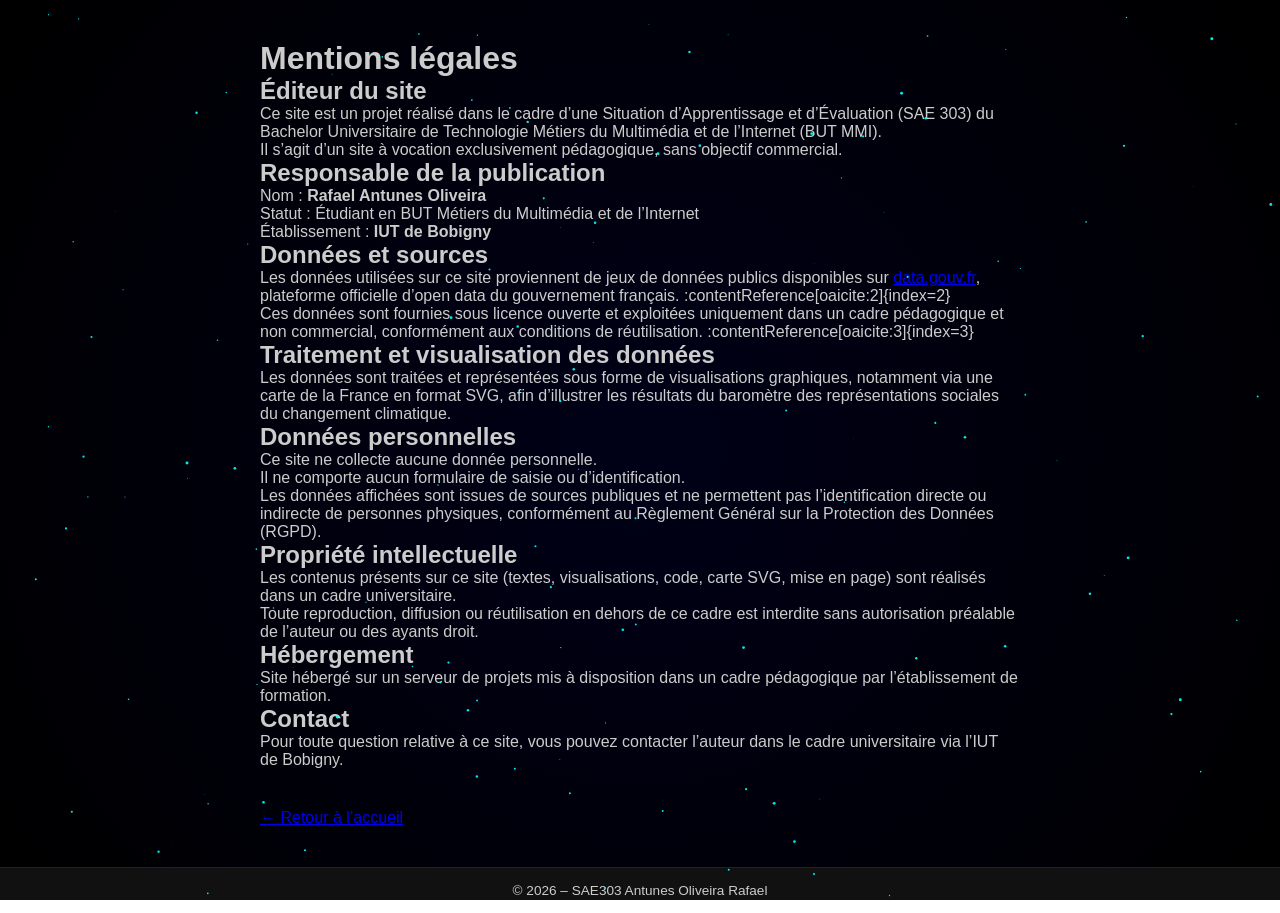
<file: Pages/mentionsLegales.html>
<!DOCTYPE html>
<html lang="fr">
<head>
    <meta charset="UTF-8">
    <title>Mentions légales</title>
    <meta name="viewport" content="width=device-width, initial-scale=1.0">
    <link rel="stylesheet" href="../css/style.css">
    <script src="../js/etoile.js" defer></script>
</head>
<body>

<canvas id="stars"></canvas>
<main style="max-width: 800px; margin: 40px auto; padding: 0 20px; color: #ccc;">

<h1>Mentions légales</h1>

<h2>Éditeur du site</h2>
<p>
    Ce site est un projet réalisé dans le cadre d’une Situation d’Apprentissage et d’Évaluation (SAE 303)
    du Bachelor Universitaire de Technologie Métiers du Multimédia et de l’Internet (BUT MMI).<br>
    Il s’agit d’un site à vocation exclusivement pédagogique, sans objectif commercial.
</p>

<h2>Responsable de la publication</h2>
<p>
    Nom : <strong>Rafael Antunes Oliveira</strong><br>
    Statut : Étudiant en BUT Métiers du Multimédia et de l’Internet<br>
    Établissement : <strong>IUT de Bobigny</strong>
</p>

<h2>Données et sources</h2>
<p>
    Les données utilisées sur ce site proviennent de jeux de données publics disponibles sur
    <a href="https://www.data.gouv.fr/datasets/barometre-representations-sociales-du-changement-climatique">
    data.gouv.fr</a>, plateforme officielle d’open data du gouvernement français. :contentReference[oaicite:2]{index=2}<br>
    Ces données sont fournies sous licence ouverte et exploitées uniquement dans un cadre
    pédagogique et non commercial, conformément aux conditions de réutilisation. :contentReference[oaicite:3]{index=3}
</p>

<h2>Traitement et visualisation des données</h2>
<p>
    Les données sont traitées et représentées sous forme de visualisations graphiques,
    notamment via une carte de la France en format SVG, afin d’illustrer les résultats
    du baromètre des représentations sociales du changement climatique.
</p>

<h2>Données personnelles</h2>
<p>
    Ce site ne collecte aucune donnée personnelle.<br>
    Il ne comporte aucun formulaire de saisie ou d’identification.<br>
    Les données affichées sont issues de sources publiques et ne permettent pas
    l’identification directe ou indirecte de personnes physiques, conformément
    au Règlement Général sur la Protection des Données (RGPD).
</p>

<h2>Propriété intellectuelle</h2>
<p>
    Les contenus présents sur ce site (textes, visualisations, code, carte SVG, mise en page)
    sont réalisés dans un cadre universitaire.<br>
    Toute reproduction, diffusion ou réutilisation en dehors de ce cadre est interdite
    sans autorisation préalable de l’auteur ou des ayants droit.
</p>

<h2>Hébergement</h2>
<p>
    Site hébergé sur un serveur de projets mis à disposition dans un cadre pédagogique
    par l’établissement de formation.
</p>

<h2>Contact</h2>
<p>
    Pour toute question relative à ce site, vous pouvez contacter l’auteur
    dans le cadre universitaire via l’IUT de Bobigny.
</p>

    <p style="margin-top: 40px;">
        <a href="../index.html" class="btn-retour">← Retour à l’accueil</a>
    </p>
</main>

<footer class="site-footer">
    <p>© 2026 – SAE303 Antunes Oliveira Rafael </p>
</footer>

</body>
</html>
</file>
<file: css/style.css>
* {
    margin: 0;
    padding: 0;
    box-sizing: border-box;
}

html, body {
    width: 100%;
    height: 100%;
    font-family: 'Segoe UI', sans-serif;
    background: radial-gradient(circle at center, #000018, #000);
    color: white;
    overflow-x: hidden; 
}


.main-header {
    text-align: center;
    padding: 20px 0 10px;
}

.main-header h1 {
    color: #0ff;
    font-size: 1.7rem;
    font-weight: 600;
    text-transform: uppercase;
    letter-spacing: 2px;
    text-shadow: 0 0 10px #0ff, 0 0 20px #0ff5;
}


body {
    display: flex;
    flex-direction: column;
}


.layout {
    flex: 1; 
    display: grid;
    grid-template-columns: 2fr 1fr;
    gap: 20px;
    padding: 10px 40px 20px;
    overflow: hidden; 
}


.map-panel,
.side-panel {
    background: rgba(0, 10, 20, 0.8);
    border-radius: 16px;
    border: 1px solid #0ff3;
    padding: 20px;
    box-shadow: 0 0 20px rgba(0,255,255,0.08);
    height: 100%;
    overflow-y: auto; 
}



.map-panel h2,
.side-panel h2 {
    color: #0ff;
    margin-bottom: 15px;
    text-transform: uppercase;
    font-size: 1.2rem;
    letter-spacing: 1px;
}



.map__image {
    width: 100%;
    height: calc(100% - 30px);
    overflow: hidden;
    border-radius: 12px;
}

.map__image svg {
    width: 130%;
    height: 150%;
    object-fit: contain;
}

.map__image path {
    fill: #111;
    stroke: #0ff4;
    stroke-width: 0.7;
    transition: all 0.3s ease;
    cursor: pointer;
}

.map__image path:hover {
    fill: #0ff2;
    stroke: #0ff;
    stroke-width: 1.5;
    filter: drop-shadow(0 0 8px #0ff);
}



#chart {
    display: flex;
    flex-direction: column;
    gap: 10px;
    padding-right: 5px;
}



#tooltip {
    margin-top: 10px;
    font-size: 0.8rem;
    color: #0ff9;
    font-style: italic;
}


#stars {
    position: fixed;
    inset: 0;
    z-index: 1;
    pointer-events: none;
}


.search-wrapper {
    margin: 0 auto;
    width: 400px;
    text-align: center;
    position: relative;
    z-index: 10;
}

#search {
    width: 100%;
    padding: 10px 15px;
    border-radius: 8px;
    border: 1px solid #0ff5;
    font-size: 1rem;
    background: rgba(0,20,30,0.7);
    color: #0ff;
    outline: none;
    transition: 0.3s;
}

#search:focus {
    border-color: #0ff;
    box-shadow: 0 0 12px rgba(0,255,255,0.6);
}

#autocomplete {
    width: 400px;
    max-height: 180px;
    overflow-y: auto;
    margin: 5px auto 15px;
    list-style: none;
    background: rgba(0, 20, 30, 0.85);
    border: 1px solid #0ff3;
    border-radius: 6px;
    position: relative;
    z-index: 10;
}

#autocomplete li {
    padding: 8px 12px;
    cursor: pointer;
    color: #0ff;
    border-bottom: 1px solid #0ff2;
}

#autocomplete li:hover {
    background: rgba(0,255,255,0.15);
}


.card {
    background: rgba(0, 20, 30, 0.9);
    border-radius: 12px;
    padding: 10px;
    border: 1px solid #0ff3;
    box-shadow: 0 0 10px rgba(0,255,255,0.2);
    display: flex;
    flex-direction: column;
    align-items: center;
}

.card svg {
    width: 150px;
    height: 150px;
}


.site-footer {
    padding: 15px 10px;
    text-align: center;
    font-size: 0.85rem;
    color: #ccc;
    background-color: #111;
    border-top: 1px solid #222;
    flex-shrink: 0; 
}

.site-footer a {
    color: #00d2ff;
    text-decoration: none;
}

.site-footer a:hover {
    text-decoration: underline;
}


#loading-message {
    text-align: center;
    padding: 15px;
    margin: 20px;
    background: #111;
    color: #ccc;
    border-radius: 8px;
    font-size: 14px;
}
</file>
